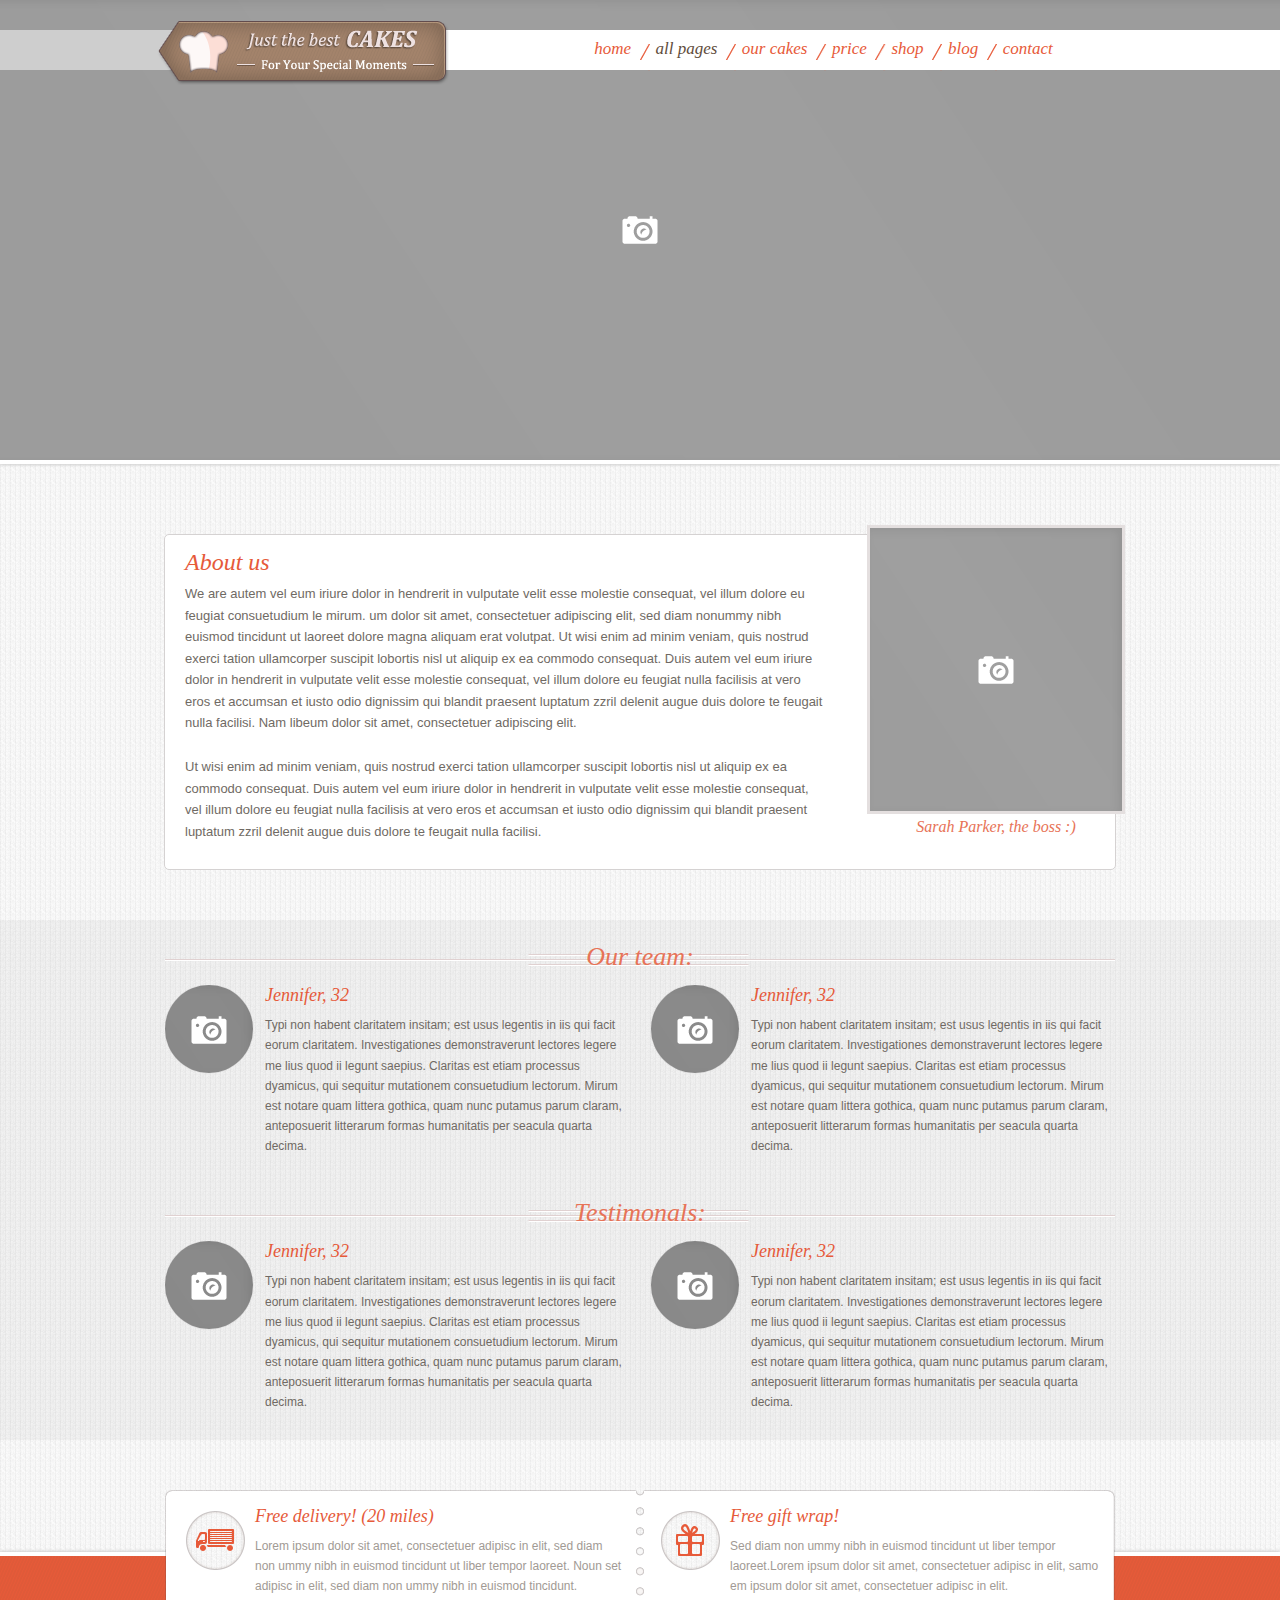
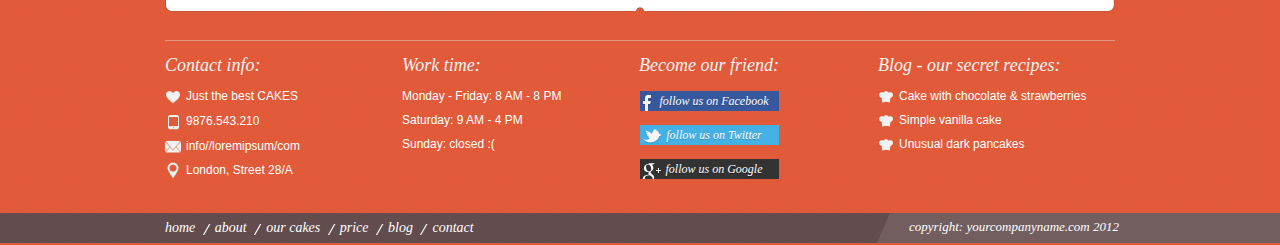
<file: web/resources/about.html>
<!doctype html>
<html lang="en">
	<head>
		<meta charset="utf-8">
		<title>About - Just the best Cakes</title>
		<meta name="description" content="">
		<meta name="keywords" content="">
		<meta name="HandheldFriendly" content="True">
		<meta name="MobileOptimized" content="320">
		<meta name="viewport" content="width=device-width">
		<script type="text/javascript" src="javascript/head.js"></script>
		<link rel="stylesheet" type="text/css" href="styles/screen.css" media="screen">
		<link rel="stylesheet" type="text/css" href="styles/print.css" media="print">
		<link rel="shortcut icon" href="favicon.ico" type="image/x-icon">
	</head>
	<body>
		<div id="root">
			<!-- Header start -->
			<header id="top" class="c">
				<h1><a href="./" accesskey="h">Just the best Cakes</a></h1>
				<nav id="skip">
					<ul>
						<li><a href="#nav" accesskey="n">Skip to navigation (n)</a></li>
						<li><a href="#content" accesskey="c">Skip to content (c)</a></li>
						<li><a href="#footer" accesskey="f">Skip to footer (f)</a></li>
					</ul>
				</nav>
				<!-- Navigation start -->
				<nav id="nav">
					<ul>
						<li><a href="index.html">Home</a></li>
						<li class="active"><a accesskey="1" href="#">All pages</a> <em>(1)</em>
							<ul>
								<li><a href="index.html">Home Default</a></li>
								<li><a href="our-cakes.html">our-cakes</a></li>
								<li><a href="prices.html">prices</a></li>
								<li><a href="shop-a.html">shop-a</a></li>
								<li><a href="shop-b.html">shop-b</a></li>
								<li><a href="product.html">product</a></li>
								<li><a href="login-register.html">login-register</a></li>
								<li><a href="cart.html">cart</a></li>
								<li><a href="blog.html">blog</a></li>
								<li><a href="blog-comments.html">blog-comments</a></li>
								<li><a href="about.html">about</a></li>
								<li><a href="contact.html">contact</a></li>
							</ul>
						</li>
						<li><a accesskey="2" href="our-cakes.html">Our cakes</a> <em>(2)</em></li>
						<li><a accesskey="3" href="prices.html">Price</a> <em>(3)</em></li>
						<li><a accesskey="4" href="shop-a.html">Shop</a> <em>(4)</em>
							<ul>
								<li><a href="shop-a.html">shop-a</a></li>
								<li><a href="shop-b.html">shop-b</a></li>
								<li><a href="product.html">product</a></li>
								<li><a href="cart.html">cart</a></li>
								<li><a href="checkout.html">checkout</a></li>
							</ul>
						</li>
						<li><a accesskey="5" href="blog.html">Blog</a> <em>(5)</em>
							<ul>
								<li><a href="blog-comments.html">Single post</a></li>
							</ul>
						</li>
						<li><a accesskey="6" href="contact.html">Contact</a> <em>(6)</em></li>
					</ul>
				</nav>
				<div id="featured">
					<div><figure><img src="temp/placeholder-o.png" alt="Placeholder" width="2000" height="460"></figure> <div><h2>Do you like our cakes?</h2> <p>Lorem ipsum dolor sit amet, consectetueommodo cequat. </p></div></div>
					<div><figure><img src="temp/placeholder-o-1.png" alt="Placeholder" width="2000" height="460"></figure> <div><h2>Do you like our cakes?</h2> <p>Lorem ipsum dolor sit amet, consectetueommodo cequat. </p></div></div>
					<div><figure><img src="temp/placeholder-o.png" alt="Placeholder" width="2000" height="460"></figure> <div><h2>Do you like our cakes?</h2> <p>Lorem ipsum dolor sit amet, consectetueommodo cequat. </p></div></div>
					<div><figure><img src="temp/placeholder-o-1.png" alt="Placeholder" width="2000" height="460"></figure> <div><h2>Do you like our cakes?</h2> <p>Lorem ipsum dolor sit amet, consectetueommodo cequat. </p></div>
				</div>
				</div>
			</header>                    
			<!-- Content area start -->
			<section id="content">
				<article class="module-a">
					<h2>About us</h2>
					<p>We are autem vel eum iriure dolor in hendrerit in vulputate velit esse molestie consequat, vel illum dolore eu feugiat consuetudium le mirum. um dolor sit amet, consectetuer adipiscing elit, sed diam nonummy nibh euismod tincidunt ut laoreet dolore magna aliquam erat volutpat. Ut wisi enim ad minim veniam, quis nostrud exerci tation ullamcorper suscipit lobortis nisl ut aliquip ex ea commodo consequat. Duis autem vel eum iriure dolor in hendrerit in vulputate velit esse molestie consequat, vel illum dolore eu feugiat nulla facilisis at vero eros et accumsan et iusto odio dignissim qui blandit praesent luptatum zzril delenit augue duis dolore te feugait nulla facilisi. Nam libeum dolor sit amet, consectetuer adipiscing elit. </p>
					<p>Ut wisi enim ad minim veniam, quis nostrud exerci tation ullamcorper suscipit lobortis nisl ut aliquip ex ea commodo consequat. Duis autem vel eum iriure dolor in hendrerit in vulputate velit esse molestie consequat, vel illum dolore eu feugiat nulla facilisis at vero eros et accumsan et iusto odio dignissim qui blandit praesent luptatum zzril delenit augue duis dolore te feugait nulla facilisi.</p>
					<figure class="image-a">
						<img src="temp/placeholder-a.png" alt="Placeholder" width="252" height="283">
						<figcaption>Sarah Parker, the boss :)</figcaption>
					</figure>
				</article>
				<div class="module-b">
					<h2>Our team:</h2>
					<article class="double-b">
						<div>
							<h3>Jennifer, 32</h3>
							<figure><img src="temp/placeholder-c.png" alt="Placeholder" width="88" height="88"></figure>
							<p>Typi non habent claritatem insitam; est usus legentis in iis qui facit eorum claritatem. Investigationes demonstraverunt lectores legere me lius quod ii legunt saepius. Claritas est etiam processus dyamicus, qui sequitur mutationem consuetudium lectorum. Mirum est notare quam littera gothica, quam nunc putamus parum claram, anteposuerit litterarum formas humanitatis per seacula quarta decima.</p>
						</div>
						<div>
							<h3>Jennifer, 32</h3>
							<figure><img src="temp/placeholder-c.png" alt="Placeholder" width="88" height="88"></figure>
							<p>Typi non habent claritatem insitam; est usus legentis in iis qui facit eorum claritatem. Investigationes demonstraverunt lectores legere me lius quod ii legunt saepius. Claritas est etiam processus dyamicus, qui sequitur mutationem consuetudium lectorum. Mirum est notare quam littera gothica, quam nunc putamus parum claram, anteposuerit litterarum formas humanitatis per seacula quarta decima.</p>
						</div>
					</article>
					<h2>Testimonals:</h2>
					<article class="double-b">
						<div>
							<h3>Jennifer, 32</h3>
							<figure><img src="temp/placeholder-c.png" alt="Placeholder" width="88" height="88"></figure>
							<p>Typi non habent claritatem insitam; est usus legentis in iis qui facit eorum claritatem. Investigationes demonstraverunt lectores legere me lius quod ii legunt saepius. Claritas est etiam processus dyamicus, qui sequitur mutationem consuetudium lectorum. Mirum est notare quam littera gothica, quam nunc putamus parum claram, anteposuerit litterarum formas humanitatis per seacula quarta decima.</p>
						</div>
						<div>
							<h3>Jennifer, 32</h3>
							<figure><img src="temp/placeholder-c.png" alt="Placeholder" width="88" height="88"></figure>
							<p>Typi non habent claritatem insitam; est usus legentis in iis qui facit eorum claritatem. Investigationes demonstraverunt lectores legere me lius quod ii legunt saepius. Claritas est etiam processus dyamicus, qui sequitur mutationem consuetudium lectorum. Mirum est notare quam littera gothica, quam nunc putamus parum claram, anteposuerit litterarum formas humanitatis per seacula quarta decima.</p>
						</div>
					</article>
				</div>
			</section>
			<!-- Content area end -->
			<!-- Footer starts -->
			<footer id="footer">
				<article class="double-a">
					<div>
						<h3>Free delivery! (20 miles)</h3>
						<figure><img src="images/icons/a.png" alt="Truck" width="59" height="59"></figure>
						<p>Lorem ipsum dolor sit amet, consectetuer adipisc in elit, sed diam non ummy nibh in euismod tincidunt ut liber tempor laoreet. Noun set adipisc in elit, sed diam non ummy nibh in euismod tincidunt.</p>
					</div>
					<div>
						<h3>Free gift wrap!</h3>
						<figure><img src="images/icons/b.png" alt="Gift" width="59" height="59"></figure>
						<p>Sed diam non ummy nibh in euismod tincidunt ut liber tempor laoreet.Lorem ipsum dolor sit amet, consectetuer adipisc in elit, samo em ipsum dolor sit amet, consectetuer adipisc in elit.</p>
					</div>
				</article>
				<article id="info">
					<div class="vcard">
						<h3>Contact info:</h3>
						<h4 class="fn org">Just the best CAKES</h4>
						<p class="tel">9876.543.210</p>
						<p><a class="email">info//loremipsum/com</a></p>
						<p class="adr"><span class="locality">London</span>, <span class="street-address">Street 28/A</span></p>
					</div>
					<div>
						<h3>Work time:</h3>
						<ul>
							<li>Monday - Friday: 8 AM - 8 PM</li>
							<li>Saturday: 9 AM - 4 PM</li>
							<li>Sunday: closed :(</li>
						</ul>
					</div>
					<div>
						<h3>Become our friend:</h3>
						<ul class="social-a">
							<li class="fb"><a rel="external" href="./">follow us on Facebook</a></li>
							<li class="tw"><a rel="external" href="./">follow us on Twitter</a></li>
							<li class="gp"><a rel="external" href="./">follow us on Google</a></li>
						</ul>
					</div>
					<div>
						<h3>Blog - our secret recipes:</h3>
						<ul class="list-a">
							<li><a href="./">Cake with chocolate &amp; strawberries</a></li>
							<li><a href="./">Simple vanilla cake</a></li>
							<li><a href="./">Unusual dark pancakes</a></li>
						</ul>
					</div>
				</article>
				<nav>
					<ul>
						<li><a href="index.html">Home</a></li>
						<li><a href="about.html">About</a></li>
						<li><a href="our-cakes.html">Our cakes</a></li>
						<li><a href="prices.html">Price</a></li>
						<li><a href="blog.html">Blog</a></li>
						<li><a href="blog.html">Contact</a></li>
					</ul>
					<p>copyright: <a href="./">yourcompanyname.com</a> <span class="date">2012</span></p>
				</nav>
			</footer>
		</div>
		<script src="http://maps.google.com/maps/api/js?sensor=false&amp;libraries=geometry&amp;language=en"></script>
		<script type="text/javascript">
			head.js('http://ajax.googleapis.com/ajax/libs/jquery/1.8.2/jquery.min.js','javascript/scripts.js','javascript/mobile.js')
		</script>
	</body>
</html>
</file>
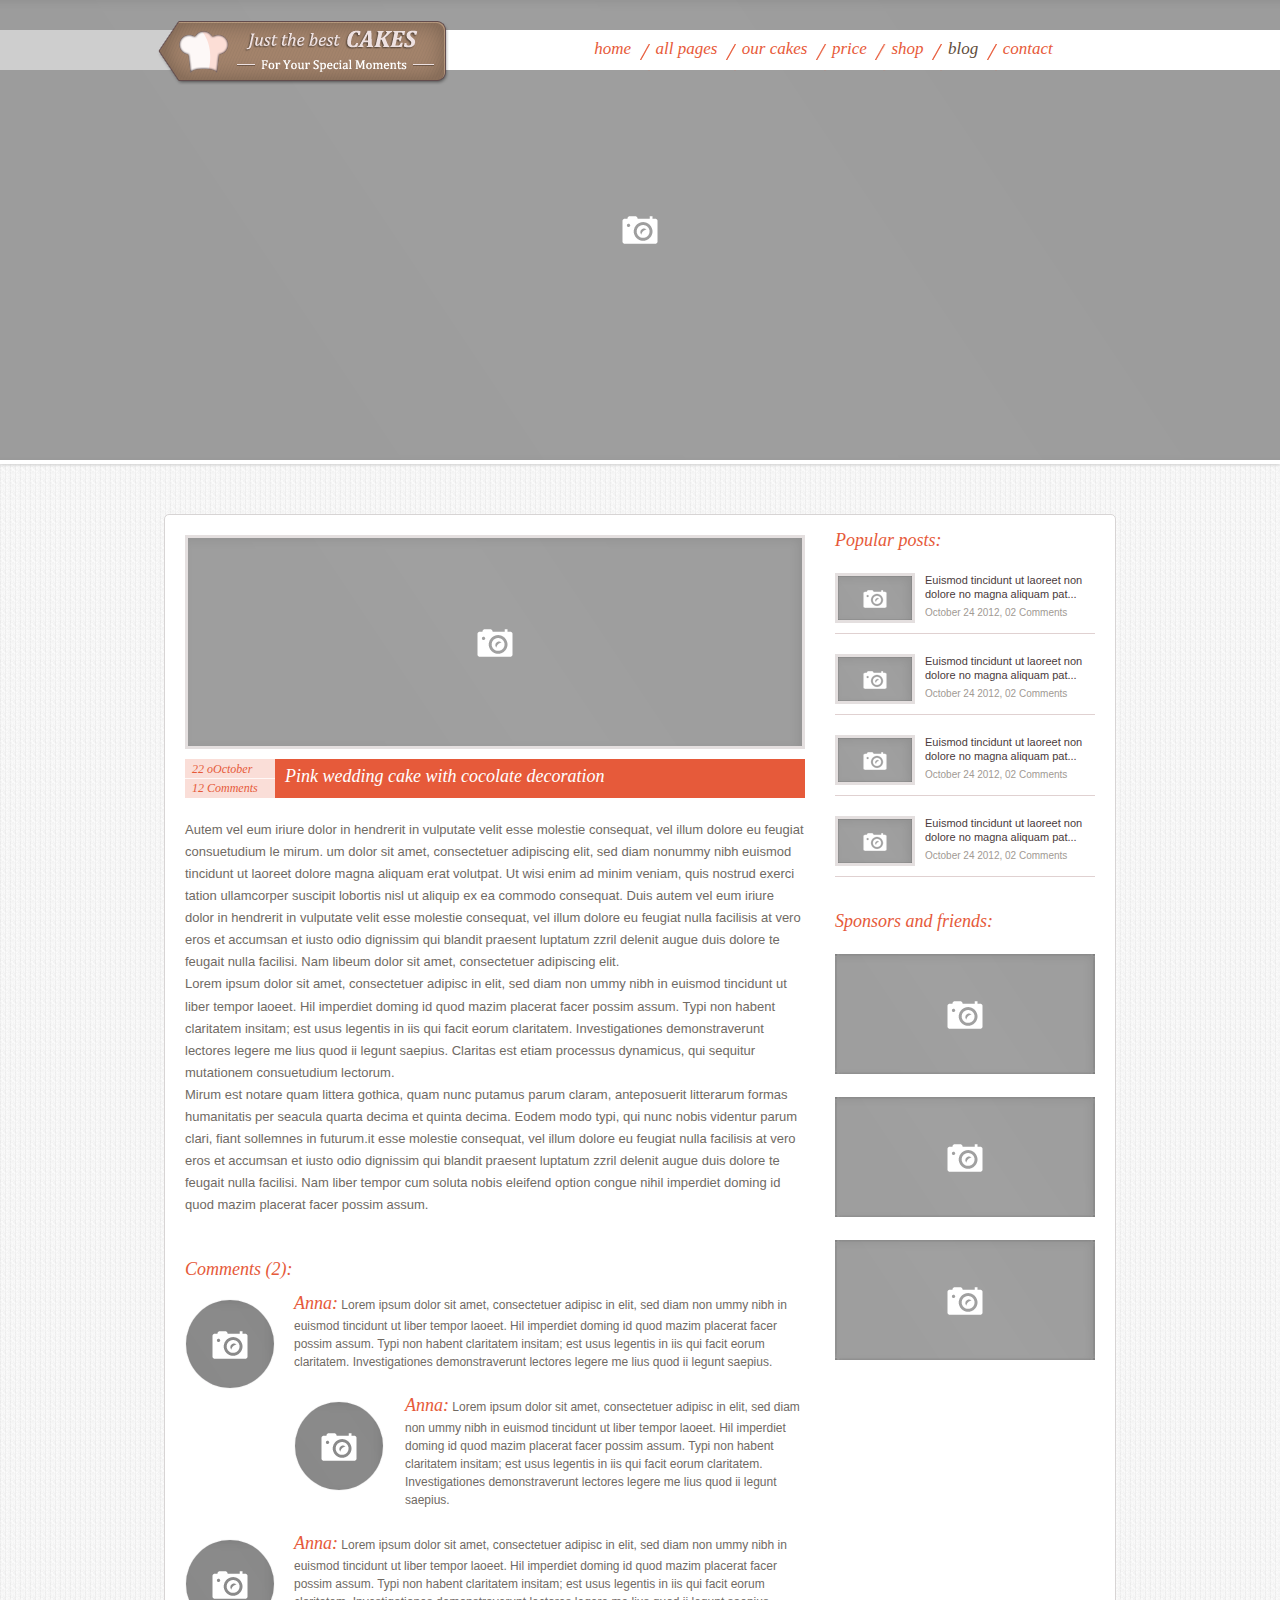
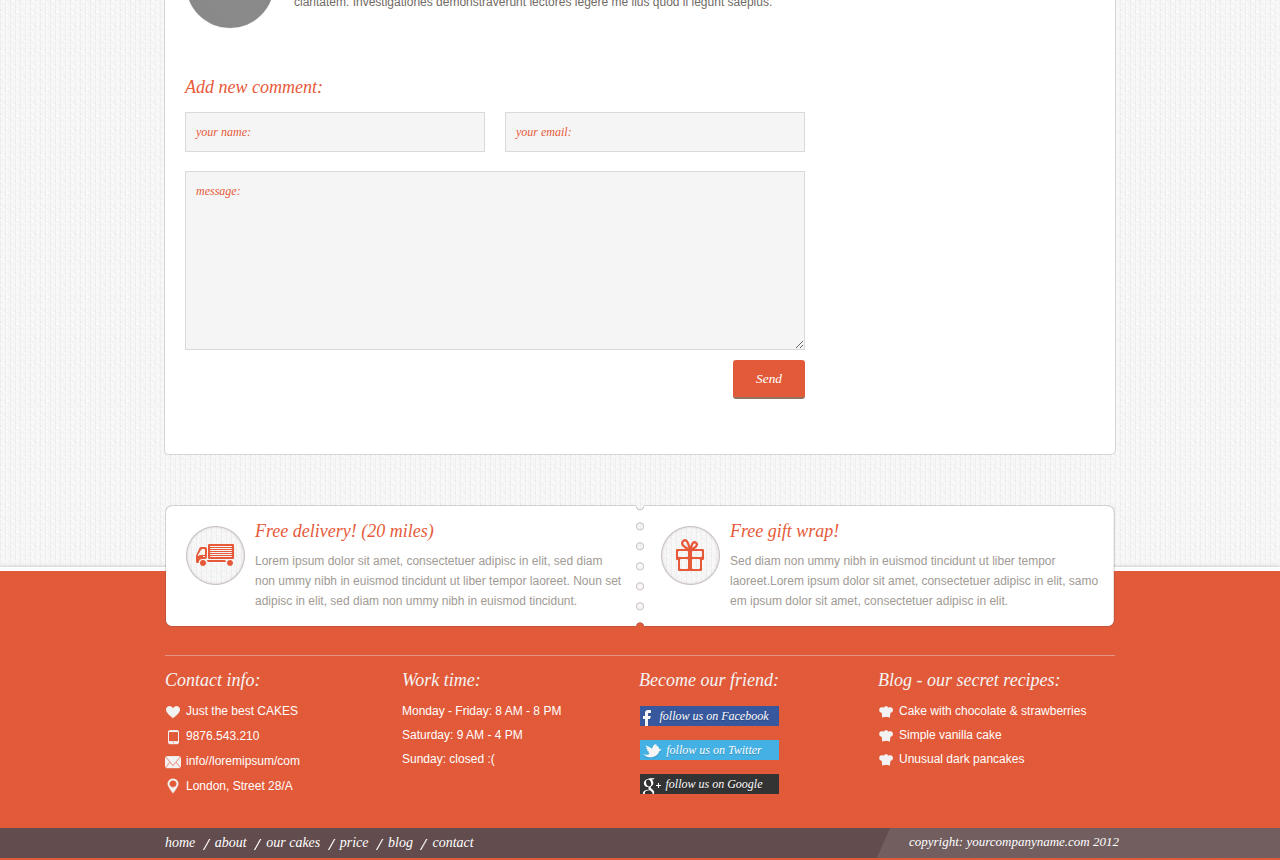
<file: web/resources/blog-comments.html>
<!doctype html>
<html lang="en">
	<head>
		<meta charset="utf-8">
		<title>Blog - Just the best Cakes</title>
		<meta name="description" content="">
		<meta name="keywords" content="">
		<meta name="HandheldFriendly" content="True">
		<meta name="MobileOptimized" content="320">
		<meta name="viewport" content="width=device-width">
		<script type="text/javascript" src="javascript/head.js"></script>
		<link rel="stylesheet" type="text/css" href="styles/screen.css" media="screen">
		<link rel="stylesheet" type="text/css" href="styles/print.css" media="print">
		<link rel="shortcut icon" href="favicon.ico" type="image/x-icon">
	</head>
	<body>
		<div id="root">
			<!-- Header start -->
			<header id="top" class="c">
				<h1><a href="./" accesskey="h">Just the best Cakes</a></h1>
				<nav id="skip">
					<ul>
						<li><a href="#nav" accesskey="n">Skip to navigation (n)</a></li>
						<li><a href="#content" accesskey="c">Skip to content (c)</a></li>
						<li><a href="#footer" accesskey="f">Skip to footer (f)</a></li>
					</ul>
				</nav>
				<!-- Navigation start -->
				<nav id="nav">
					<ul>
						<li><a href="index.html">Home</a></li>
						<li><a accesskey="1" href="#">All pages</a> <em>(1)</em>
							<ul>
								<li><a href="index.html">Home Default</a></li>
								<li><a href="our-cakes.html">our-cakes</a></li>
								<li><a href="prices.html">prices</a></li>
								<li><a href="shop-a.html">shop-a</a></li>
								<li><a href="shop-b.html">shop-b</a></li>
								<li><a href="product.html">product</a></li>
								<li><a href="login-register.html">login-register</a></li>
								<li><a href="cart.html">cart</a></li>
								<li><a href="blog.html">blog</a></li>
								<li><a href="blog-comments.html">blog-comments</a></li>
								<li><a href="about.html">about</a></li>
								<li><a href="contact.html">contact</a></li>
							</ul>
						</li>
						<li><a accesskey="2" href="our-cakes.html">Our cakes</a> <em>(2)</em></li>
						<li><a accesskey="3" href="prices.html">Price</a> <em>(3)</em></li>
						<li><a accesskey="4" href="shop-a.html">Shop</a> <em>(4)</em>
							<ul>
								<li><a href="shop-a.html">shop-a</a></li>
								<li><a href="shop-b.html">shop-b</a></li>
								<li><a href="product.html">product</a></li>
								<li><a href="cart.html">cart</a></li>
								<li><a href="checkout.html">checkout</a></li>
							</ul>
						</li>
						<li class="active"><a accesskey="5" href="blog.html">Blog</a> <em>(5)</em>
							<ul>
								<li><a href="blog-comments.html">Single post</a></li>
							</ul>
						</li>
						<li><a accesskey="6" href="contact.html">Contact</a> <em>(6)</em></li>
					</ul>
				</nav>
				<div id="featured">
					<div><figure><img src="temp/placeholder-o.png" alt="Placeholder" width="2000" height="460"></figure> <div><h2>Do you like our cakes?</h2> <p>Lorem ipsum dolor sit amet, consectetueommodo cequat. </p></div></div>
					<div><figure><img src="temp/placeholder-o-1.png" alt="Placeholder" width="2000" height="460"></figure> <div><h2>Do you like our cakes?</h2> <p>Lorem ipsum dolor sit amet, consectetueommodo cequat. </p></div></div>
					<div><figure><img src="temp/placeholder-o.png" alt="Placeholder" width="2000" height="460"></figure> <div><h2>Do you like our cakes?</h2> <p>Lorem ipsum dolor sit amet, consectetueommodo cequat. </p></div></div>
					<div><figure><img src="temp/placeholder-o-1.png" alt="Placeholder" width="2000" height="460"></figure> <div><h2>Do you like our cakes?</h2> <p>Lorem ipsum dolor sit amet, consectetueommodo cequat. </p></div></div>
				</div>
			</header>                    
			<!-- Content area start -->
			<section id="content">
				<div class="cols-a">
					<article class="news-a">
						<header>
							<figure><a href="./"><img src="temp/placeholder-f.png" alt="Placeholder" width="614" height="208"></a></figure>
							<ul>
								<li>22 oOctober</li>
								<li>12 Comments</li>
							</ul>
							<h2>Pink wedding cake with cocolate decoration</h2>
						</header>
						<p>Autem vel eum iriure dolor in hendrerit in vulputate velit esse molestie consequat, vel illum dolore eu feugiat consuetudium le mirum. um dolor sit amet, consectetuer adipiscing elit, sed diam nonummy nibh euismod tincidunt ut laoreet dolore magna aliquam erat volutpat. Ut wisi enim ad minim veniam, quis nostrud exerci tation ullamcorper suscipit lobortis nisl ut aliquip ex ea commodo consequat. Duis autem vel eum iriure dolor in hendrerit in vulputate velit esse molestie consequat, vel illum dolore eu feugiat nulla facilisis at vero eros et accumsan et iusto odio dignissim qui blandit praesent luptatum zzril delenit augue duis dolore te feugait nulla facilisi. Nam libeum dolor sit amet, consectetuer adipiscing elit.<br> Lorem ipsum dolor sit amet, consectetuer adipisc in elit, sed diam non ummy nibh in euismod tincidunt ut liber tempor laoeet. Hil imperdiet doming id quod mazim placerat facer possim assum. Typi non habent claritatem insitam; est usus legentis in iis qui facit eorum claritatem. Investigationes demonstraverunt lectores legere me lius quod ii legunt saepius. Claritas est etiam processus dynamicus, qui sequitur mutationem consuetudium lectorum.<br> Mirum est notare quam littera gothica, quam nunc putamus parum claram, anteposuerit litterarum formas humanitatis per seacula quarta decima et quinta decima. Eodem modo typi, qui nunc nobis videntur parum clari, fiant sollemnes in futurum.it esse molestie consequat, vel illum dolore eu feugiat nulla facilisis at vero eros et accumsan et iusto odio dignissim qui blandit praesent luptatum zzril delenit augue duis dolore te feugait nulla facilisi. Nam liber tempor cum soluta nobis eleifend option congue nihil imperdiet doming id quod mazim placerat facer possim assum. </p>
						<footer>
							<h3>Comments (2):</h3>
							<ul>
								<li><img src="temp/placeholder-c.png" alt="Placeholder" width="88" height="88"><span>Anna:</span> Lorem ipsum dolor sit amet, consectetuer adipisc in elit, sed diam non ummy nibh in euismod tincidunt ut liber tempor laoeet. Hil imperdiet doming id quod mazim placerat facer possim assum. Typi non habent claritatem insitam; est usus legentis in iis qui facit eorum claritatem. Investigationes demonstraverunt lectores legere me lius quod ii legunt saepius.
									<ul>
										<li><img src="temp/placeholder-c.png" alt="Placeholder" width="88" height="88"><span>Anna:</span> Lorem ipsum dolor sit amet, consectetuer adipisc in elit, sed diam non ummy nibh in euismod tincidunt ut liber tempor laoeet. Hil imperdiet doming id quod mazim placerat facer possim assum. Typi non habent claritatem insitam; est usus legentis in iis qui facit eorum claritatem. Investigationes demonstraverunt lectores legere me lius quod ii legunt saepius.</li>
									</ul>
								</li>
								<li><img src="temp/placeholder-c.png" alt="Placeholder" width="88" height="88"><span>Anna:</span> Lorem ipsum dolor sit amet, consectetuer adipisc in elit, sed diam non ummy nibh in euismod tincidunt ut liber tempor laoeet. Hil imperdiet doming id quod mazim placerat facer possim assum. Typi non habent claritatem insitam; est usus legentis in iis qui facit eorum claritatem. Investigationes demonstraverunt lectores legere me lius quod ii legunt saepius.</li>
							</ul>
							<form action="./" method="post" class="form-a">
								<fieldset>
									<legend>Add new comment:</legend>
									<p>
										<span>
											<label for="ca">Your name:</label>
											<input type="text" id="ca" name="ca" required>
										</span>
										<span>
											<label for="cb">Your email:</label>
											<input type="email" id="cb" name="cb" required>
										</span>
									</p>
									<p>
										<label for="cc">Message:</label>
										<textarea id="cc" name="cc" required></textarea>
									</p>
								<button type="submit">Send</button></p>
								</fieldset>
							</form>
						</footer>
					</article>
					<aside>
						<div class="news-b">
							<h3>Popular posts:</h3>
							<article>
								<figure><img src="temp/placeholder-g.png" alt="Placeholder" width="74" height="44"></figure>
								<p><a href="./">Euismod tincidunt ut laoreet non dolore no magna aliquam pat...</a></p>
								<p>October 24 2012, 02 Comments</p>
							</article>
							<article>
								<figure><img src="temp/placeholder-g.png" alt="Placeholder" width="74" height="44"></figure>
								<p><a href="./">Euismod tincidunt ut laoreet non dolore no magna aliquam pat...</a></p>
								<p>October 24 2012, 02 Comments</p>
							</article>
							<article>
								<figure><img src="temp/placeholder-g.png" alt="Placeholder" width="74" height="44"></figure>
								<p><a href="./">Euismod tincidunt ut laoreet non dolore no magna aliquam pat...</a></p>
								<p>October 24 2012, 02 Comments</p>
							</article>
							<article>
								<figure><img src="temp/placeholder-g.png" alt="Placeholder" width="74" height="44"></figure>
								<p><a href="./">Euismod tincidunt ut laoreet non dolore no magna aliquam pat...</a></p>
								<p>October 24 2012, 02 Comments</p>
							</article>
						</div>
						<h3>Sponsors and friends:</h3>
						<figure><a href="./" rel="external"><img src="temp/placeholder-h.png" alt="Placeholder" width="260" height="120"></a></figure>
						<figure><a href="./" rel="external"><img src="temp/placeholder-h.png" alt="Placeholder" width="260" height="120"></a></figure>
						<figure><a href="./" rel="external"><img src="temp/placeholder-h.png" alt="Placeholder" width="260" height="120"></a></figure>
					</aside>
				</div>
			</section>
			<!-- Content area end -->
			<!-- Footer starts -->
			<footer id="footer">
				<article class="double-a">
					<div>
						<h3>Free delivery! (20 miles)</h3>
						<figure><img src="images/icons/a.png" alt="Truck" width="59" height="59"></figure>
						<p>Lorem ipsum dolor sit amet, consectetuer adipisc in elit, sed diam non ummy nibh in euismod tincidunt ut liber tempor laoreet. Noun set adipisc in elit, sed diam non ummy nibh in euismod tincidunt.</p>
					</div>
					<div>
						<h3>Free gift wrap!</h3>
						<figure><img src="images/icons/b.png" alt="Gift" width="59" height="59"></figure>
						<p>Sed diam non ummy nibh in euismod tincidunt ut liber tempor laoreet.Lorem ipsum dolor sit amet, consectetuer adipisc in elit, samo em ipsum dolor sit amet, consectetuer adipisc in elit.</p>
					</div>
				</article>
				<article id="info">
					<div class="vcard">
						<h3>Contact info:</h3>
						<h4 class="fn org">Just the best CAKES</h4>
						<p class="tel">9876.543.210</p>
						<p><a class="email">info//loremipsum/com</a></p>
						<p class="adr"><span class="locality">London</span>, <span class="street-address">Street 28/A</span></p>
					</div>
					<div>
						<h3>Work time:</h3>
						<ul>
							<li>Monday - Friday: 8 AM - 8 PM</li>
							<li>Saturday: 9 AM - 4 PM</li>
							<li>Sunday: closed :(</li>
						</ul>
					</div>
					<div>
						<h3>Become our friend:</h3>
						<ul class="social-a">
							<li class="fb"><a rel="external" href="./">follow us on Facebook</a></li>
							<li class="tw"><a rel="external" href="./">follow us on Twitter</a></li>
							<li class="gp"><a rel="external" href="./">follow us on Google</a></li>
						</ul>
					</div>
					<div>
						<h3>Blog - our secret recipes:</h3>
						<ul class="list-a">
							<li><a href="./">Cake with chocolate &amp; strawberries</a></li>
							<li><a href="./">Simple vanilla cake</a></li>
							<li><a href="./">Unusual dark pancakes</a></li>
						</ul>
					</div>
				</article>
				<nav>
					<ul>
						<li><a href="./">Home</a></li>
						<li><a href="./">About</a></li>
						<li><a href="./">Our cakes</a></li>
						<li><a href="./">Price</a></li>
						<li><a href="./">Blog</a></li>
						<li><a href="./">Contact</a></li>
					</ul>
					<p>copyright: <a href="./">yourcompanyname.com</a> <span class="date">2012</span></p>
				</nav>
			</footer>
		</div>
		<script src="http://maps.google.com/maps/api/js?sensor=false&amp;libraries=geometry&amp;language=en"></script>
		<script type="text/javascript">
			head.js('http://ajax.googleapis.com/ajax/libs/jquery/1.8.2/jquery.min.js','javascript/scripts.js','javascript/mobile.js')
		</script>
	</body>
</html>
</file>
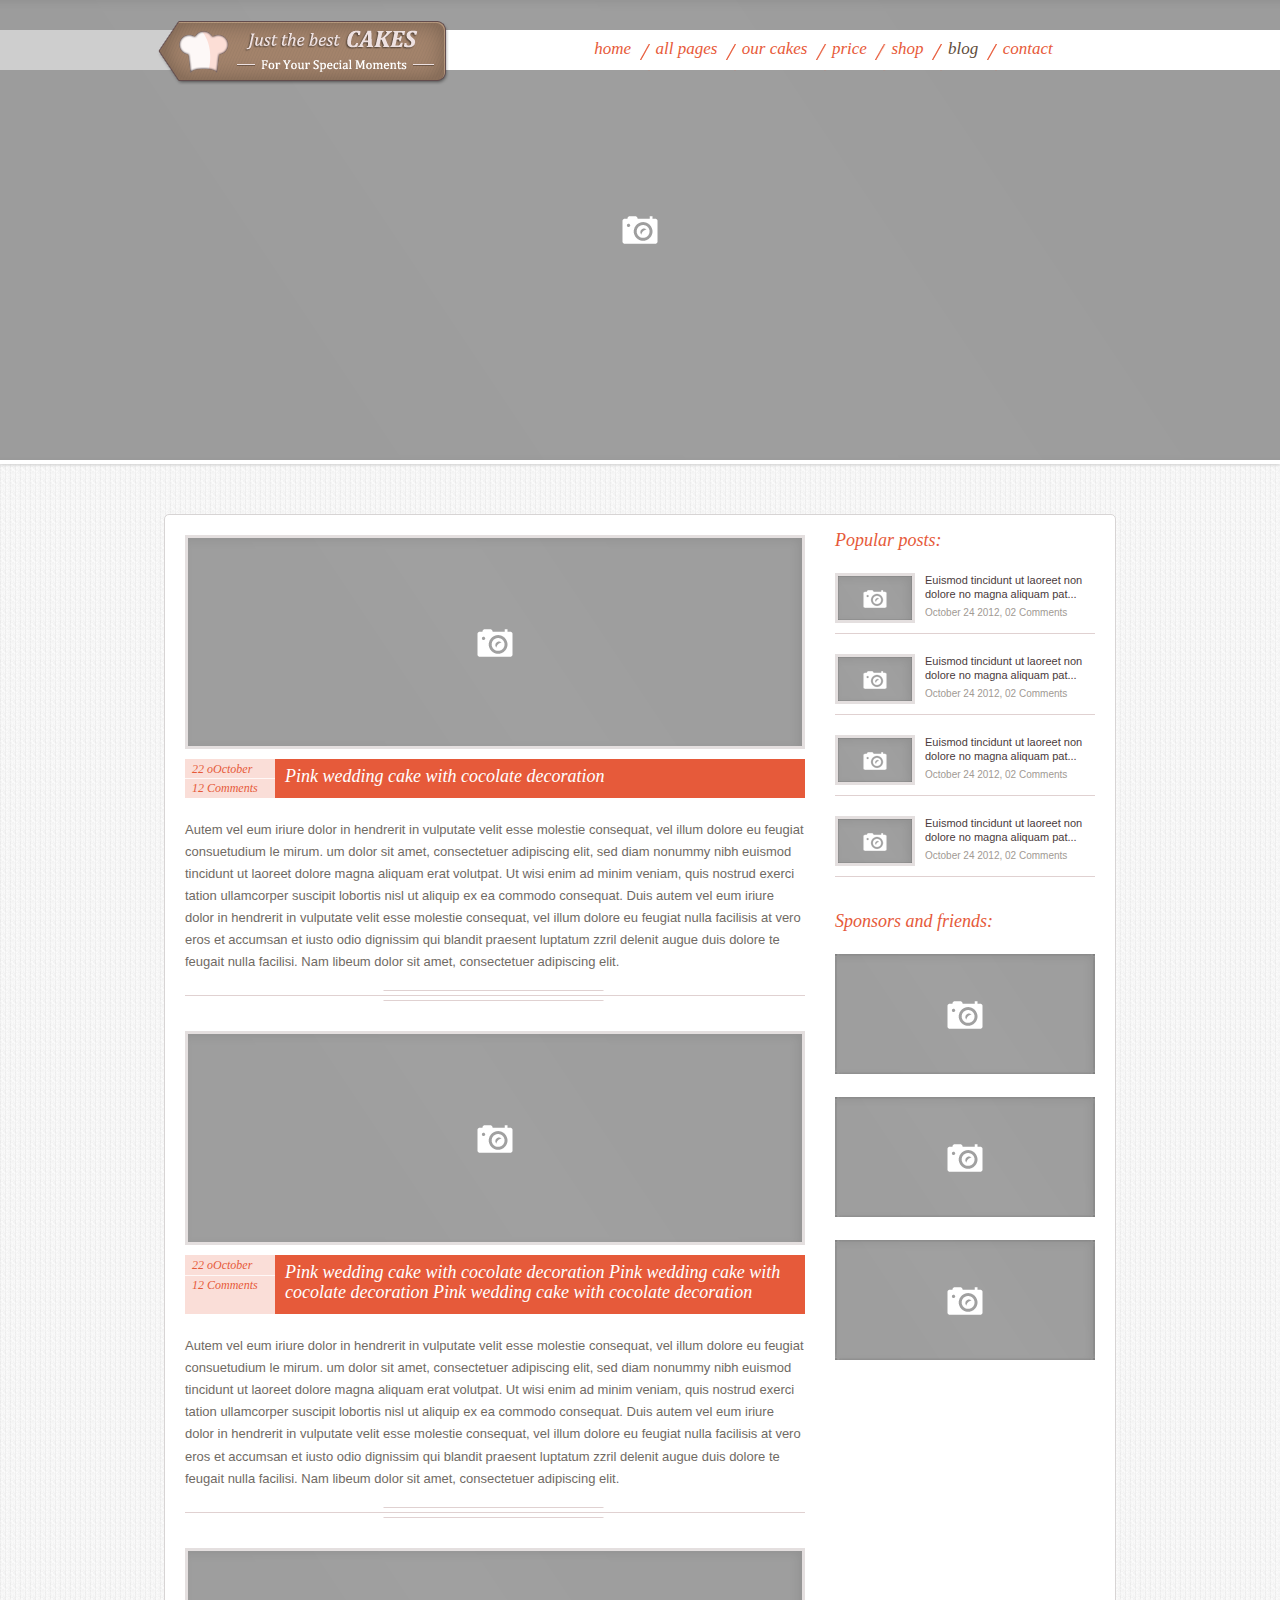
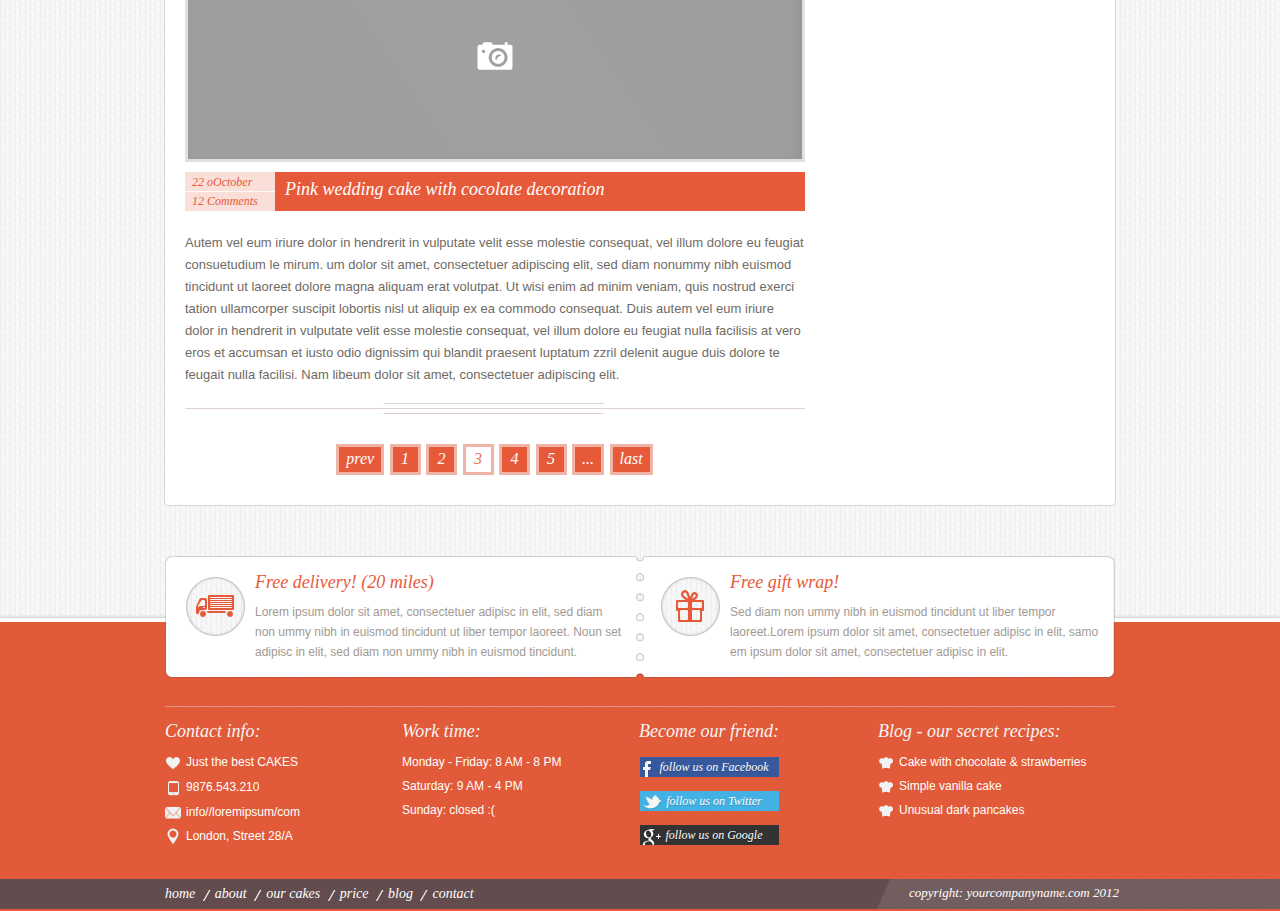
<file: web/resources/blog.html>
<!doctype html>
<html lang="en">
	<head>
		<meta charset="utf-8">
		<title>Blog - Just the best Cakes</title>
		<meta name="description" content="">
		<meta name="keywords" content="">
		<meta name="HandheldFriendly" content="True">
		<meta name="MobileOptimized" content="320">
		<meta name="viewport" content="width=device-width">
		<script type="text/javascript" src="javascript/head.js"></script>
		<link rel="stylesheet" type="text/css" href="styles/screen.css" media="screen">
		<link rel="stylesheet" type="text/css" href="styles/print.css" media="print">
		<link rel="shortcut icon" href="favicon.ico" type="image/x-icon">
	</head>
	<body>
		<div id="root">
			<!-- Header start -->
			<header id="top" class="c">
				<h1><a href="./" accesskey="h">Just the best Cakes</a></h1>
				<nav id="skip">
					<ul>
						<li><a href="#nav" accesskey="n">Skip to navigation (n)</a></li>
						<li><a href="#content" accesskey="c">Skip to content (c)</a></li>
						<li><a href="#footer" accesskey="f">Skip to footer (f)</a></li>
					</ul>
				</nav>
				<!-- Navigation start -->
				<nav id="nav">
					<ul>
						<li><a href="index.html">Home</a></li>
						<li><a accesskey="1" href="#">All pages</a> <em>(1)</em>
							<ul>
								<li><a href="index.html">Home Default</a></li>
								<li><a href="our-cakes.html">our-cakes</a></li>
								<li><a href="prices.html">prices</a></li>
								<li><a href="shop-a.html">shop-a</a></li>
								<li><a href="shop-b.html">shop-b</a></li>
								<li><a href="product.html">product</a></li>
								<li><a href="login-register.html">login-register</a></li>
								<li><a href="cart.html">cart</a></li>
								<li><a href="blog.html">blog</a></li>
								<li><a href="blog-comments.html">blog-comments</a></li>
								<li><a href="about.html">about</a></li>
								<li><a href="contact.html">contact</a></li>
							</ul>
						</li>
						<li><a accesskey="2" href="our-cakes.html">Our cakes</a> <em>(2)</em></li>
						<li><a accesskey="3" href="prices.html">Price</a> <em>(3)</em></li>
						<li><a accesskey="4" href="shop-a.html">Shop</a> <em>(4)</em>
							<ul>
								<li><a href="shop-a.html">shop-a</a></li>
								<li><a href="shop-b.html">shop-b</a></li>
								<li><a href="product.html">product</a></li>
								<li><a href="cart.html">cart</a></li>
								<li><a href="checkout.html">checkout</a></li>
							</ul>
						</li>
						<li class="active"><a accesskey="5" href="blog.html">Blog</a> <em>(5)</em>
							<ul>
								<li><a href="blog-comments.html">Single post</a></li>
							</ul>
						</li>
						<li><a accesskey="6" href="contact.html">Contact</a> <em>(6)</em></li>
					</ul>
				</nav>
				<div id="featured">
					<div><figure><img src="temp/placeholder-o.png" alt="Placeholder" width="2000" height="460"></figure> <div><h2>Do you like our cakes?</h2> <p>Lorem ipsum dolor sit amet, consectetueommodo cequat. </p></div></div>
					<div><figure><img src="temp/placeholder-o-1.png" alt="Placeholder" width="2000" height="460"></figure> <div><h2>Do you like our cakes?</h2> <p>Lorem ipsum dolor sit amet, consectetueommodo cequat. </p></div></div>
					<div><figure><img src="temp/placeholder-o.png" alt="Placeholder" width="2000" height="460"></figure> <div><h2>Do you like our cakes?</h2> <p>Lorem ipsum dolor sit amet, consectetueommodo cequat. </p></div></div>
					<div><figure><img src="temp/placeholder-o-1.png" alt="Placeholder" width="2000" height="460"></figure> <div><h2>Do you like our cakes?</h2> <p>Lorem ipsum dolor sit amet, consectetueommodo cequat. </p></div></div>
				</div>
			</header>                    
			<!-- Content area start -->
			<section id="content">
				<div class="cols-a">
					<div class="news-a">
						<article>
							<header>
								<figure><a href="./"><img src="temp/placeholder-f.png" alt="Placeholder" width="614" height="208"></a></figure>
								<ul>
									<li>22 oOctober</li>
									<li>12 Comments</li>
								</ul>
								<h2>Pink wedding cake with cocolate decoration</h2>
							</header>
							<p>Autem vel eum iriure dolor in hendrerit in vulputate velit esse molestie consequat, vel illum dolore eu feugiat consuetudium le mirum. um dolor sit amet, consectetuer adipiscing elit, sed diam nonummy nibh euismod tincidunt ut laoreet dolore magna aliquam erat volutpat. Ut wisi enim ad minim veniam, quis nostrud exerci tation ullamcorper suscipit lobortis nisl ut aliquip ex ea commodo consequat. Duis autem vel eum iriure dolor in hendrerit in vulputate velit esse molestie consequat, vel illum dolore eu feugiat nulla facilisis at vero eros et accumsan et iusto odio dignissim qui blandit praesent luptatum zzril delenit augue duis dolore te feugait nulla facilisi. Nam libeum dolor sit amet, consectetuer adipiscing elit. </p>
						</article>
						<article>
							<header>
								<figure><a href="./"><img src="temp/placeholder-f.png" alt="Placeholder" width="614" height="208"></a></figure>
								<ul>
									<li>22 oOctober</li>
									<li>12 Comments</li>
								</ul>
								<h2>Pink wedding cake with cocolate decoration Pink wedding cake with cocolate decoration Pink wedding cake with cocolate decoration</h2>
							</header>
							<p>Autem vel eum iriure dolor in hendrerit in vulputate velit esse molestie consequat, vel illum dolore eu feugiat consuetudium le mirum. um dolor sit amet, consectetuer adipiscing elit, sed diam nonummy nibh euismod tincidunt ut laoreet dolore magna aliquam erat volutpat. Ut wisi enim ad minim veniam, quis nostrud exerci tation ullamcorper suscipit lobortis nisl ut aliquip ex ea commodo consequat. Duis autem vel eum iriure dolor in hendrerit in vulputate velit esse molestie consequat, vel illum dolore eu feugiat nulla facilisis at vero eros et accumsan et iusto odio dignissim qui blandit praesent luptatum zzril delenit augue duis dolore te feugait nulla facilisi. Nam libeum dolor sit amet, consectetuer adipiscing elit. </p>
						</article>
						<article>
							<header>
								<figure><a href="./"><img src="temp/placeholder-f.png" alt="Placeholder" width="614" height="208"></a></figure>
								<ul>
									<li>22 oOctober</li>
									<li>12 Comments</li>
								</ul>
								<h2>Pink wedding cake with cocolate decoration</h2>
							</header>
							<p>Autem vel eum iriure dolor in hendrerit in vulputate velit esse molestie consequat, vel illum dolore eu feugiat consuetudium le mirum. um dolor sit amet, consectetuer adipiscing elit, sed diam nonummy nibh euismod tincidunt ut laoreet dolore magna aliquam erat volutpat. Ut wisi enim ad minim veniam, quis nostrud exerci tation ullamcorper suscipit lobortis nisl ut aliquip ex ea commodo consequat. Duis autem vel eum iriure dolor in hendrerit in vulputate velit esse molestie consequat, vel illum dolore eu feugiat nulla facilisis at vero eros et accumsan et iusto odio dignissim qui blandit praesent luptatum zzril delenit augue duis dolore te feugait nulla facilisi. Nam libeum dolor sit amet, consectetuer adipiscing elit. </p>
						</article>
						<ol class="pagination-a">
							<li><a href="./">Prev</a></li>
							<li><a href="./">1</a></li>
							<li><a href="./">2</a></li>
							<li class="active"><a href="./">3</a></li>
							<li><a href="./">4</a></li>
							<li><a href="./">5</a></li>
							<li><span>...</span></li>
							<li><a href="./">Last</a></li>
						</ol>
					</div>
					<aside>
						<div class="news-b">
							<h3>Popular posts:</h3>
							<article>
								<figure><img src="temp/placeholder-g.png" alt="Placeholder" width="74" height="44"></figure>
								<p><a href="./">Euismod tincidunt ut laoreet non dolore no magna aliquam pat...</a></p>
								<p>October 24 2012, 02 Comments</p>
							</article>
							<article>
								<figure><img src="temp/placeholder-g.png" alt="Placeholder" width="74" height="44"></figure>
								<p><a href="./">Euismod tincidunt ut laoreet non dolore no magna aliquam pat...</a></p>
								<p>October 24 2012, 02 Comments</p>
							</article>
							<article>
								<figure><img src="temp/placeholder-g.png" alt="Placeholder" width="74" height="44"></figure>
								<p><a href="./">Euismod tincidunt ut laoreet non dolore no magna aliquam pat...</a></p>
								<p>October 24 2012, 02 Comments</p>
							</article>
							<article>
								<figure><img src="temp/placeholder-g.png" alt="Placeholder" width="74" height="44"></figure>
								<p><a href="./">Euismod tincidunt ut laoreet non dolore no magna aliquam pat...</a></p>
								<p>October 24 2012, 02 Comments</p>
							</article>
						</div>
						<h3>Sponsors and friends:</h3>
						<figure><a href="./" rel="external"><img src="temp/placeholder-h.png" alt="Placeholder" width="260" height="120"></a></figure>
						<figure><a href="./" rel="external"><img src="temp/placeholder-h.png" alt="Placeholder" width="260" height="120"></a></figure>
						<figure><a href="./" rel="external"><img src="temp/placeholder-h.png" alt="Placeholder" width="260" height="120"></a></figure>
					</aside>
				</div>
			</section>
			<!-- Content area end -->
			<!-- Footer starts -->
			<footer id="footer">
				<article class="double-a">
					<div>
						<h3>Free delivery! (20 miles)</h3>
						<figure><img src="images/icons/a.png" alt="Truck" width="59" height="59"></figure>
						<p>Lorem ipsum dolor sit amet, consectetuer adipisc in elit, sed diam non ummy nibh in euismod tincidunt ut liber tempor laoreet. Noun set adipisc in elit, sed diam non ummy nibh in euismod tincidunt.</p>
					</div>
					<div>
						<h3>Free gift wrap!</h3>
						<figure><img src="images/icons/b.png" alt="Gift" width="59" height="59"></figure>
						<p>Sed diam non ummy nibh in euismod tincidunt ut liber tempor laoreet.Lorem ipsum dolor sit amet, consectetuer adipisc in elit, samo em ipsum dolor sit amet, consectetuer adipisc in elit.</p>
					</div>
				</article>
				<article id="info">
					<div class="vcard">
						<h3>Contact info:</h3>
						<h4 class="fn org">Just the best CAKES</h4>
						<p class="tel">9876.543.210</p>
						<p><a class="email">info//loremipsum/com</a></p>
						<p class="adr"><span class="locality">London</span>, <span class="street-address">Street 28/A</span></p>
					</div>
					<div>
						<h3>Work time:</h3>
						<ul>
							<li>Monday - Friday: 8 AM - 8 PM</li>
							<li>Saturday: 9 AM - 4 PM</li>
							<li>Sunday: closed :(</li>
						</ul>
					</div>
					<div>
						<h3>Become our friend:</h3>
						<ul class="social-a">
							<li class="fb"><a rel="external" href="./">follow us on Facebook</a></li>
							<li class="tw"><a rel="external" href="./">follow us on Twitter</a></li>
							<li class="gp"><a rel="external" href="./">follow us on Google</a></li>
						</ul>
					</div>
					<div>
						<h3>Blog - our secret recipes:</h3>
						<ul class="list-a">
							<li><a href="./">Cake with chocolate &amp; strawberries</a></li>
							<li><a href="./">Simple vanilla cake</a></li>
							<li><a href="./">Unusual dark pancakes</a></li>
						</ul>
					</div>
				</article>
				<nav>
					<ul>
						<li><a href="./">Home</a></li>
						<li><a href="./">About</a></li>
						<li><a href="./">Our cakes</a></li>
						<li><a href="./">Price</a></li>
						<li><a href="./">Blog</a></li>
						<li><a href="./">Contact</a></li>
					</ul>
					<p>copyright: <a href="./">yourcompanyname.com</a> <span class="date">2012</span></p>
				</nav>
			</footer>
		</div>
		<script src="http://maps.google.com/maps/api/js?sensor=false&amp;libraries=geometry&amp;language=en"></script>
		<script type="text/javascript">
			head.js('http://ajax.googleapis.com/ajax/libs/jquery/1.8.2/jquery.min.js','javascript/scripts.js','javascript/mobile.js')
		</script>
	</body>
</html>
</file>
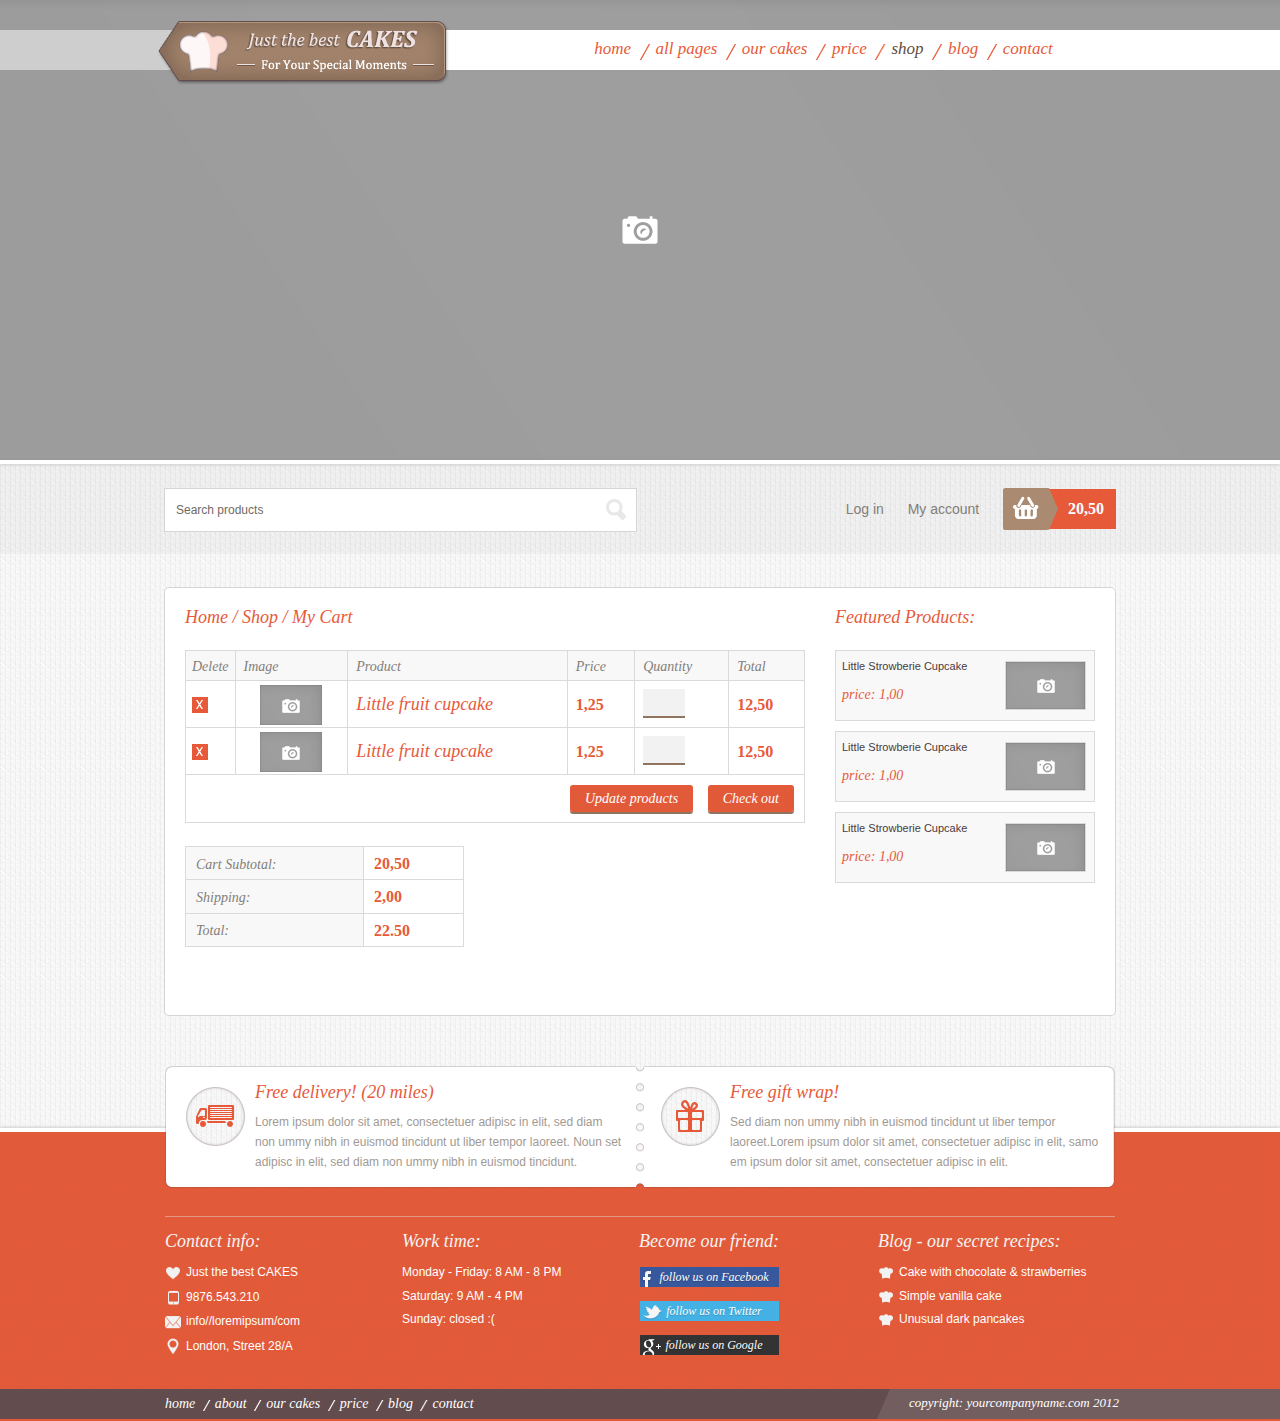
<file: web/resources/cart.html>
<!doctype html>
<html lang="en">
	<head>
		<meta charset="utf-8">
		<title>Cart - Just the best Cakes</title>
		<meta name="description" content="">
		<meta name="keywords" content="">
		<meta name="HandheldFriendly" content="True">
		<meta name="MobileOptimized" content="320">
		<meta name="viewport" content="width=device-width">
		<script type="text/javascript" src="javascript/head.js"></script>
		<link rel="stylesheet" type="text/css" href="styles/screen.css" media="screen">
		<link rel="stylesheet" type="text/css" href="styles/print.css" media="print">
		<link rel="shortcut icon" href="favicon.ico" type="image/x-icon">
	</head>
	<body>
		<div id="root">
			<!-- Header start -->
			<header id="top" class="c">
				<h1><a href="./" accesskey="h">Just the best Cakes</a></h1>
				<nav id="skip">
					<ul>
						<li><a href="#nav" accesskey="n">Skip to navigation (n)</a></li>
						<li><a href="#content" accesskey="c">Skip to content (c)</a></li>
						<li><a href="#footer" accesskey="f">Skip to footer (f)</a></li>
					</ul>
				</nav>
				<!-- Navigation start -->
				<nav id="nav">
					<ul>
						<li><a href="index.html">Home</a></li>
						<li><a accesskey="1" href="#">All pages</a> <em>(1)</em>
							<ul>
								<li><a href="index.html">Home Default</a></li>
								<li><a href="our-cakes.html">our-cakes</a></li>
								<li><a href="prices.html">prices</a></li>
								<li><a href="shop-a.html">shop-a</a></li>
								<li><a href="shop-b.html">shop-b</a></li>
								<li><a href="product.html">product</a></li>
								<li><a href="login-register.html">login-register</a></li>
								<li><a href="cart.html">cart</a></li>
								<li><a href="blog.html">blog</a></li>
								<li><a href="blog-comments.html">blog-comments</a></li>
								<li><a href="about.html">about</a></li>
								<li><a href="contact.html">contact</a></li>
							</ul>
						</li>
						<li><a accesskey="2" href="our-cakes.html">Our cakes</a> <em>(2)</em></li>
						<li><a accesskey="3" href="prices.html">Price</a> <em>(3)</em></li>
						<li class="active"><a accesskey="4" href="blog-comments.html">Shop</a> <em>(4)</em>
							<ul>
								<li><a href="shop-a.html">shop-a</a></li>
								<li><a href="shop-b.html">shop-b</a></li>
								<li><a href="product.html">product</a></li>
								<li><a href="cart.html">cart</a></li>
								<li><a href="checkout.html">checkout</a></li>
							</ul>
						</li>
						<li><a accesskey="5" href="blog.html">Blog</a> <em>(5)</em>
							<ul>
								<li><a href="blog-comments.html">Single post</a></li>
							</ul>
						</li>
						<li><a accesskey="6" href="contact.html">Contact</a> <em>(6)</em></li>
					</ul>
				</nav>
				<div id="featured">
					<div><figure><img src="temp/placeholder-o.png" alt="Placeholder" width="2000" height="460"></figure> <div><h2>Do you like our cakes?</h2> <p>Lorem ipsum dolor sit amet, consectetueommodo cequat. </p></div></div>
					<div><figure><img src="temp/placeholder-o-1.png" alt="Placeholder" width="2000" height="460"></figure> <div><h2>Do you like our cakes?</h2> <p>Lorem ipsum dolor sit amet, consectetueommodo cequat. </p></div></div>
					<div><figure><img src="temp/placeholder-o.png" alt="Placeholder" width="2000" height="460"></figure> <div><h2>Do you like our cakes?</h2> <p>Lorem ipsum dolor sit amet, consectetueommodo cequat. </p></div></div>
					<div><figure><img src="temp/placeholder-o-1.png" alt="Placeholder" width="2000" height="460"></figure> <div><h2>Do you like our cakes?</h2> <p>Lorem ipsum dolor sit amet, consectetueommodo cequat. </p></div></div>
				</div>
			</header>  
			<nav id="cart">
				<ul>
					<li><a href="./">Log in</a></li>
					<li><a href="./">My account</a></li>
					<li class="a"><a href="./">20,50</a></li>
				</ul>
				<form action="./" method="post" id="search">
					<fieldset>
						<legend>Search</legend>
						<p>
							<label for="sa">Search products</label>
							<input type="text" id="sa" name="sa" required>
							<button type="submit">Submit</button>
						</p>
					</fieldset>
				</form>
			</nav>                  
			<!-- Content area start -->
			<section id="content">
				<div class="cols-a">
					<form action="./" method="post">
						<fieldset>
							<h2 class="header-b">Home / Shop / My Cart</h2>
							<table class="table-b">
								<tr>                    	                                                    	        	           
									<th scope="col">Delete</th>
									<th scope="col">Image</th>
									<th scope="col">Product</th>
									<th scope="col">Price</th>
									<th scope="col">Quantity</th>
									<th scope="col">Total</th>
								</tr>
								<tr>
									<td class="close"><a href="./">Delete</a></td>
									<td><img src="temp/placeholder-m.png" alt="Placeholder" width="62" height="40"></td>
									<td><a href="./">Little fruit cupcake</a></td>
									<td class="price">1,25</td>
									<td class="input-a"><input type="text" id="qtya" name="qtya" required></td>
									<td class="price">12,50</td>
								</tr>
								<tr>
									<td class="close"><a href="./">Delete</a></td>
									<td><img src="temp/placeholder-m-1.png" alt="Placeholder" width="62" height="40"></td>
									<td><a href="./">Little fruit cupcake</a></td>
									<td class="price">1,25</td>
									<td class="input-a"><input type="text" id="qtyb" name="qtyb" required></td>
									<td class="price">12,50</td>
								</tr>
								<tr>
									<td colspan="6" class="a">
										<a href="./">Update products</a>
										<button type="submit">Check out</button>
									</td>
								</tr>
							</table>
							<table class="table-c">
								<tr>
									<th scope="row">Cart Subtotal:</th>
									<td class="price">20,50</td>
								</tr>
								<tr>
									<th scope="row">Shipping:</th>
									<td class="price">2,00</td>
								</tr>
								<tr>
									<th scope="row">Total:</th>
									<td class="price">22.50</td>
								</tr>
							</table>
						</fieldset>
					</form>
					<aside>
						<h3>Featured Products:</h3>
						<ul class="list-d">
							<li><a href="./">Little Strowberie Cupcake <span>price: 1,00</span> <img src="temp/placeholder-j-1.png" alt="Placeholder" width="79" height="47"></a></li>
							<li><a href="./">Little Strowberie Cupcake <span>price: 1,00</span> <img src="temp/placeholder-j.png" alt="Placeholder" width="79" height="47"></a></li>
							<li><a href="./">Little Strowberie Cupcake <span>price: 1,00</span> <img src="temp/placeholder-j-1.png" alt="Placeholder" width="79" height="47"></a></li>
						</ul>
					</aside>
				</div>
			</section>
			<!-- Content area end -->
			<!-- Footer starts -->
			<footer id="footer">
				<article class="double-a">
					<div>
						<h3>Free delivery! (20 miles)</h3>
						<figure><img src="images/icons/a.png" alt="Truck" width="59" height="59"></figure>
						<p>Lorem ipsum dolor sit amet, consectetuer adipisc in elit, sed diam non ummy nibh in euismod tincidunt ut liber tempor laoreet. Noun set adipisc in elit, sed diam non ummy nibh in euismod tincidunt.</p>
					</div>
					<div>
						<h3>Free gift wrap!</h3>
						<figure><img src="images/icons/b.png" alt="Gift" width="59" height="59"></figure>
						<p>Sed diam non ummy nibh in euismod tincidunt ut liber tempor laoreet.Lorem ipsum dolor sit amet, consectetuer adipisc in elit, samo em ipsum dolor sit amet, consectetuer adipisc in elit.</p>
					</div>
				</article>
				<article id="info">
					<div class="vcard">
						<h3>Contact info:</h3>
						<h4 class="fn org">Just the best CAKES</h4>
						<p class="tel">9876.543.210</p>
						<p><a class="email">info//loremipsum/com</a></p>
						<p class="adr"><span class="locality">London</span>, <span class="street-address">Street 28/A</span></p>
					</div>
					<div>
						<h3>Work time:</h3>
						<ul>
							<li>Monday - Friday: 8 AM - 8 PM</li>
							<li>Saturday: 9 AM - 4 PM</li>
							<li>Sunday: closed :(</li>
						</ul>
					</div>
					<div>
						<h3>Become our friend:</h3>
						<ul class="social-a">
							<li class="fb"><a rel="external" href="./">follow us on Facebook</a></li>
							<li class="tw"><a rel="external" href="./">follow us on Twitter</a></li>
							<li class="gp"><a rel="external" href="./">follow us on Google</a></li>
						</ul>
					</div>
					<div>
						<h3>Blog - our secret recipes:</h3>
						<ul class="list-a">
							<li><a href="./">Cake with chocolate &amp; strawberries</a></li>
							<li><a href="./">Simple vanilla cake</a></li>
							<li><a href="./">Unusual dark pancakes</a></li>
						</ul>
					</div>
				</article>
				<nav>
					<ul>
						<li><a href="./">Home</a></li>
						<li><a href="./">About</a></li>
						<li><a href="./">Our cakes</a></li>
						<li><a href="./">Price</a></li>
						<li><a href="./">Blog</a></li>
						<li><a href="./">Contact</a></li>
					</ul>
					<p>copyright: <a href="./">yourcompanyname.com</a> <span class="date">2012</span></p>
				</nav>
			</footer>
		</div>
		<script src="http://maps.google.com/maps/api/js?sensor=false&amp;libraries=geometry&amp;language=en"></script>
		<script type="text/javascript">
			head.js('http://ajax.googleapis.com/ajax/libs/jquery/1.8.2/jquery.min.js','javascript/scripts.js','javascript/mobile.js')
		</script>
	</body>
</html>
</file>
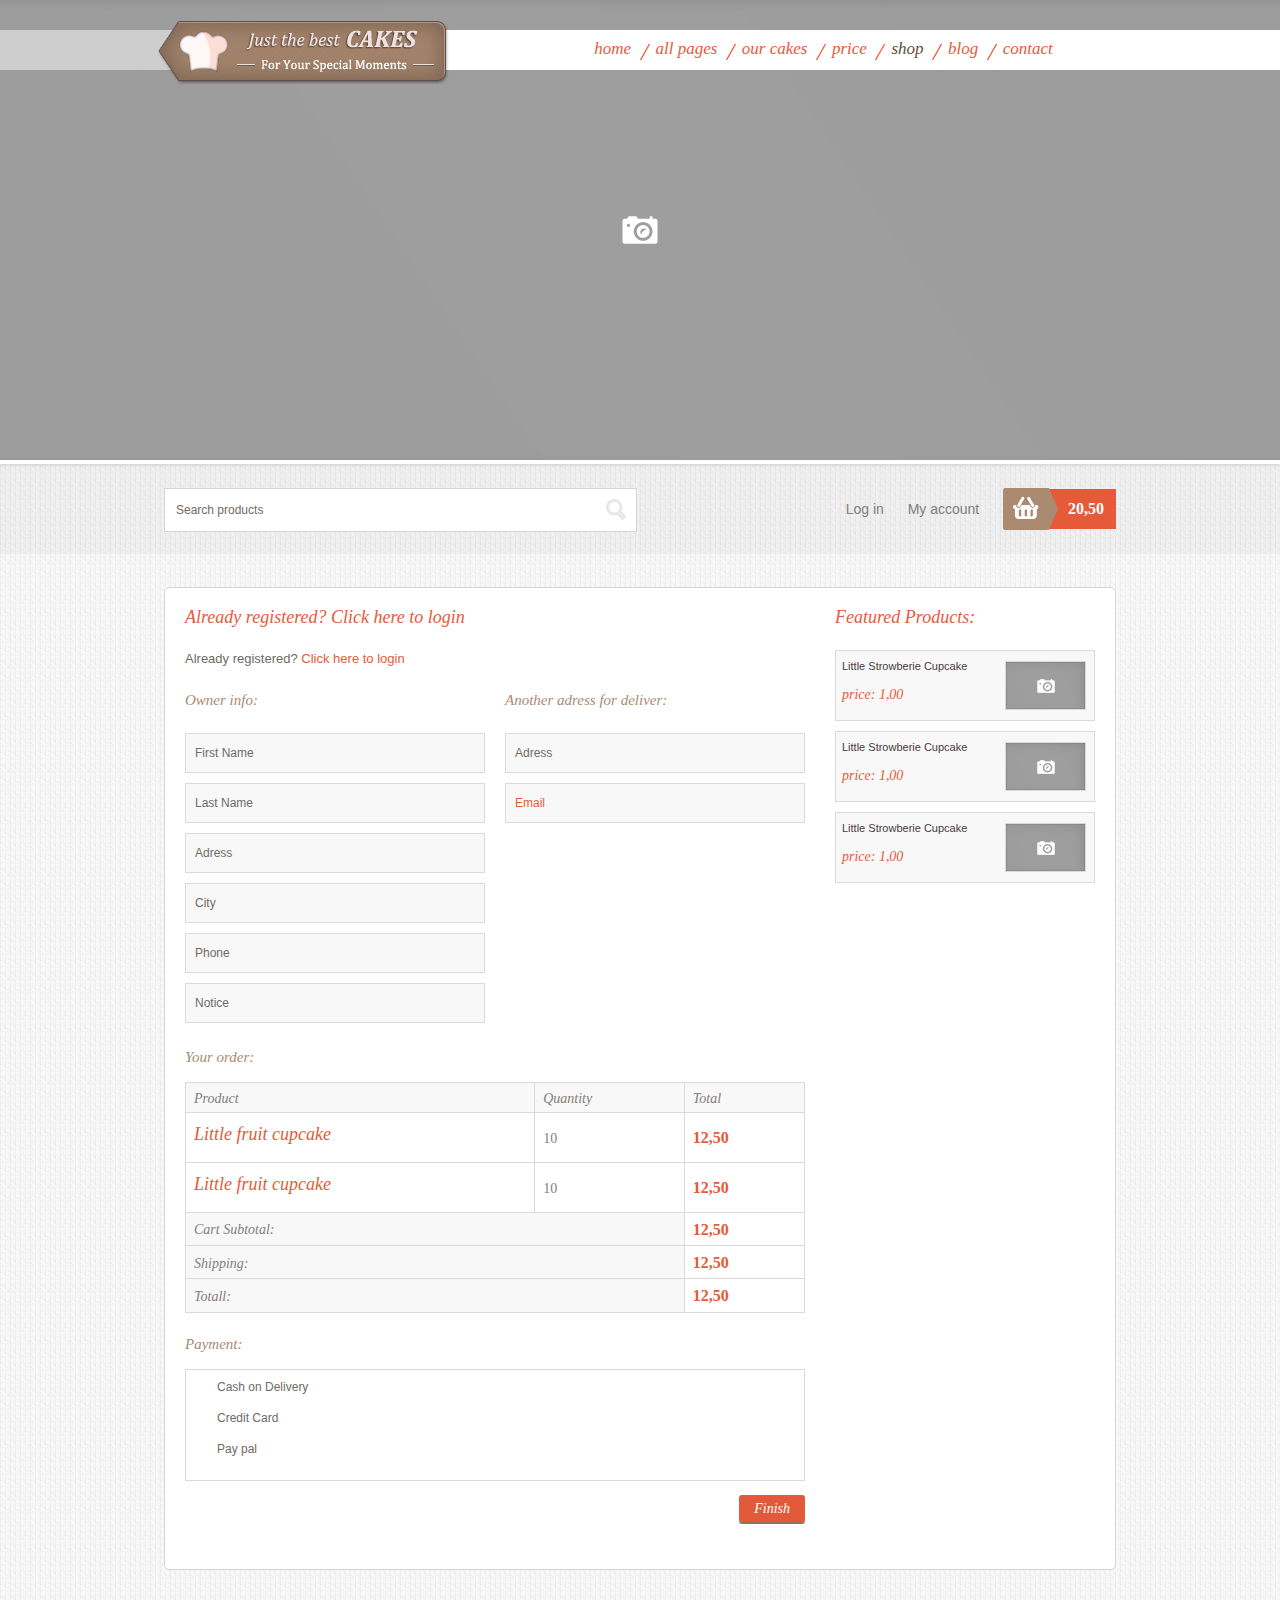
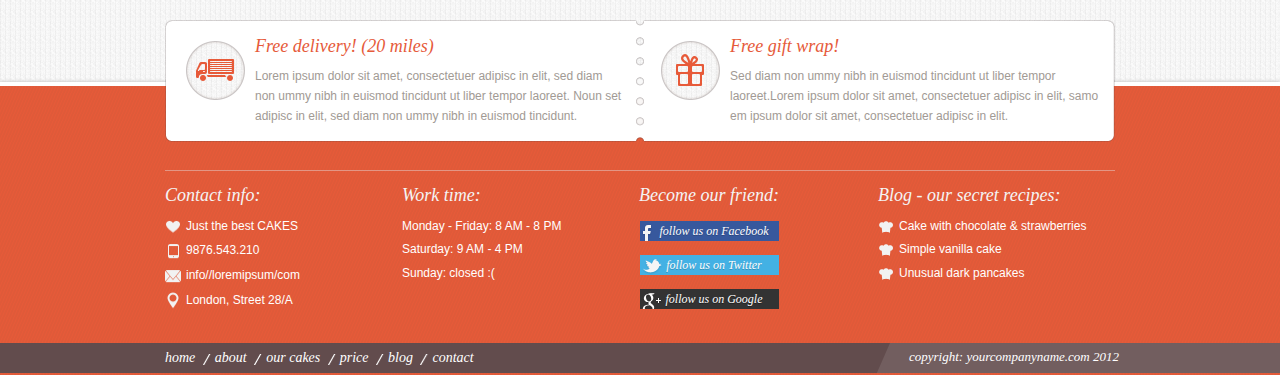
<file: web/resources/checkout.html>
<!doctype html>
<html lang="en">
	<head>
		<meta charset="utf-8">
		<title>Checkout - Just the best Cakes</title>
		<meta name="description" content="">
		<meta name="keywords" content="">
		<meta name="HandheldFriendly" content="True">
		<meta name="MobileOptimized" content="320">
		<meta name="viewport" content="width=device-width">
		<script type="text/javascript" src="javascript/head.js"></script>
		<link rel="stylesheet" type="text/css" href="styles/screen.css" media="screen">
		<link rel="stylesheet" type="text/css" href="styles/print.css" media="print">
		<link rel="shortcut icon" href="favicon.ico" type="image/x-icon">
	</head>
	<body>
		<div id="root">
			<!-- Header start -->
			<header id="top" class="c">
				<h1><a href="./" accesskey="h">Just the best Cakes</a></h1>
				<nav id="skip">
					<ul>
						<li><a href="#nav" accesskey="n">Skip to navigation (n)</a></li>
						<li><a href="#content" accesskey="c">Skip to content (c)</a></li>
						<li><a href="#footer" accesskey="f">Skip to footer (f)</a></li>
					</ul>
				</nav>
				<!-- Navigation start -->
				<nav id="nav">
					<ul>
						<li><a href="index.html">Home</a></li>
						<li><a accesskey="1" href="#">All pages</a> <em>(1)</em>
							<ul>
								<li><a href="index.html">Home Default</a></li>
								<li><a href="our-cakes.html">our-cakes</a></li>
								<li><a href="prices.html">prices</a></li>
								<li><a href="shop-a.html">shop-a</a></li>
								<li><a href="shop-b.html">shop-b</a></li>
								<li><a href="product.html">product</a></li>
								<li><a href="login-register.html">login-register</a></li>
								<li><a href="cart.html">cart</a></li>
								<li><a href="blog.html">blog</a></li>
								<li><a href="blog-comments.html">blog-comments</a></li>
								<li><a href="about.html">about</a></li>
								<li><a href="contact.html">contact</a></li>
							</ul>
						</li>
						<li><a accesskey="2" href="our-cakes.html">Our cakes</a> <em>(2)</em></li>
						<li><a accesskey="3" href="prices.html">Price</a> <em>(3)</em></li>
						<li class="active"><a accesskey="4" href="blog-comments.html">Shop</a> <em>(4)</em>
							<ul>
								<li><a href="shop-a.html">shop-a</a></li>
								<li><a href="shop-b.html">shop-b</a></li>
								<li><a href="product.html">product</a></li>
								<li><a href="cart.html">cart</a></li>
								<li><a href="checkout.html">checkout</a></li>
							</ul>
						</li>
						<li><a accesskey="5" href="blog.html">Blog</a> <em>(5)</em>
							<ul>
								<li><a href="blog-comments.html">Single post</a></li>
							</ul>
						</li>
						<li><a accesskey="6" href="contact.html">Contact</a> <em>(6)</em></li>
					</ul>
				</nav>
				<div id="featured">
					<div><figure><img src="temp/placeholder-o.png" alt="Placeholder" width="2000" height="460"></figure> <div><h2>Do you like our cakes?</h2> <p>Lorem ipsum dolor sit amet, consectetueommodo cequat. </p></div></div>
					<div><figure><img src="temp/placeholder-o-1.png" alt="Placeholder" width="2000" height="460"></figure> <div><h2>Do you like our cakes?</h2> <p>Lorem ipsum dolor sit amet, consectetueommodo cequat. </p></div></div>
					<div><figure><img src="temp/placeholder-o.png" alt="Placeholder" width="2000" height="460"></figure> <div><h2>Do you like our cakes?</h2> <p>Lorem ipsum dolor sit amet, consectetueommodo cequat. </p></div></div>
					<div><figure><img src="temp/placeholder-o-1.png" alt="Placeholder" width="2000" height="460"></figure> <div><h2>Do you like our cakes?</h2> <p>Lorem ipsum dolor sit amet, consectetueommodo cequat. </p></div></div>
				</div>
			</header>  
			<nav id="cart">
				<ul>
					<li><a href="./">Log in</a></li>
					<li><a href="./">My account</a></li>
					<li class="a"><a href="./">20,50</a></li>
				</ul>
				<form action="./" method="post" id="search">
					<fieldset>
						<legend>Search</legend>
						<p>
							<label for="sa">Search products</label>
							<input type="text" id="sa" name="sa" required>
							<button type="submit">Submit</button>
						</p>
					</fieldset>
				</form>
			</nav>                  
			<!-- Content area start -->
			<section id="content">
				<div class="cols-a">
					<div>
						<h3 class="mb-a">Already registered? Click here to login</h3>
						<p>Already registered? <a href="./">Click here to login</a></p>
						<form action="./" method="post" class="form-b">
							<fieldset>
								<div class="double-c">
									<div>
										<h3>Owner info:</h3>
										<p>
											<label for="fba">First Name</label>
											<input type="text" id="fba" name="fba" required>
										</p>
										<p>
											<label for="fbb">Last Name</label>
											<input type="text" id="fbb" name="fbb" required>
										</p>
										<p>
											<label for="fbc">Adress</label>
											<input type="text" id="fbc" name="fbc" required>
										</p>
										<p>
											<label for="fbd">City</label>
											<input type="text" id="fbd" name="fbd" required>
										</p>
										<p>
											<label for="fbe">Phone</label>
											<input type="tel" id="fbe" name="fbe" required>
										</p>
										<p>
											<label for="fbf">Notice</label>
											<input type="text" id="fbf" name="fbf">
										</p>
									</div>
									<div>
										<h3>Another adress for deliver:</h3>
										<p>
											<label for="fbg">Adress</label>
											<input type="text" id="fbg" name="fbg" required>
										</p>
										<p class="error">
											<label for="fbh">Email</label>
											<input type="text" id="fbh" name="fbh" required>
										</p>
									</div>
								</div>
								<h3>Your order:</h3>
								<table class="table-a">
									<tr> 	                                                                                                         	            
										<th scope="col">Product</th>
										<th scope="col">Quantity</th>
										<th scope="col">Total</th>
									</tr>
									<tr>
										<td><a href="./">Little fruit cupcake</a></td>
										<td>10</td>
										<td class="price">12,50</td>
									</tr>
									<tr>
										<td><a href="./">Little fruit cupcake</a></td>
										<td>10</td>
										<td class="price">12,50</td>
									</tr>
									<tr>
										<th scope="row" colspan="2">Cart Subtotal:</th>
										<td class="price">12,50</td>
									</tr>
									<tr>
										<th scope="row" colspan="2">Shipping:</th>
										<td class="price">12,50</td>
									</tr>
									<tr>
										<th scope="row" colspan="2">Totall:</th>
										<td class="price">12,50</td>
									</tr>
								</table>
								<h3>Payment:</h3>
								<ul class="check-a">
									<li><label for="caa"><input type="radio" id="caa" name="caa"> Cash on Delivery</label> </li>
									<li><label for="cab"><input type="radio" id="cab" name="caa"> Credit Card</label> </li>
									<li><label for="cac"><input type="radio" id="cac" name="caa"> Pay pal</label> </li>
								</ul>
								<p class="submit"><button type="submit">Finish</button></p>
							</fieldset>
						</form>
					</div>
					<aside>
						<h3>Featured Products:</h3>
						<ul class="list-d">
							<li><a href="./">Little Strowberie Cupcake <span>price: 1,00</span> <img src="temp/placeholder-j.png" alt="Placeholder" width="79" height="47"></a></li>
							<li><a href="./">Little Strowberie Cupcake <span>price: 1,00</span> <img src="temp/placeholder-j-1.png" alt="Placeholder" width="79" height="47"></a></li>
							<li><a href="./">Little Strowberie Cupcake <span>price: 1,00</span> <img src="temp/placeholder-j.png" alt="Placeholder" width="79" height="47"></a></li>
						</ul>
					</aside>
				</div>
			</section>
			<!-- Content area end -->
			<!-- Footer starts -->
			<footer id="footer">
				<article class="double-a">
					<div>
						<h3>Free delivery! (20 miles)</h3>
						<figure><img src="images/icons/a.png" alt="Truck" width="59" height="59"></figure>
						<p>Lorem ipsum dolor sit amet, consectetuer adipisc in elit, sed diam non ummy nibh in euismod tincidunt ut liber tempor laoreet. Noun set adipisc in elit, sed diam non ummy nibh in euismod tincidunt.</p>
					</div>
					<div>
						<h3>Free gift wrap!</h3>
						<figure><img src="images/icons/b.png" alt="Gift" width="59" height="59"></figure>
						<p>Sed diam non ummy nibh in euismod tincidunt ut liber tempor laoreet.Lorem ipsum dolor sit amet, consectetuer adipisc in elit, samo em ipsum dolor sit amet, consectetuer adipisc in elit.</p>
					</div>
				</article>
				<article id="info">
					<div class="vcard">
						<h3>Contact info:</h3>
						<h4 class="fn org">Just the best CAKES</h4>
						<p class="tel">9876.543.210</p>
						<p><a class="email">info//loremipsum/com</a></p>
						<p class="adr"><span class="locality">London</span>, <span class="street-address">Street 28/A</span></p>
					</div>
					<div>
						<h3>Work time:</h3>
						<ul>
							<li>Monday - Friday: 8 AM - 8 PM</li>
							<li>Saturday: 9 AM - 4 PM</li>
							<li>Sunday: closed :(</li>
						</ul>
					</div>
					<div>
						<h3>Become our friend:</h3>
						<ul class="social-a">
							<li class="fb"><a rel="external" href="./">follow us on Facebook</a></li>
							<li class="tw"><a rel="external" href="./">follow us on Twitter</a></li>
							<li class="gp"><a rel="external" href="./">follow us on Google</a></li>
						</ul>
					</div>
					<div>
						<h3>Blog - our secret recipes:</h3>
						<ul class="list-a">
							<li><a href="./">Cake with chocolate &amp; strawberries</a></li>
							<li><a href="./">Simple vanilla cake</a></li>
							<li><a href="./">Unusual dark pancakes</a></li>
						</ul>
					</div>
				</article>
				<nav>
					<ul>
						<li><a href="./">Home</a></li>
						<li><a href="./">About</a></li>
						<li><a href="./">Our cakes</a></li>
						<li><a href="./">Price</a></li>
						<li><a href="./">Blog</a></li>
						<li><a href="./">Contact</a></li>
					</ul>
					<p>copyright: <a href="./">yourcompanyname.com</a> <span class="date">2012</span></p>
				</nav>
			</footer>
		</div>
		<script src="http://maps.google.com/maps/api/js?sensor=false&amp;libraries=geometry&amp;language=en"></script>
		<script type="text/javascript">
			head.js('http://ajax.googleapis.com/ajax/libs/jquery/1.8.2/jquery.min.js','javascript/scripts.js','javascript/mobile.js')
		</script>
	</body>
</html>
</file>
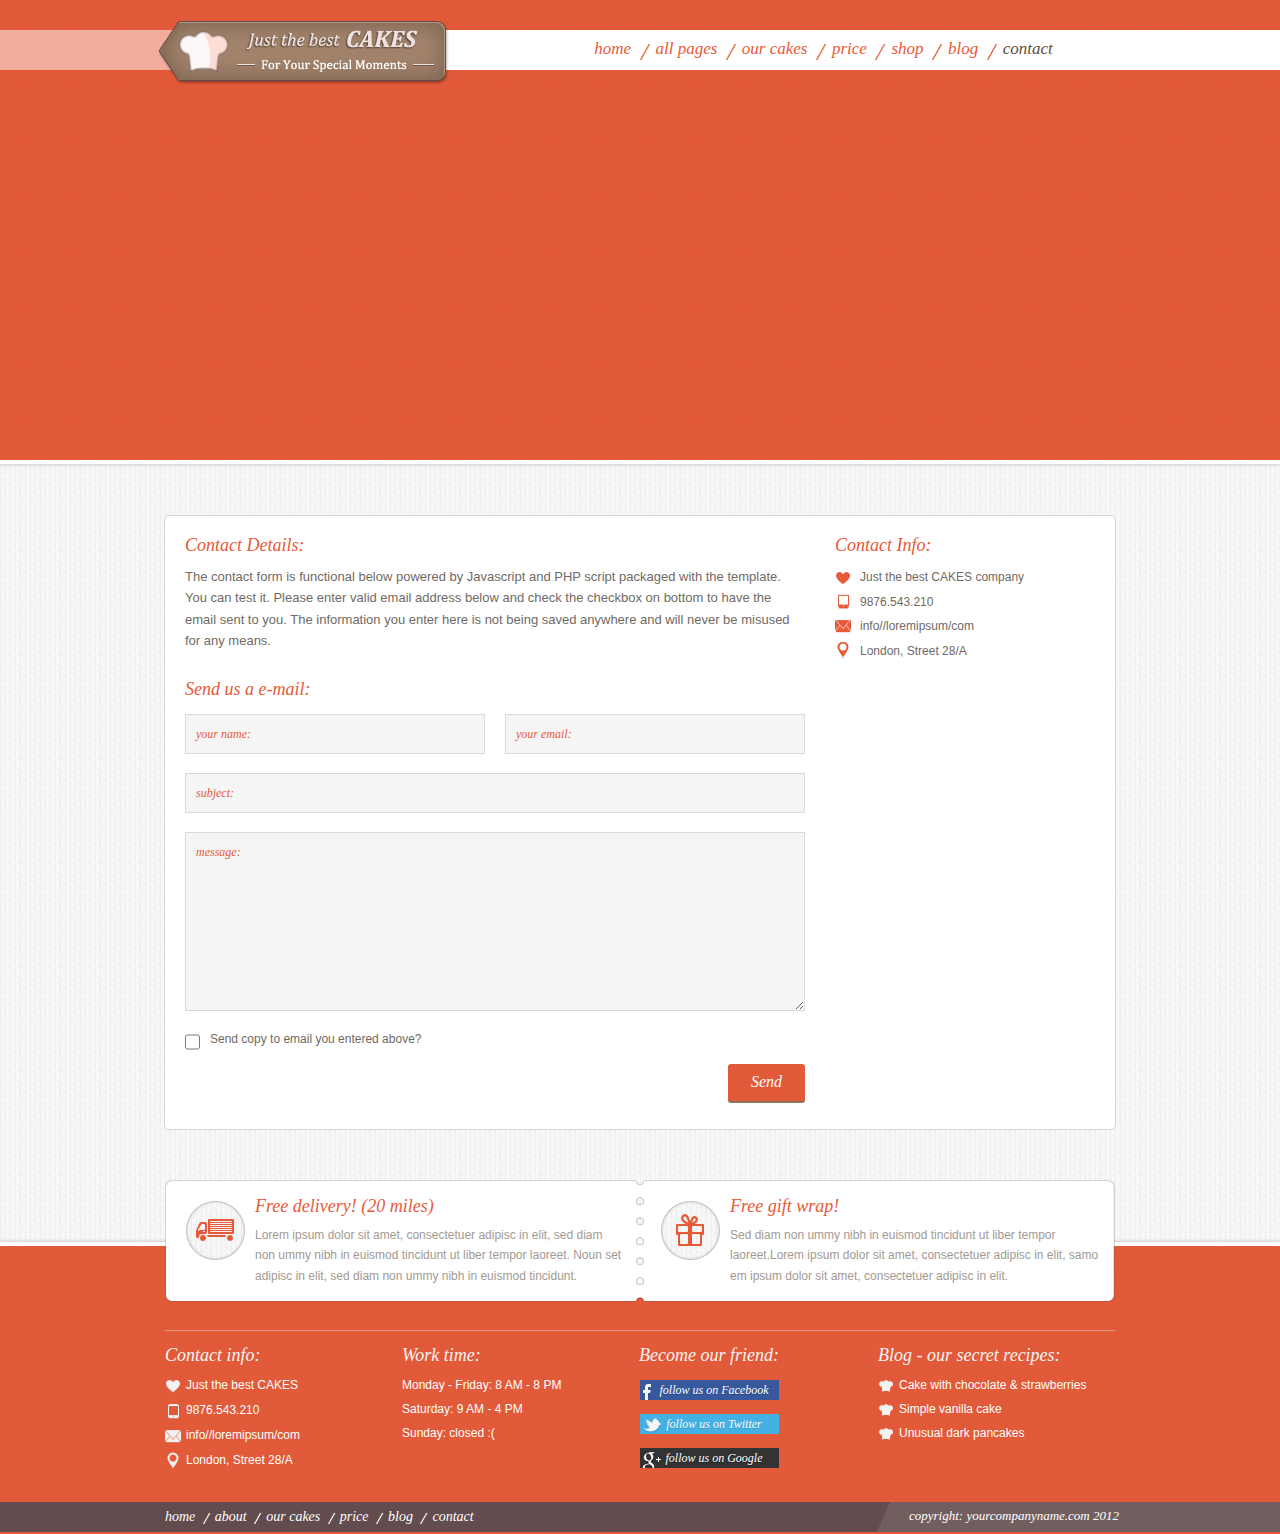
<file: web/resources/contact.html>
<!doctype html>
<html lang="en">
	<head>
		<meta charset="utf-8">
		<title>Contact - Just the best Cakes</title>
		<meta name="description" content="">
		<meta name="keywords" content="">
		<meta name="HandheldFriendly" content="True">
		<meta name="MobileOptimized" content="320">
		<meta name="viewport" content="width=device-width">
		<script type="text/javascript" src="javascript/head.js"></script>
		<link rel="stylesheet" type="text/css" href="styles/screen.css" media="screen">
		<link rel="stylesheet" type="text/css" href="styles/print.css" media="print">
		<link rel="shortcut icon" href="favicon.ico" type="image/x-icon">
	</head>
	<body>
		<div id="root">
			<!-- Header start -->
			<header id="contact" class="a">
				<h1><a href="./" accesskey="h">Just the best Cakes</a></h1>
				<nav id="skip">
					<ul>
						<li><a href="#nav" accesskey="n">Skip to navigation (n)</a></li>
						<li><a href="#content" accesskey="c">Skip to content (c)</a></li>
						<li><a href="#footer" accesskey="f">Skip to footer (f)</a></li>
					</ul>
				</nav>
				<!-- Navigation start -->
				<nav id="nav">
					<ul>
						<li><a href="index.html">Home</a></li>
						<li><a accesskey="1" href="#">All pages</a> <em>(1)</em>
							<ul>
								<li><a href="index.html">Home Default</a></li>
								<li><a href="our-cakes.html">our-cakes</a></li>
								<li><a href="prices.html">prices</a></li>
								<li><a href="shop-a.html">shop-a</a></li>
								<li><a href="shop-b.html">shop-b</a></li>
								<li><a href="product.html">product</a></li>
								<li><a href="login-register.html">login-register</a></li>
								<li><a href="cart.html">cart</a></li>
								<li><a href="blog.html">blog</a></li>
								<li><a href="blog-comments.html">blog-comments</a></li>
								<li><a href="about.html">about</a></li>
								<li><a href="contact.html">contact</a></li>
							</ul>
						</li>
						<li><a accesskey="2" href="our-cakes.html">Our cakes</a> <em>(2)</em></li>
						<li><a accesskey="3" href="prices.html">Price</a> <em>(3)</em></li>
						<li><a accesskey="4" href="shop-a.html">Shop</a> <em>(4)</em>
							<ul>
								<li><a href="shop-a.html">shop-a</a></li>
								<li><a href="shop-b.html">shop-b</a></li>
								<li><a href="product.html">product</a></li>
								<li><a href="cart.html">cart</a></li>
								<li><a href="checkout.html">checkout</a></li>
							</ul>
						</li>
						<li><a accesskey="5" href="blog.html">Blog</a> <em>(5)</em>
							<ul>
								<li><a href="blog-comments.html">Single post</a></li>
							</ul>
						</li>
						<li class="active"><a accesskey="6" href="contact.html">Contact</a> <em>(6)</em></li>
					</ul>
				</nav>
				<div id="featured">
					<div><figure><img src="temp/placeholder-bb.png" alt="Placeholder" width="850" height="460"></figure></div>
					<div><figure><img src="temp/placeholder-ba.png" alt="Placeholder" width="850" height="460"></figure></div>
					<div><figure><img src="temp/placeholder-bb.png" alt="Placeholder" width="850" height="460"></figure></div>
					<div><figure><img src="temp/placeholder-ba.png" alt="Placeholder" width="850" height="460"></figure></div>
					<div><figure><img src="temp/placeholder-bb.png" alt="Placeholder" width="850" height="460"></figure></div>
				</div>
			</header>                    
			<!-- Content area start -->
			<section id="content">
				<div class="cols-a">
					<article>
						<h3>Contact Details:</h3>
						<p>The contact form is functional below powered by Javascript and PHP script packaged with the template. You can test it. Please enter valid email address below and check the checkbox on bottom to have the email sent to you. The information you enter here is not being saved anywhere and will never be misused for any means.</p>
						
						<div id="alert">
								<div class="message"></div>
						</div>
						
						<form onSubmit="return submitForm();" action="" method="post" class="form-a" name="homefrm1" id="homefrm1">
						   <input type="hidden"  name="event" value="start" />
							<fieldset>
								<legend>Send us a e-mail:</legend>
								<p>
									<span>
										<label for="ca">Your name:</label>
										<input type="text" id="ca" name="name" required>
									</span>
									<span>
										<label for="cb">Your email:</label>
										<input type="text" id="cb" name="email" required>
									</span>
								</p>
								<p>
									<label for="cd">Subject:</label>
									<input name="subject" type="text" id="cd" required>
								</p>
								<p>
									<label for="cc">Message:</label>
									<textarea id="cc" name="msg" required></textarea>
								</p>
								<p class="contact-check"> <input type="checkbox" name="copyemail_check" />Send copy to email you entered above?</p>
								<p><button type="submit">Send</button></p>
							</fieldset>
						</form>
					</article>
					<aside class="vcard">
						<h3>Contact Info:</h3>
						<h4 class="fn org">Just the best CAKES company</h4>
						<p class="tel">9876.543.210</p>
						<p><a class="email">info//loremipsum/com</a></p>
						<p class="adr"><span class="locality">London</span>, <span class="street-address">Street 28/A</span></p>
					</aside>
				</div>
			</section>
			<!-- Content area end -->
			<!-- Footer starts -->
			<footer id="footer">
				<article class="double-a">
					<div>
						<h3>Free delivery! (20 miles)</h3>
						<figure><img src="images/icons/a.png" alt="Truck" width="59" height="59"></figure>
						<p>Lorem ipsum dolor sit amet, consectetuer adipisc in elit, sed diam non ummy nibh in euismod tincidunt ut liber tempor laoreet. Noun set adipisc in elit, sed diam non ummy nibh in euismod tincidunt.</p>
					</div>
					<div>
						<h3>Free gift wrap!</h3>
						<figure><img src="images/icons/b.png" alt="Gift" width="59" height="59"></figure>
						<p>Sed diam non ummy nibh in euismod tincidunt ut liber tempor laoreet.Lorem ipsum dolor sit amet, consectetuer adipisc in elit, samo em ipsum dolor sit amet, consectetuer adipisc in elit.</p>
					</div>
				</article>
				<article id="info">
					<div class="vcard">
						<h3>Contact info:</h3>
						<h4 class="fn org">Just the best CAKES</h4>
						<p class="tel">9876.543.210</p>
						<p><a class="email">info//loremipsum/com</a></p>
						<p class="adr"><span class="locality">London</span>, <span class="street-address">Street 28/A</span></p>
					</div>
					<div>
						<h3>Work time:</h3>
						<ul>
							<li>Monday - Friday: 8 AM - 8 PM</li>
							<li>Saturday: 9 AM - 4 PM</li>
							<li>Sunday: closed :(</li>
						</ul>
					</div>
					<div>
						<h3>Become our friend:</h3>
						<ul class="social-a">
							<li class="fb"><a rel="external" href="./">follow us on Facebook</a></li>
							<li class="tw"><a rel="external" href="./">follow us on Twitter</a></li>
							<li class="gp"><a rel="external" href="./">follow us on Google</a></li>
						</ul>
					</div>
					<div>
						<h3>Blog - our secret recipes:</h3>
						<ul class="list-a">
							<li><a href="./">Cake with chocolate &amp; strawberries</a></li>
							<li><a href="./">Simple vanilla cake</a></li>
							<li><a href="./">Unusual dark pancakes</a></li>
						</ul>
					</div>
				</article>
				<nav>
					<ul>
						<li><a href="./">Home</a></li>
						<li><a href="./">About</a></li>
						<li><a href="./">Our cakes</a></li>
						<li><a href="./">Price</a></li>
						<li><a href="./">Blog</a></li>
						<li><a href="./">Contact</a></li>
					</ul>
					<p>copyright: <a href="./">yourcompanyname.com</a> <span class="date">2012</span></p>
				</nav>
			</footer>
		</div>
		<script src="http://maps.google.com/maps/api/js?sensor=false&amp;libraries=geometry&amp;language=en"></script>
		<script type="text/javascript">
			head.js('http://ajax.googleapis.com/ajax/libs/jquery/1.8.2/jquery.min.js','javascript/scripts.js','javascript/mobile.js')
		</script>
		<script type="text/javascript">
		function submitForm() {
				$.ajax({type:'POST', url:'email-action.php', data:$('#homefrm1').serialize(), success: function(response) {
					$('#alert').find('.message').html(response);										
				}});				
				return false;
			}		
	  </script>
		
	</body>
</html>
</file>
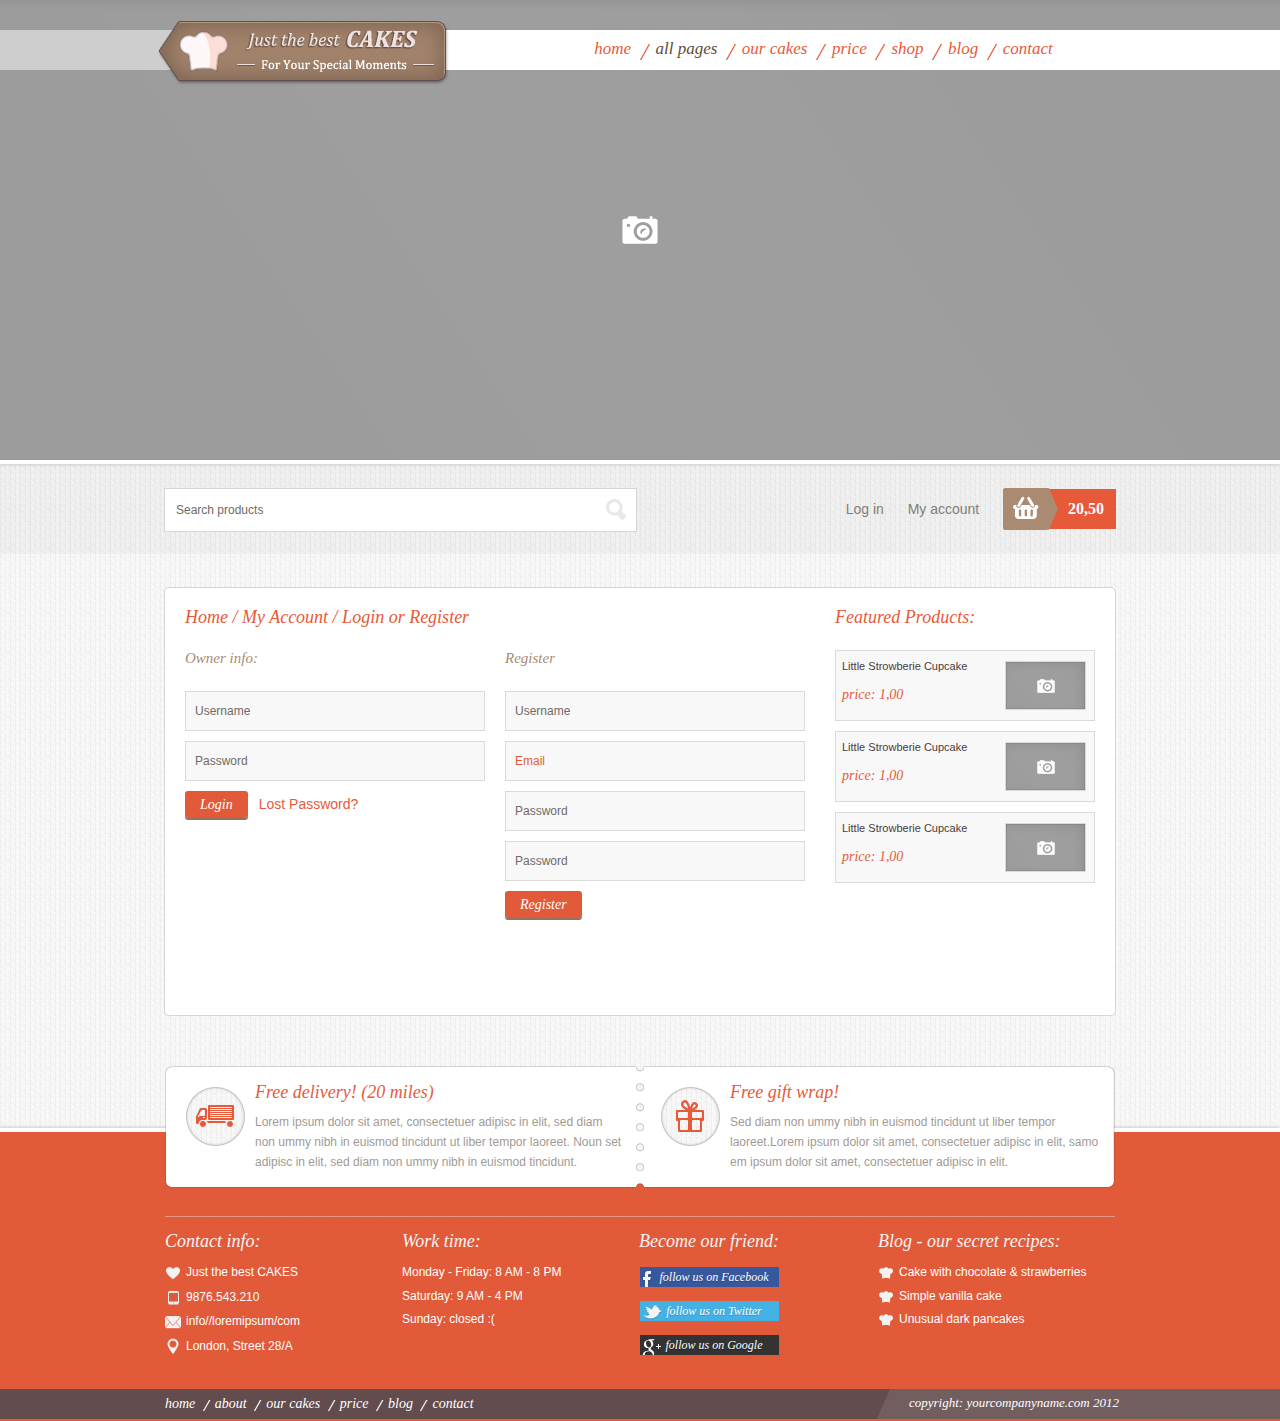
<file: web/resources/login-register.html>
<!doctype html>
<html lang="en">
	<head>
		<meta charset="utf-8">
		<title>Login/register - Just the best Cakes</title>
		<meta name="description" content="">
		<meta name="keywords" content="">
		<meta name="HandheldFriendly" content="True">
		<meta name="MobileOptimized" content="320">
		<meta name="viewport" content="width=device-width">
		<script type="text/javascript" src="javascript/head.js"></script>
		<link rel="stylesheet" type="text/css" href="styles/screen.css" media="screen">
		<link rel="stylesheet" type="text/css" href="styles/print.css" media="print">
		<link rel="shortcut icon" href="favicon.ico" type="image/x-icon">
	</head>
	<body>
		<div id="root">
			<!-- Header start -->
			<header id="top" class="c">
				<h1><a href="./" accesskey="h">Just the best Cakes</a></h1>
				<nav id="skip">
					<ul>
						<li><a href="#nav" accesskey="n">Skip to navigation (n)</a></li>
						<li><a href="#content" accesskey="c">Skip to content (c)</a></li>
						<li><a href="#footer" accesskey="f">Skip to footer (f)</a></li>
					</ul>
				</nav>
				<!-- Navigation start -->
				<nav id="nav">
					<ul>
						<li><a href="index.html">Home</a></li>
						<li class="active"><a accesskey="1" href="#">All pages</a> <em>(1)</em>
							<ul>
								<li><a href="index.html">Home Default</a></li>
								<li><a href="our-cakes.html">our-cakes</a></li>
								<li><a href="prices.html">prices</a></li>
								<li><a href="shop-a.html">shop-a</a></li>
								<li><a href="shop-b.html">shop-b</a></li>
								<li><a href="product.html">product</a></li>
								<li><a href="login-register.html">login-register</a></li>
								<li><a href="cart.html">cart</a></li>
								<li><a href="blog.html">blog</a></li>
								<li><a href="blog-comments.html">blog-comments</a></li>
								<li><a href="about.html">about</a></li>
								<li><a href="contact.html">contact</a></li>
							</ul>
						</li>
						<li><a accesskey="2" href="our-cakes.html">Our cakes</a> <em>(2)</em></li>
						<li><a accesskey="3" href="prices.html">Price</a> <em>(3)</em></li>
						<li><a accesskey="4" href="shop-a.html">Shop</a> <em>(4)</em>
							<ul>
								<li><a href="shop-a.html">shop-a</a></li>
								<li><a href="shop-b.html">shop-b</a></li>
								<li><a href="product.html">product</a></li>
								<li><a href="cart.html">cart</a></li>
								<li><a href="checkout.html">checkout</a></li>
							</ul>
						</li>
						<li><a accesskey="5" href="blog.html">Blog</a> <em>(5)</em>
							<ul>
								<li><a href="blog-comments.html">Single post</a></li>
							</ul>
						</li>
						<li><a accesskey="6" href="contact.html">Contact</a> <em>(6)</em></li>
					</ul>
				</nav>
				<div id="featured">
					<div><figure><img src="temp/placeholder-o.png" alt="Placeholder" width="2000" height="460"></figure> <div><h2>Do you like our cakes?</h2> <p>Lorem ipsum dolor sit amet, consectetueommodo cequat. </p></div></div>
					<div><figure><img src="temp/placeholder-o-1.png" alt="Placeholder" width="2000" height="460"></figure> <div><h2>Do you like our cakes?</h2> <p>Lorem ipsum dolor sit amet, consectetueommodo cequat. </p></div></div>
					<div><figure><img src="temp/placeholder-o.png" alt="Placeholder" width="2000" height="460"></figure> <div><h2>Do you like our cakes?</h2> <p>Lorem ipsum dolor sit amet, consectetueommodo cequat. </p></div></div>
					<div><figure><img src="temp/placeholder-o-1.png" alt="Placeholder" width="2000" height="460"></figure> <div><h2>Do you like our cakes?</h2> <p>Lorem ipsum dolor sit amet, consectetueommodo cequat. </p></div></div>
				</div>
			</header>  
			<nav id="cart">
				<ul>
					<li><a href="./">Log in</a></li>
					<li><a href="./">My account</a></li>
					<li class="a"><a href="./">20,50</a></li>
				</ul>
				<form action="./" method="post" id="search">
					<fieldset>
						<legend>Search</legend>
						<p>
							<label for="sa">Search products</label>
							<input type="text" id="sa" name="sa" required>
							<button type="submit">Submit</button>
						</p>
					</fieldset>
				</form>
			</nav>                  
			<!-- Content area start -->
			<section id="content">
				<div class="cols-a">
					<div>
						<h3>Home / My Account / Login or Register</h3>
						<div class="double-c">
							<form action="./" method="post" class="form-b">
								<fieldset>
									<legend>Owner info:</legend>
									<p>
										<label for="fba">Username</label>
										<input type="text" id="fba" name="fba" required>
									</p>
									<p>
										<label for="fbb">Password</label>
										<input type="password" id="fbb" name="fbb" required>
									</p>
									<p class="submit">
										<button type="submit">Login</button>
										<a href="./">Lost Password?</a>
									</p>
								</fieldset>
							</form>
							<form action="./" method="post" class="form-b">
								<fieldset>
									<legend>Register</legend>
									<p>
										<label for="fbc">Username</label>
										<input type="text" id="fbc" name="fbc" required>
									</p>
									<p class="error">
										<label for="fbd">Email</label>
										<input type="email" id="fbd" name="fbd" required>
									</p>
									<p>
										<label for="fbe">Password</label>
										<input type="password" id="fbe" name="fbe" required>
									</p>
									<p>
										<label for="fbf">Password</label>
										<input type="password" id="fbf" name="fbf" required>
									</p>
									<p class="submit">
										<button type="submit">Register</button>
									</p>
								</fieldset>
							</form>
						</div>
					</div>
					<aside>
						<h3>Featured Products:</h3>
						<ul class="list-d">
							<li><a href="./">Little Strowberie Cupcake <span>price: 1,00</span> <img src="temp/placeholder-j.png" alt="Placeholder" width="79" height="47"></a></li>
							<li><a href="./">Little Strowberie Cupcake <span>price: 1,00</span> <img src="temp/placeholder-j-1.png" alt="Placeholder" width="79" height="47"></a></li>
							<li><a href="./">Little Strowberie Cupcake <span>price: 1,00</span> <img src="temp/placeholder-j.png" alt="Placeholder" width="79" height="47"></a></li>
						</ul>
					</aside>
				</div>
			</section>
			<!-- Content area end -->
			<!-- Footer starts -->
			<footer id="footer">
				<article class="double-a">
					<div>
						<h3>Free delivery! (20 miles)</h3>
						<figure><img src="images/icons/a.png" alt="Truck" width="59" height="59"></figure>
						<p>Lorem ipsum dolor sit amet, consectetuer adipisc in elit, sed diam non ummy nibh in euismod tincidunt ut liber tempor laoreet. Noun set adipisc in elit, sed diam non ummy nibh in euismod tincidunt.</p>
					</div>
					<div>
						<h3>Free gift wrap!</h3>
						<figure><img src="images/icons/b.png" alt="Gift" width="59" height="59"></figure>
						<p>Sed diam non ummy nibh in euismod tincidunt ut liber tempor laoreet.Lorem ipsum dolor sit amet, consectetuer adipisc in elit, samo em ipsum dolor sit amet, consectetuer adipisc in elit.</p>
					</div>
				</article>
				<article id="info">
					<div class="vcard">
						<h3>Contact info:</h3>
						<h4 class="fn org">Just the best CAKES</h4>
						<p class="tel">9876.543.210</p>
						<p><a class="email">info//loremipsum/com</a></p>
						<p class="adr"><span class="locality">London</span>, <span class="street-address">Street 28/A</span></p>
					</div>
					<div>
						<h3>Work time:</h3>
						<ul>
							<li>Monday - Friday: 8 AM - 8 PM</li>
							<li>Saturday: 9 AM - 4 PM</li>
							<li>Sunday: closed :(</li>
						</ul>
					</div>
					<div>
						<h3>Become our friend:</h3>
						<ul class="social-a">
							<li class="fb"><a rel="external" href="./">follow us on Facebook</a></li>
							<li class="tw"><a rel="external" href="./">follow us on Twitter</a></li>
							<li class="gp"><a rel="external" href="./">follow us on Google</a></li>
						</ul>
					</div>
					<div>
						<h3>Blog - our secret recipes:</h3>
						<ul class="list-a">
							<li><a href="./">Cake with chocolate &amp; strawberries</a></li>
							<li><a href="./">Simple vanilla cake</a></li>
							<li><a href="./">Unusual dark pancakes</a></li>
						</ul>
					</div>
				</article>
				<nav>
					<ul>
						<li><a href="./">Home</a></li>
						<li><a href="./">About</a></li>
						<li><a href="./">Our cakes</a></li>
						<li><a href="./">Price</a></li>
						<li><a href="./">Blog</a></li>
						<li><a href="./">Contact</a></li>
					</ul>
					<p>copyright: <a href="./">yourcompanyname.com</a> <span class="date">2012</span></p>
				</nav>
			</footer>
		</div>
		<script src="http://maps.google.com/maps/api/js?sensor=false&amp;libraries=geometry&amp;language=en"></script>
		<script type="text/javascript">
			head.js('http://ajax.googleapis.com/ajax/libs/jquery/1.8.2/jquery.min.js','javascript/scripts.js','javascript/mobile.js')
		</script>
	</body>
</html>
</file>
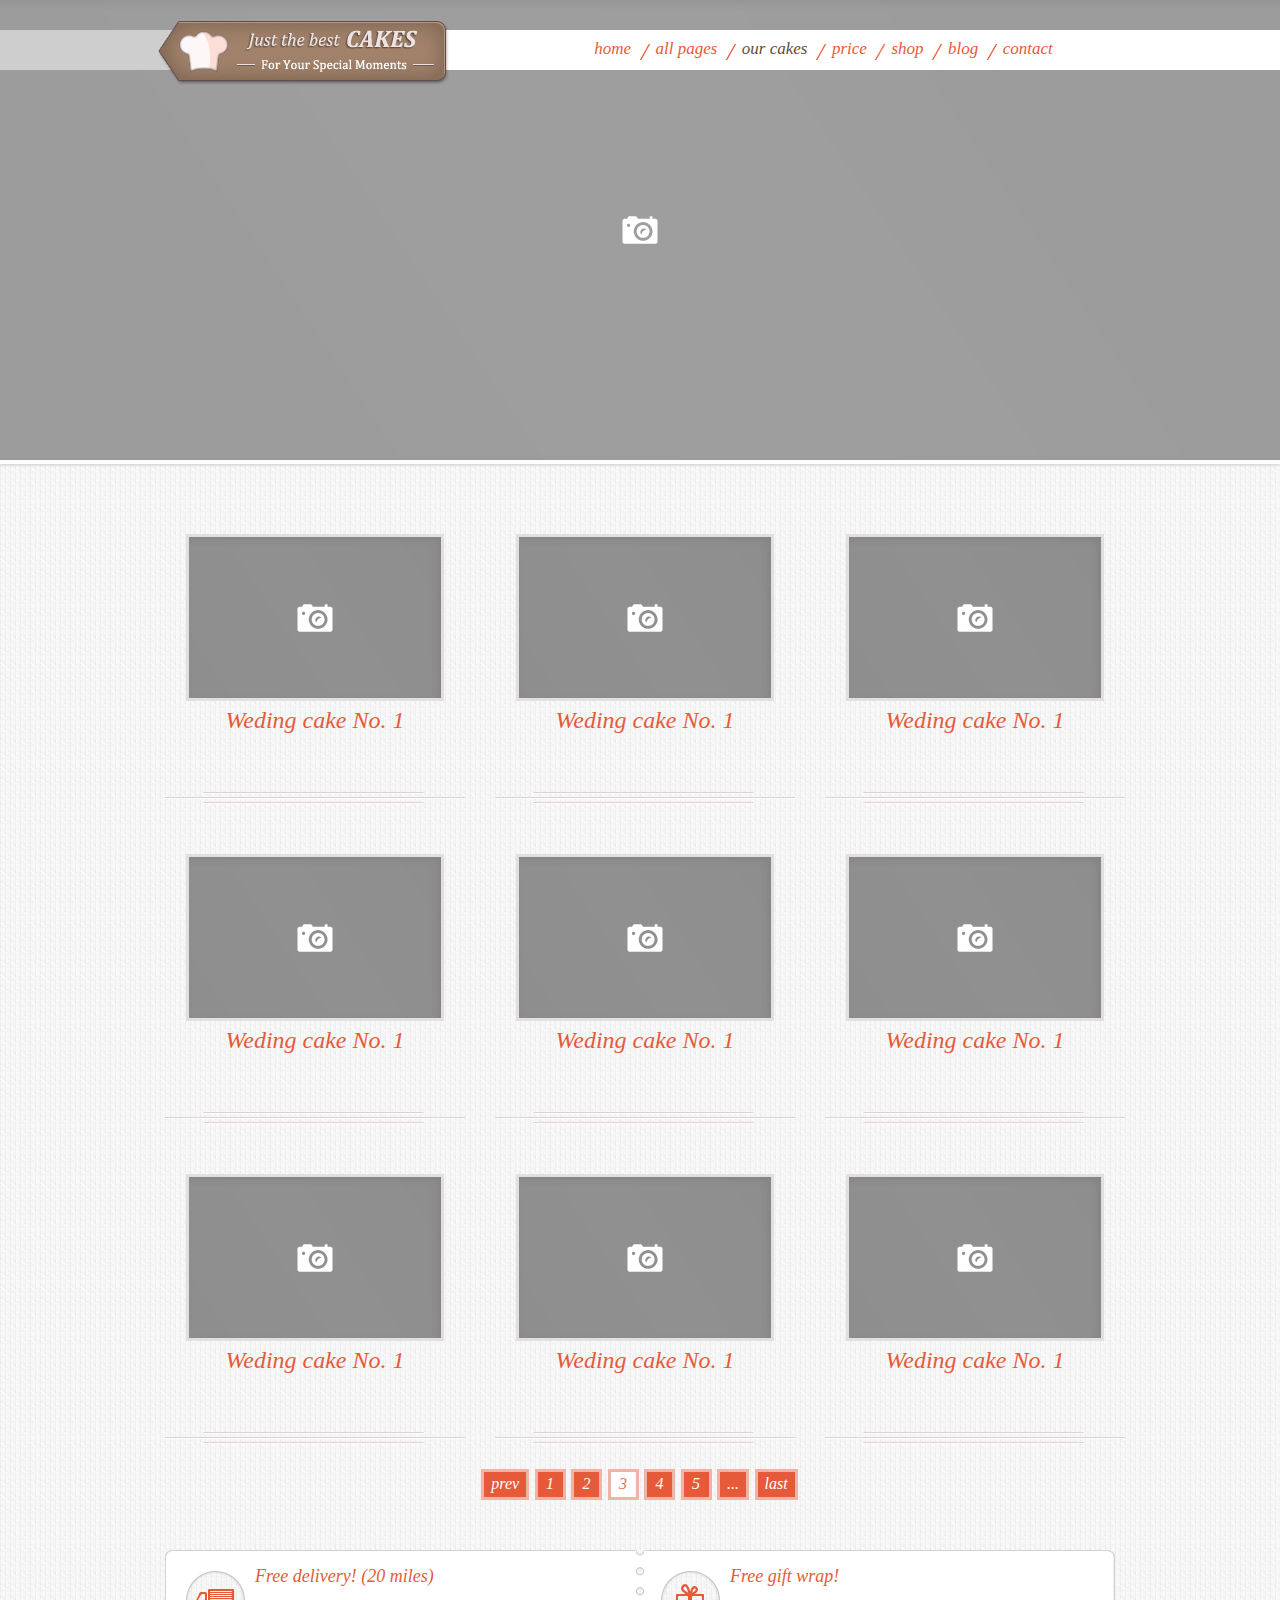
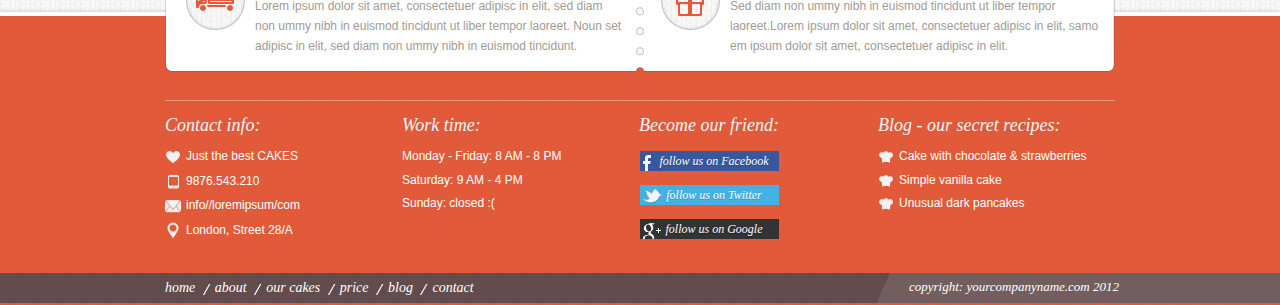
<file: web/resources/our-cakes.html>
<!doctype html>
<html lang="en">
	<head>
		<meta charset="utf-8">
		<title>Our cakes - Just the best Cakes</title>
		<meta name="description" content="">
		<meta name="keywords" content="">
		<meta name="HandheldFriendly" content="True">
		<meta name="MobileOptimized" content="320">
		<meta name="viewport" content="width=device-width">
		<script type="text/javascript" src="javascript/head.js"></script>
		<link rel="stylesheet" type="text/css" href="styles/screen.css" media="screen">
		<link rel="stylesheet" type="text/css" href="styles/print.css" media="print">
		<link rel="shortcut icon" href="favicon.ico" type="image/x-icon">
	</head>
	<body>
		<div id="root">
			<!-- Header start -->
			<header id="top" class="c">
				<h1><a href="./" accesskey="h">Just the best Cakes</a></h1>
				<nav id="skip">
					<ul>
						<li><a href="#nav" accesskey="n">Skip to navigation (n)</a></li>
						<li><a href="#content" accesskey="c">Skip to content (c)</a></li>
						<li><a href="#footer" accesskey="f">Skip to footer (f)</a></li>
					</ul>
				</nav>
				<!-- Navigation start -->
				<nav id="nav">
					<ul>
						<li><a href="index.html">Home</a></li>
						<li><a accesskey="1" href="#">All pages</a> <em>(1)</em>
							<ul>
								<li><a href="index.html">Home Default</a></li>
								<li><a href="our-cakes.html">our-cakes</a></li>
								<li><a href="prices.html">prices</a></li>
								<li><a href="shop-a.html">shop-a</a></li>
								<li><a href="shop-b.html">shop-b</a></li>
								<li><a href="product.html">product</a></li>
								<li><a href="login-register.html">login-register</a></li>
								<li><a href="cart.html">cart</a></li>
								<li><a href="blog.html">blog</a></li>
								<li><a href="blog-comments.html">blog-comments</a></li>
								<li><a href="about.html">about</a></li>
								<li><a href="contact.html">contact</a></li>
							</ul>
						</li>
						<li class="active"><a accesskey="2" href="our-cakes.html">Our cakes</a> <em>(2)</em></li>
						<li><a accesskey="3" href="prices.html">Price</a> <em>(3)</em></li>
						<li><a accesskey="4" href="shop-a.html">Shop</a> <em>(4)</em>
							<ul>
								<li><a href="shop-a.html">shop-a</a></li>
								<li><a href="shop-b.html">shop-b</a></li>
								<li><a href="product.html">product</a></li>
								<li><a href="cart.html">cart</a></li>
								<li><a href="checkout.html">checkout</a></li>
							</ul>
						</li>
						<li><a accesskey="5" href="blog.html">Blog</a> <em>(5)</em>
							<ul>
								<li><a href="blog-comments.html">Single post</a></li>
							</ul>
						</li>
						<li><a accesskey="6" href="contact.html">Contact</a> <em>(6)</em></li>
					</ul>
				</nav>
				<div id="featured">
					<div><figure><img src="temp/placeholder-o.png" alt="Placeholder" width="2000" height="460"></figure> <div><h2>Do you like our cakes?</h2> <p>Lorem ipsum dolor sit amet, consectetueommodo cequat. </p></div></div>
					<div><figure><img src="temp/placeholder-o-1.png" alt="Placeholder" width="2000" height="460"></figure> <div><h2>Do you like our cakes?</h2> <p>Lorem ipsum dolor sit amet, consectetueommodo cequat. </p></div></div>
					<div><figure><img src="temp/placeholder-o.png" alt="Placeholder" width="2000" height="460"></figure> <div><h2>Do you like our cakes?</h2> <p>Lorem ipsum dolor sit amet, consectetueommodo cequat. </p></div></div>
					<div><figure><img src="temp/placeholder-o-1.png" alt="Placeholder" width="2000" height="460"></figure> <div><h2>Do you like our cakes?</h2> <p>Lorem ipsum dolor sit amet, consectetueommodo cequat. </p></div></div>
				</div>
			</header>                    
			<!-- Content area start -->
			<article id="content">
				<ul class="gallery-a">
					<li><a href="temp/a.html"><img src="temp/placeholder-d.png" alt="Placeholder" width="252" height="161"> Weding cake No. 1</a></li>
					<li><a href="temp/a.html"><img src="temp/placeholder-d.png" alt="Placeholder" width="252" height="161"> Weding cake No. 1</a></li>
					<li><a href="temp/a.html"><img src="temp/placeholder-d.png" alt="Placeholder" width="252" height="161"> Weding cake No. 1</a></li>
					<li><a href="temp/a.html"><img src="temp/placeholder-d.png" alt="Placeholder" width="252" height="161"> Weding cake No. 1</a></li>
					<li><a href="temp/a.html"><img src="temp/placeholder-d.png" alt="Placeholder" width="252" height="161"> Weding cake No. 1</a></li>
					<li><a href="temp/a.html"><img src="temp/placeholder-d.png" alt="Placeholder" width="252" height="161"> Weding cake No. 1</a></li>
					<li><a href="temp/a.html"><img src="temp/placeholder-d.png" alt="Placeholder" width="252" height="161"> Weding cake No. 1</a></li>
					<li><a href="temp/a.html"><img src="temp/placeholder-d.png" alt="Placeholder" width="252" height="161"> Weding cake No. 1</a></li>
					<li><a href="temp/a.html"><img src="temp/placeholder-d.png" alt="Placeholder" width="252" height="161"> Weding cake No. 1</a></li>
				</ul>
				<ol class="pagination-a">
					<li><a href="./">Prev</a></li>
					<li><a href="./">1</a></li>
					<li><a href="./">2</a></li>
					<li class="active"><a href="./">3</a></li>
					<li><a href="./">4</a></li>
					<li><a href="./">5</a></li>
					<li><span>...</span></li>
					<li><a href="./">Last</a></li>
				</ol>
			</article>
			<!-- Content area end -->
			<!-- Footer starts -->
			<footer id="footer">
				<article class="double-a">
					<div>
						<h3>Free delivery! (20 miles)</h3>
						<figure><img src="images/icons/a.png" alt="Truck" width="59" height="59"></figure>
						<p>Lorem ipsum dolor sit amet, consectetuer adipisc in elit, sed diam non ummy nibh in euismod tincidunt ut liber tempor laoreet. Noun set adipisc in elit, sed diam non ummy nibh in euismod tincidunt.</p>
					</div>
					<div>
						<h3>Free gift wrap!</h3>
						<figure><img src="images/icons/b.png" alt="Gift" width="59" height="59"></figure>
						<p>Sed diam non ummy nibh in euismod tincidunt ut liber tempor laoreet.Lorem ipsum dolor sit amet, consectetuer adipisc in elit, samo em ipsum dolor sit amet, consectetuer adipisc in elit.</p>
					</div>
				</article>
				<article id="info">
					<div class="vcard">
						<h3>Contact info:</h3>
						<h4 class="fn org">Just the best CAKES</h4>
						<p class="tel">9876.543.210</p>
						<p><a class="email">info//loremipsum/com</a></p>
						<p class="adr"><span class="locality">London</span>, <span class="street-address">Street 28/A</span></p>
					</div>
					<div>
						<h3>Work time:</h3>
						<ul>
							<li>Monday - Friday: 8 AM - 8 PM</li>
							<li>Saturday: 9 AM - 4 PM</li>
							<li>Sunday: closed :(</li>
						</ul>
					</div>
					<div>
						<h3>Become our friend:</h3>
						<ul class="social-a">
							<li class="fb"><a rel="external" href="./">follow us on Facebook</a></li>
							<li class="tw"><a rel="external" href="./">follow us on Twitter</a></li>
							<li class="gp"><a rel="external" href="./">follow us on Google</a></li>
						</ul>
					</div>
					<div>
						<h3>Blog - our secret recipes:</h3>
						<ul class="list-a">
							<li><a href="./">Cake with chocolate &amp; strawberries</a></li>
							<li><a href="./">Simple vanilla cake</a></li>
							<li><a href="./">Unusual dark pancakes</a></li>
						</ul>
					</div>
				</article>
				<nav>
					<ul>
						<li><a href="./">Home</a></li>
						<li><a href="./">About</a></li>
						<li><a href="./">Our cakes</a></li>
						<li><a href="./">Price</a></li>
						<li><a href="./">Blog</a></li>
						<li><a href="./">Contact</a></li>
					</ul>
					<p>copyright: <a href="./">yourcompanyname.com</a> <span class="date">2012</span></p>
				</nav>
			</footer>
		</div>
		<script src="http://maps.google.com/maps/api/js?sensor=false&amp;libraries=geometry&amp;language=en"></script>
		<script type="text/javascript">
			head.js('http://ajax.googleapis.com/ajax/libs/jquery/1.8.2/jquery.min.js','javascript/scripts.js','javascript/mobile.js')
		</script>
	</body>
</html>
</file>
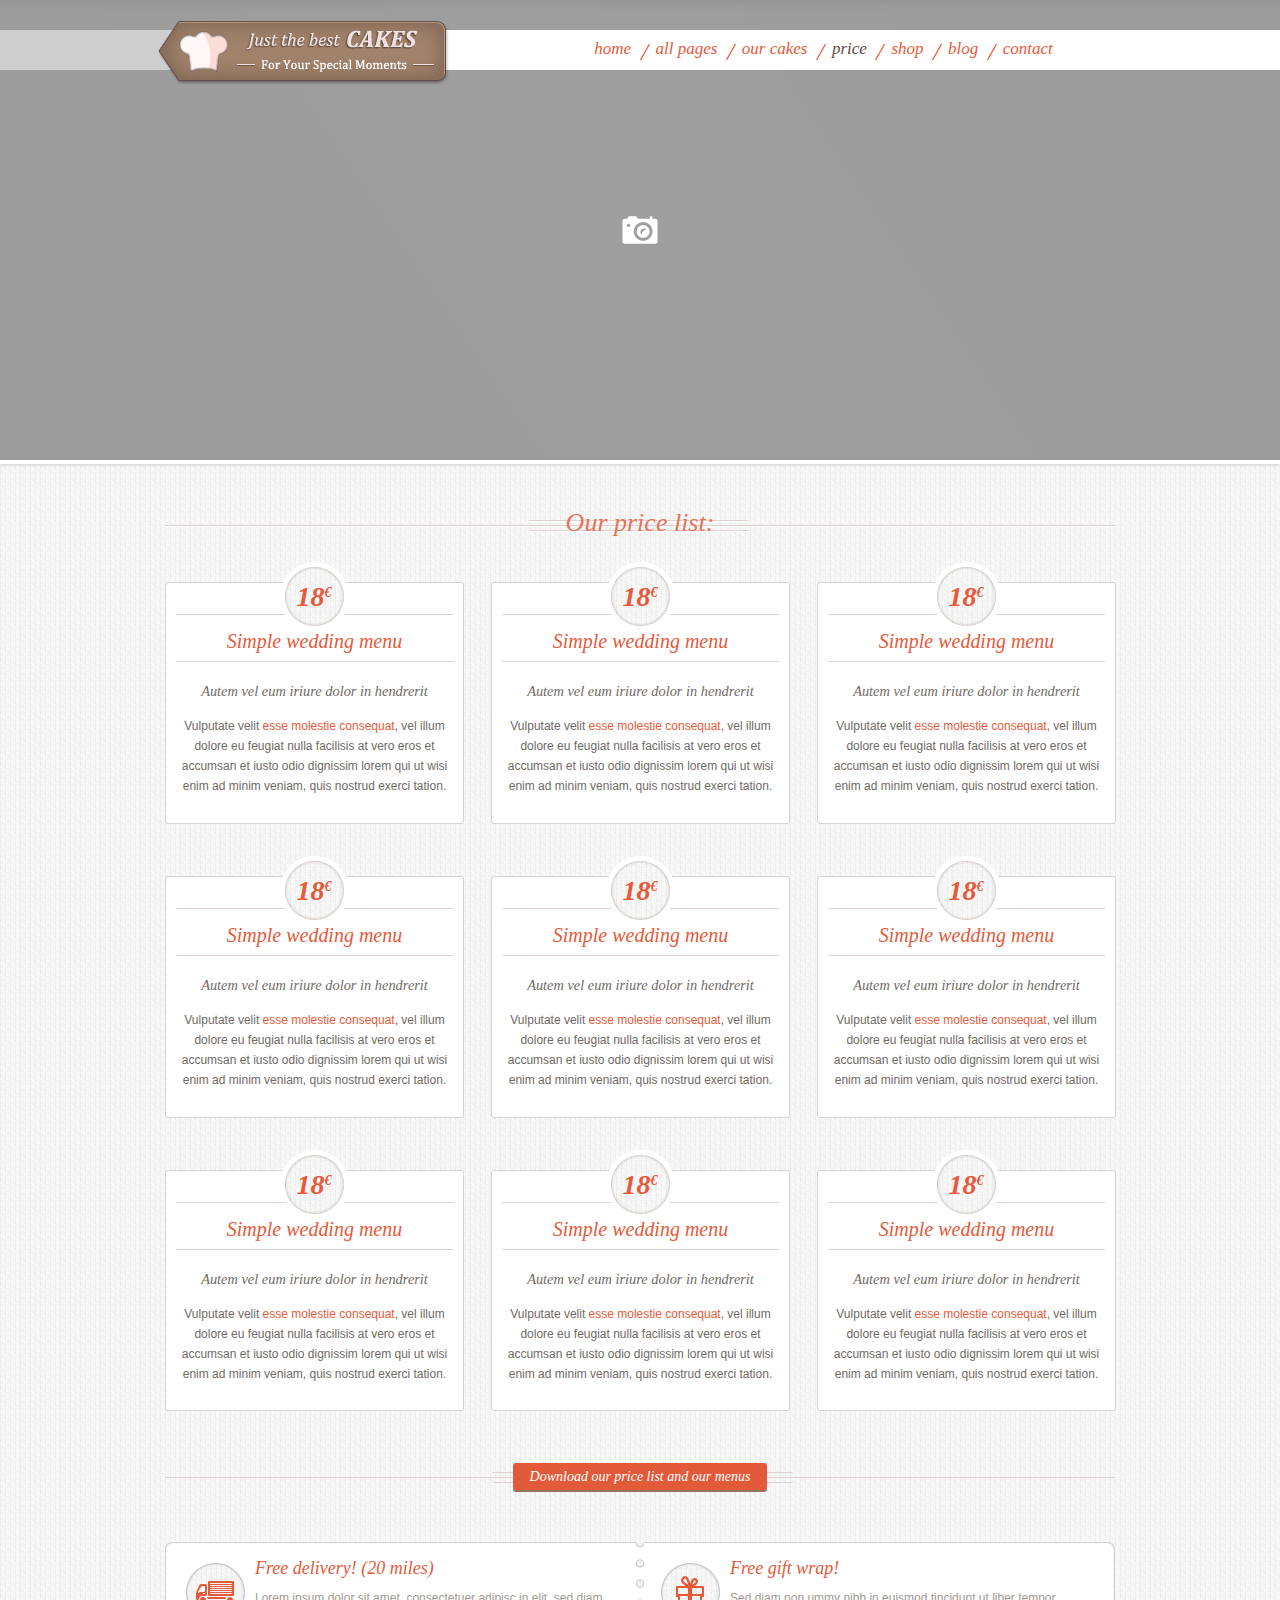
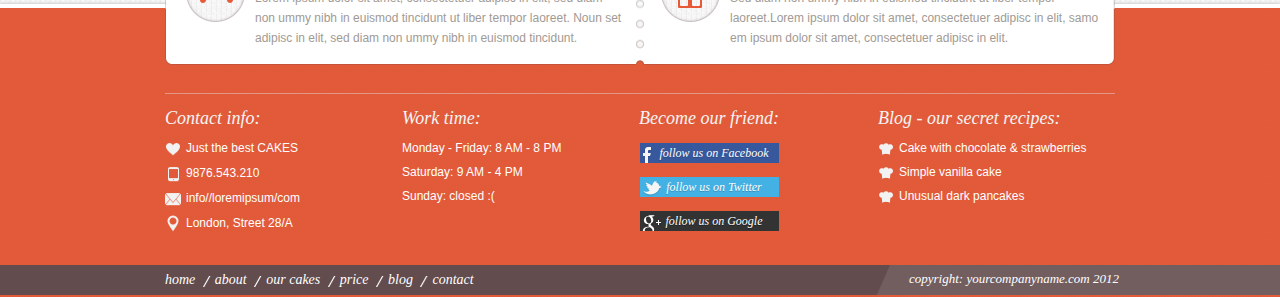
<file: web/resources/prices.html>
<!doctype html>
<html lang="en">
	<head>
		<meta charset="utf-8">
		<title>Prices - Just the best Cakes</title>
		<meta name="description" content="">
		<meta name="keywords" content="">
		<meta name="HandheldFriendly" content="True">
		<meta name="MobileOptimized" content="320">
		<meta name="viewport" content="width=device-width">
		<script type="text/javascript" src="javascript/head.js"></script>
		<link rel="stylesheet" type="text/css" href="styles/screen.css" media="screen">
		<link rel="stylesheet" type="text/css" href="styles/print.css" media="print">
		<link rel="shortcut icon" href="favicon.ico" type="image/x-icon">
	</head>
	<body>
		<div id="root">
			<!-- Header start -->
			<header id="top" class="c">
				<h1><a href="./" accesskey="h">Just the best Cakes</a></h1>
				<nav id="skip">
					<ul>
						<li><a href="#nav" accesskey="n">Skip to navigation (n)</a></li>
						<li><a href="#content" accesskey="c">Skip to content (c)</a></li>
						<li><a href="#footer" accesskey="f">Skip to footer (f)</a></li>
					</ul>
				</nav>
				<!-- Navigation start -->
				<nav id="nav">
					<ul>
						<li><a href="index.html">Home</a></li>
						<li><a accesskey="1" href="#">All pages</a> <em>(1)</em>
							<ul>
								<li><a href="index.html">Home Default</a></li>
								<li><a href="our-cakes.html">our-cakes</a></li>
								<li><a href="prices.html">prices</a></li>
								<li><a href="shop-a.html">shop-a</a></li>
								<li><a href="shop-b.html">shop-b</a></li>
								<li><a href="product.html">product</a></li>
								<li><a href="login-register.html">login-register</a></li>
								<li><a href="cart.html">cart</a></li>
								<li><a href="blog.html">blog</a></li>
								<li><a href="blog-comments.html">blog-comments</a></li>
								<li><a href="about.html">about</a></li>
								<li><a href="contact.html">contact</a></li>
							</ul>
						</li>
						<li><a accesskey="2" href="our-cakes.html">Our cakes</a> <em>(2)</em></li>
						<li class="active"><a accesskey="3" href="prices.html">Price</a> <em>(3)</em></li>
						<li><a accesskey="4" href="shop-a.html">Shop</a> <em>(4)</em>
							<ul>
								<li><a href="shop-a.html">shop-a</a></li>
								<li><a href="shop-b.html">shop-b</a></li>
								<li><a href="product.html">product</a></li>
								<li><a href="cart.html">cart</a></li>
								<li><a href="checkout.html">checkout</a></li>
							</ul>
						</li>
						<li><a accesskey="5" href="blog.html">Blog</a> <em>(5)</em>
							<ul>
								<li><a href="blog-comments.html">Single post</a></li>
							</ul>
						</li>
						<li><a accesskey="6" href="contact.html">Contact</a> <em>(6)</em></li>
					</ul>
				</nav>
				<div id="featured">
					<div><figure><img src="temp/placeholder-o.png" alt="Placeholder" width="2000" height="460"></figure> <div><h2>Do you like our cakes?</h2> <p>Lorem ipsum dolor sit amet, consectetueommodo cequat. </p></div></div>
					<div><figure><img src="temp/placeholder-o-1.png" alt="Placeholder" width="2000" height="460"></figure> <div><h2>Do you like our cakes?</h2> <p>Lorem ipsum dolor sit amet, consectetueommodo cequat. </p></div></div>
					<div><figure><img src="temp/placeholder-o.png" alt="Placeholder" width="2000" height="460"></figure> <div><h2>Do you like our cakes?</h2> <p>Lorem ipsum dolor sit amet, consectetueommodo cequat. </p></div></div>
					<div><figure><img src="temp/placeholder-o-1.png" alt="Placeholder" width="2000" height="460"></figure> <div><h2>Do you like our cakes?</h2> <p>Lorem ipsum dolor sit amet, consectetueommodo cequat. </p></div></div>
				</div>
			</header>                    
			<!-- Content area start -->
			<article id="content">
				<h2 class="header-a">Our price list:</h2>
				<ul class="gallery-b">
					<li><span class="strong">Simple wedding menu</span> <span class="price">18<span>€</span> <span>per person</span></span> <span class="i">Autem vel eum iriure dolor in hendrerit</span> Vulputate velit <a href="./">esse molestie consequat</a>, vel illum dolore eu feugiat nulla facilisis at vero eros et accumsan et iusto odio dignissim lorem qui ut wisi enim ad minim veniam, quis nostrud exerci tation.</li>
					<li><span class="strong">Simple wedding menu</span> <span class="price">18<span>€</span> <span>per person</span></span> <span class="i">Autem vel eum iriure dolor in hendrerit</span> Vulputate velit <a href="./">esse molestie consequat</a>, vel illum dolore eu feugiat nulla facilisis at vero eros et accumsan et iusto odio dignissim lorem qui ut wisi enim ad minim veniam, quis nostrud exerci tation.</li>
					<li><span class="strong">Simple wedding menu</span> <span class="price">18<span>€</span> <span>per person</span></span> <span class="i">Autem vel eum iriure dolor in hendrerit</span> Vulputate velit <a href="./">esse molestie consequat</a>, vel illum dolore eu feugiat nulla facilisis at vero eros et accumsan et iusto odio dignissim lorem qui ut wisi enim ad minim veniam, quis nostrud exerci tation.</li>
					<li><span class="strong">Simple wedding menu</span> <span class="price">18<span>€</span> <span>per person</span></span> <span class="i">Autem vel eum iriure dolor in hendrerit</span> Vulputate velit <a href="./">esse molestie consequat</a>, vel illum dolore eu feugiat nulla facilisis at vero eros et accumsan et iusto odio dignissim lorem qui ut wisi enim ad minim veniam, quis nostrud exerci tation.</li>
					<li><span class="strong">Simple wedding menu</span> <span class="price">18<span>€</span> <span>per person</span></span> <span class="i">Autem vel eum iriure dolor in hendrerit</span> Vulputate velit <a href="./">esse molestie consequat</a>, vel illum dolore eu feugiat nulla facilisis at vero eros et accumsan et iusto odio dignissim lorem qui ut wisi enim ad minim veniam, quis nostrud exerci tation.</li>
					<li><span class="strong">Simple wedding menu</span> <span class="price">18<span>€</span> <span>per person</span></span> <span class="i">Autem vel eum iriure dolor in hendrerit</span> Vulputate velit <a href="./">esse molestie consequat</a>, vel illum dolore eu feugiat nulla facilisis at vero eros et accumsan et iusto odio dignissim lorem qui ut wisi enim ad minim veniam, quis nostrud exerci tation.</li>
					<li><span class="strong">Simple wedding menu</span> <span class="price">18<span>€</span> <span>per person</span></span> <span class="i">Autem vel eum iriure dolor in hendrerit</span> Vulputate velit <a href="./">esse molestie consequat</a>, vel illum dolore eu feugiat nulla facilisis at vero eros et accumsan et iusto odio dignissim lorem qui ut wisi enim ad minim veniam, quis nostrud exerci tation.</li>
					<li><span class="strong">Simple wedding menu</span> <span class="price">18<span>€</span> <span>per person</span></span> <span class="i">Autem vel eum iriure dolor in hendrerit</span> Vulputate velit <a href="./">esse molestie consequat</a>, vel illum dolore eu feugiat nulla facilisis at vero eros et accumsan et iusto odio dignissim lorem qui ut wisi enim ad minim veniam, quis nostrud exerci tation.</li>
					<li><span class="strong">Simple wedding menu</span> <span class="price">18<span>€</span> <span>per person</span></span> <span class="i">Autem vel eum iriure dolor in hendrerit</span> Vulputate velit <a href="./">esse molestie consequat</a>, vel illum dolore eu feugiat nulla facilisis at vero eros et accumsan et iusto odio dignissim lorem qui ut wisi enim ad minim veniam, quis nostrud exerci tation.</li>
				</ul>
				<p class="link-a"><a href="./">Download our price list and our menus</a></p>
			</article>
			<!-- Content area end -->
			<!-- Footer starts -->
			<footer id="footer">
				<article class="double-a">
					<div>
						<h3>Free delivery! (20 miles)</h3>
						<figure><img src="images/icons/a.png" alt="Truck" width="59" height="59"></figure>
						<p>Lorem ipsum dolor sit amet, consectetuer adipisc in elit, sed diam non ummy nibh in euismod tincidunt ut liber tempor laoreet. Noun set adipisc in elit, sed diam non ummy nibh in euismod tincidunt.</p>
					</div>
					<div>
						<h3>Free gift wrap!</h3>
						<figure><img src="images/icons/b.png" alt="Gift" width="59" height="59"></figure>
						<p>Sed diam non ummy nibh in euismod tincidunt ut liber tempor laoreet.Lorem ipsum dolor sit amet, consectetuer adipisc in elit, samo em ipsum dolor sit amet, consectetuer adipisc in elit.</p>
					</div>
				</article>
				<article id="info">
					<div class="vcard">
						<h3>Contact info:</h3>
						<h4 class="fn org">Just the best CAKES</h4>
						<p class="tel">9876.543.210</p>
						<p><a class="email">info//loremipsum/com</a></p>
						<p class="adr"><span class="locality">London</span>, <span class="street-address">Street 28/A</span></p>
					</div>
					<div>
						<h3>Work time:</h3>
						<ul>
							<li>Monday - Friday: 8 AM - 8 PM</li>
							<li>Saturday: 9 AM - 4 PM</li>
							<li>Sunday: closed :(</li>
						</ul>
					</div>
					<div>
						<h3>Become our friend:</h3>
						<ul class="social-a">
							<li class="fb"><a rel="external" href="./">follow us on Facebook</a></li>
							<li class="tw"><a rel="external" href="./">follow us on Twitter</a></li>
							<li class="gp"><a rel="external" href="./">follow us on Google</a></li>
						</ul>
					</div>
					<div>
						<h3>Blog - our secret recipes:</h3>
						<ul class="list-a">
							<li><a href="./">Cake with chocolate &amp; strawberries</a></li>
							<li><a href="./">Simple vanilla cake</a></li>
							<li><a href="./">Unusual dark pancakes</a></li>
						</ul>
					</div>
				</article>
				<nav>
					<ul>
						<li><a href="./">Home</a></li>
						<li><a href="./">About</a></li>
						<li><a href="./">Our cakes</a></li>
						<li><a href="./">Price</a></li>
						<li><a href="./">Blog</a></li>
						<li><a href="./">Contact</a></li>
					</ul>
					<p>copyright: <a href="./">yourcompanyname.com</a> <span class="date">2012</span></p>
				</nav>
			</footer>
		</div>
		<script src="http://maps.google.com/maps/api/js?sensor=false&amp;libraries=geometry&amp;language=en"></script>
		<script type="text/javascript">
			head.js('http://ajax.googleapis.com/ajax/libs/jquery/1.8.2/jquery.min.js','javascript/scripts.js','javascript/mobile.js')
		</script>
	</body>
</html>
</file>
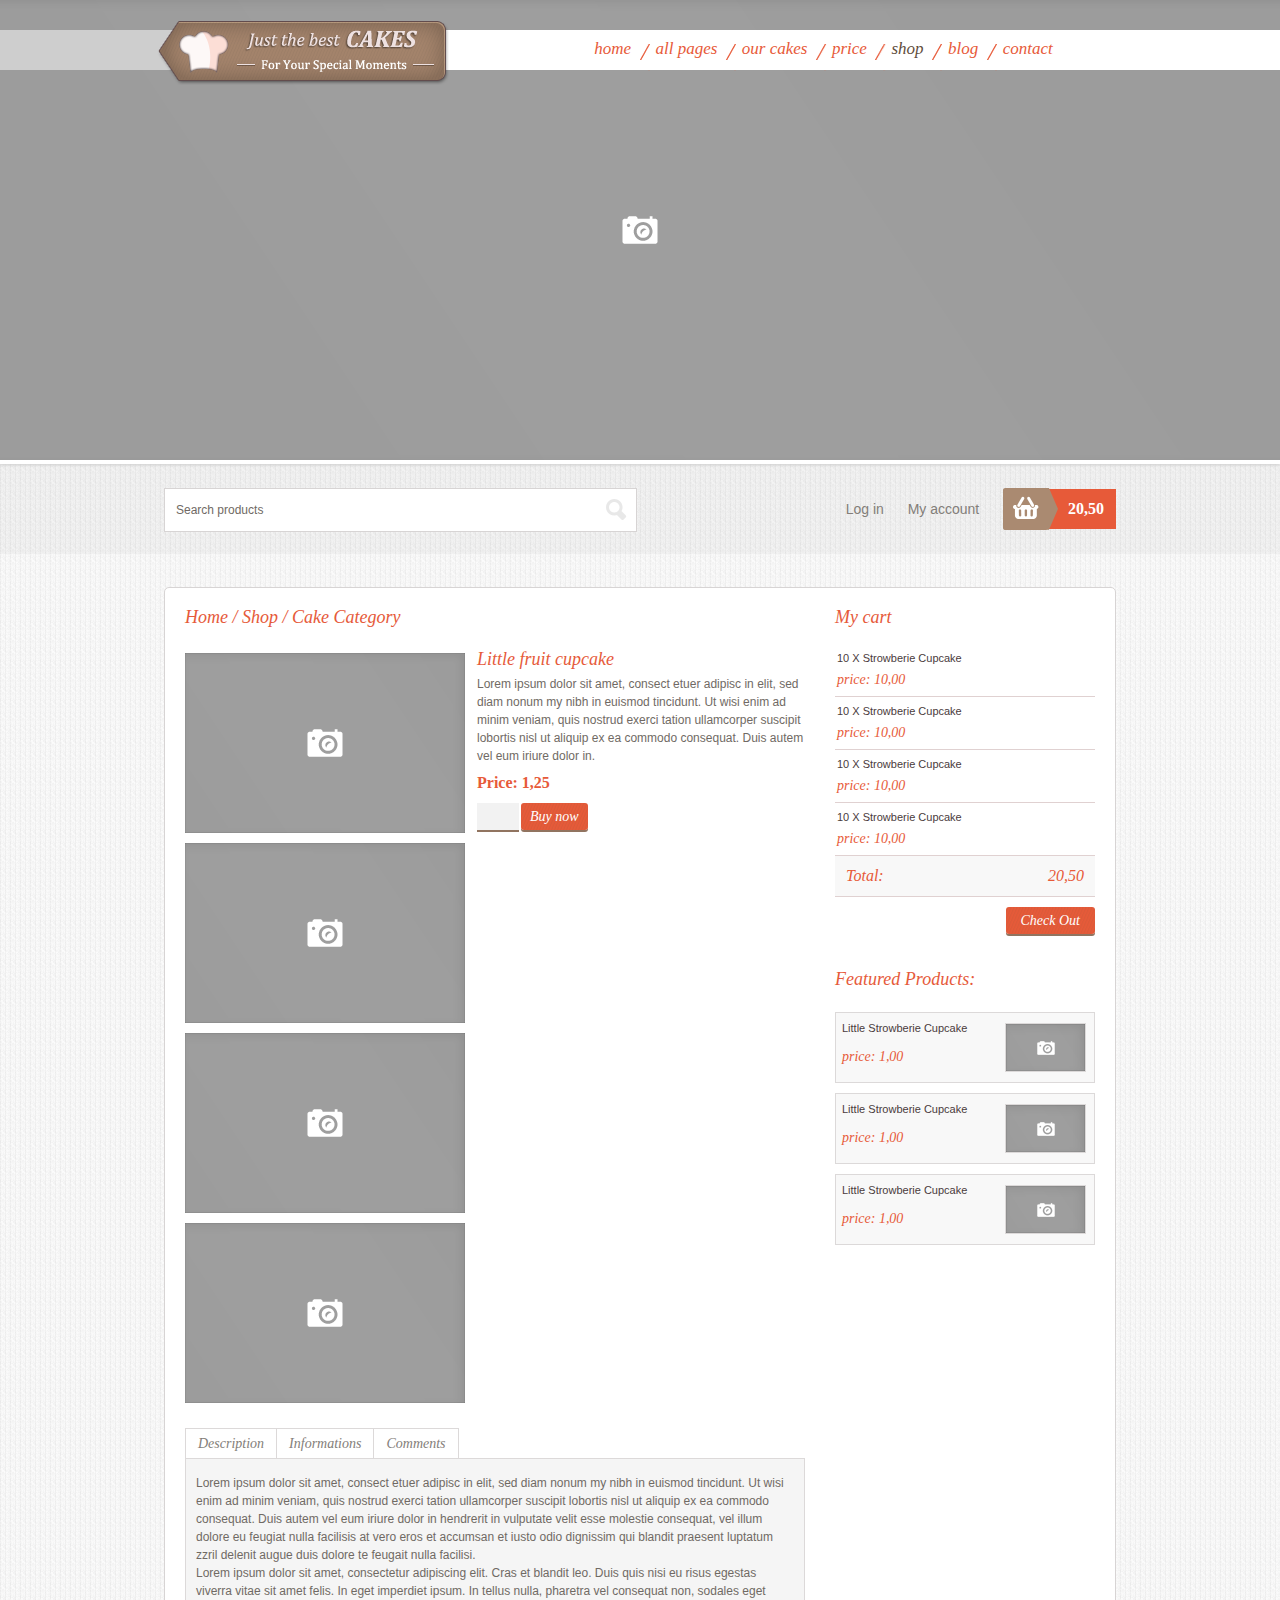
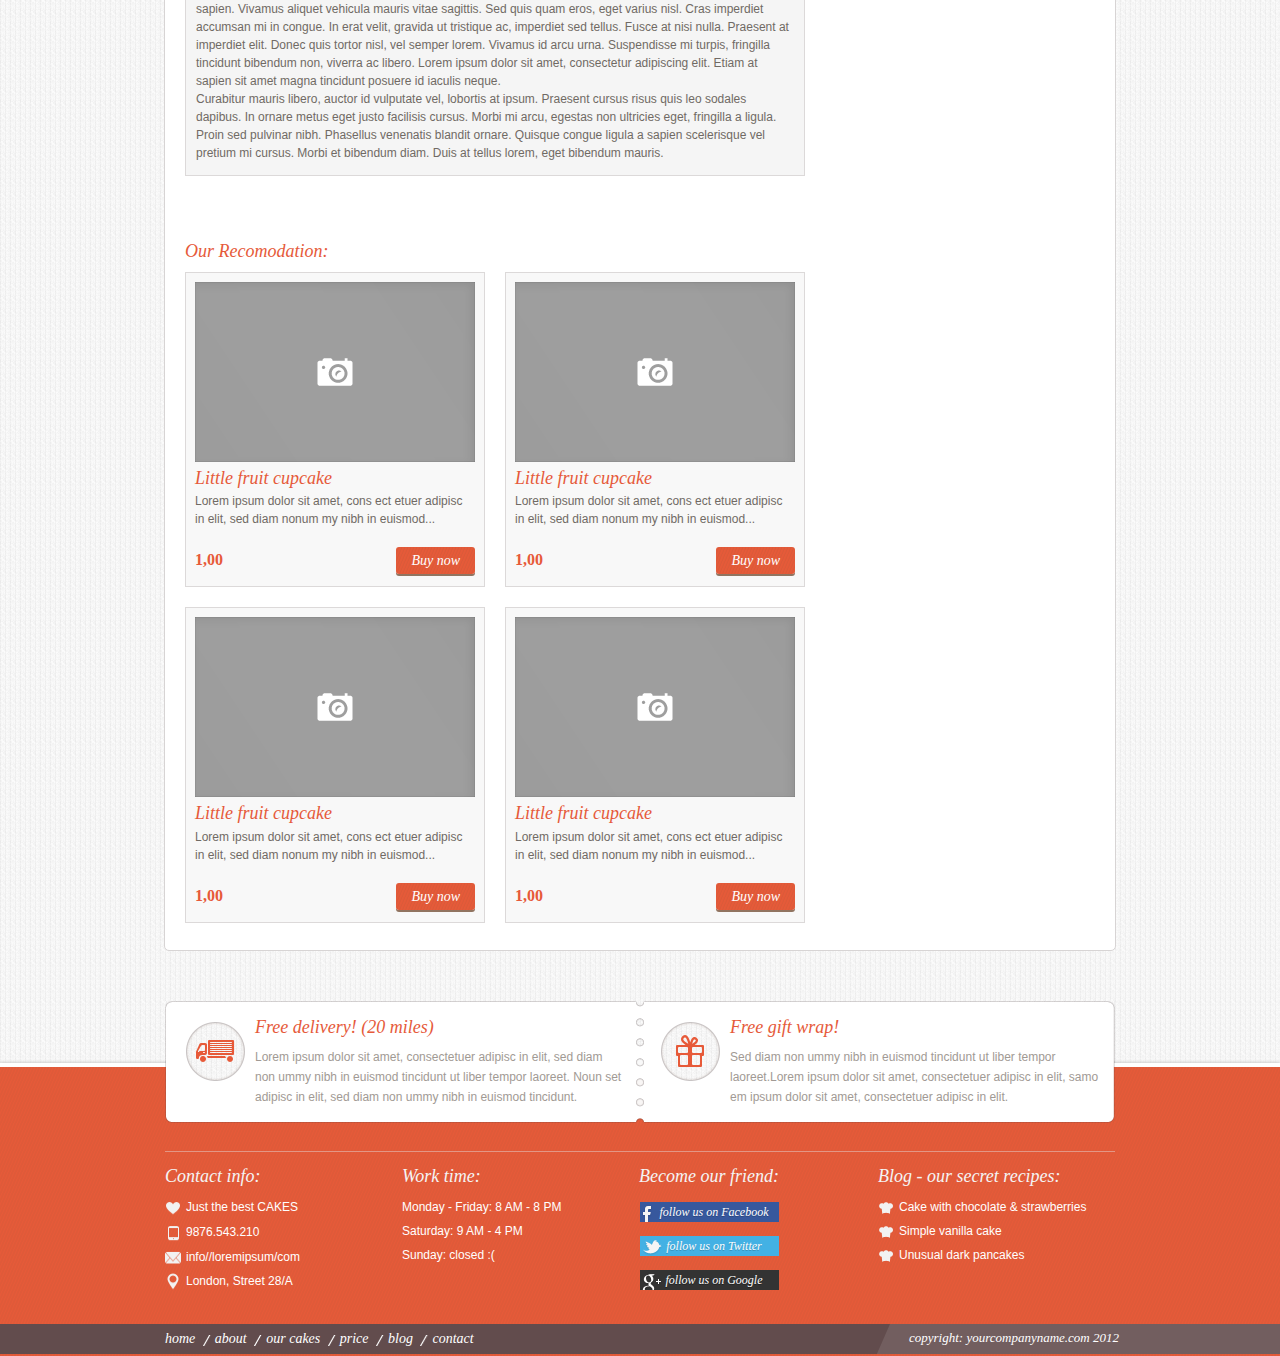
<file: web/resources/product.html>
<!doctype html>
<html lang="en">
	<head>
		<meta charset="utf-8">
		<title>Product - Just the best Cakes</title>
		<meta name="description" content="">
		<meta name="keywords" content="">
		<meta name="HandheldFriendly" content="True">
		<meta name="MobileOptimized" content="320">
		<meta name="viewport" content="width=device-width">
		<script type="text/javascript" src="javascript/head.js"></script>
		<link rel="stylesheet" type="text/css" href="styles/screen.css" media="screen">
		<link rel="stylesheet" type="text/css" href="styles/print.css" media="print">
		<link rel="shortcut icon" href="favicon.ico" type="image/x-icon">
	</head>
	<body>
		<div id="root">
			<!-- Header start -->
			<header id="top" class="c">
				<h1><a href="./" accesskey="h">Just the best Cakes</a></h1>
				<nav id="skip">
					<ul>
						<li><a href="#nav" accesskey="n">Skip to navigation (n)</a></li>
						<li><a href="#content" accesskey="c">Skip to content (c)</a></li>
						<li><a href="#footer" accesskey="f">Skip to footer (f)</a></li>
					</ul>
				</nav>
				<!-- Navigation start -->
				<nav id="nav">
					<ul>
						<li><a href="index.html">Home</a></li>
						<li><a accesskey="1" href="#">All pages</a> <em>(1)</em>
							<ul>
								<li><a href="index.html">Home Default</a></li>
								<li><a href="our-cakes.html">our-cakes</a></li>
								<li><a href="prices.html">prices</a></li>
								<li><a href="shop-a.html">shop-a</a></li>
								<li><a href="shop-b.html">shop-b</a></li>
								<li><a href="product.html">product</a></li>
								<li><a href="login-register.html">login-register</a></li>
								<li><a href="cart.html">cart</a></li>
								<li><a href="blog.html">blog</a></li>
								<li><a href="blog-comments.html">blog-comments</a></li>
								<li><a href="about.html">about</a></li>
								<li><a href="contact.html">contact</a></li>
							</ul>
						</li>
						<li><a accesskey="2" href="our-cakes.html">Our cakes</a> <em>(2)</em></li>
						<li><a accesskey="3" href="prices.html">Price</a> <em>(3)</em></li>
						<li class="active"><a accesskey="4" href="blog-comments.html">Shop</a> <em>(4)</em>
							<ul>
								<li><a href="shop-a.html">shop-a</a></li>
								<li><a href="shop-b.html">shop-b</a></li>
								<li><a href="product.html">product</a></li>
								<li><a href="cart.html">cart</a></li>
								<li><a href="checkout.html">checkout</a></li>
							</ul>
						</li>
						<li><a accesskey="5" href="blog.html">Blog</a> <em>(5)</em>
							<ul>
								<li><a href="blog-comments.html">Single post</a></li>
							</ul>
						</li>
						<li><a accesskey="6" href="contact.html">Contact</a> <em>(6)</em></li>
					</ul>
				</nav>
				<div id="featured">
					<div><figure><img src="temp/placeholder-o.png" alt="Placeholder" width="2000" height="460"></figure> <div><h2>Do you like our cakes?</h2> <p>Lorem ipsum dolor sit amet, consectetueommodo cequat. </p></div></div>
					<div><figure><img src="temp/placeholder-o-1.png" alt="Placeholder" width="2000" height="460"></figure> <div><h2>Do you like our cakes?</h2> <p>Lorem ipsum dolor sit amet, consectetueommodo cequat. </p></div></div>
					<div><figure><img src="temp/placeholder-o.png" alt="Placeholder" width="2000" height="460"></figure> <div><h2>Do you like our cakes?</h2> <p>Lorem ipsum dolor sit amet, consectetueommodo cequat. </p></div></div>
					<div><figure><img src="temp/placeholder-o-1.png" alt="Placeholder" width="2000" height="460"></figure> <div><h2>Do you like our cakes?</h2> <p>Lorem ipsum dolor sit amet, consectetueommodo cequat. </p></div></div>
				</div>
			</header>  
			<nav id="cart">
				<ul>
					<li><a href="./">Log in</a></li>
					<li><a href="./">My account</a></li>
					<li class="a"><a href="./">20,50</a></li>
				</ul>
				<form action="./" method="post" id="search">
					<fieldset>
						<legend>Search</legend>
						<p>
							<label for="sa">Search products</label>
							<input type="text" id="sa" name="sa" required>
							<button type="submit">Submit</button>
						</p>
					</fieldset>
				</form>
			</nav>                  
			<!-- Content area start -->
			<section id="content">
				<div class="cols-a">
					<article>
						<h2 class="header-b">Home / Shop / Cake Category</h2>	
						<div class="product-a">
							<div>
								<h3>Little fruit cupcake</h3>
								<p>Lorem ipsum dolor sit amet, consect etuer adipisc in elit, sed diam nonum my nibh in euismod tincidunt. Ut wisi enim ad minim veniam, quis nostrud exerci tation ullamcorper suscipit lobortis nisl ut aliquip ex ea commodo consequat. Duis autem vel eum iriure dolor in.</p>
								<p class="price-a">Price: 1,25</p>
								<form action="./" method="post" class="form-c">
									<fieldset>
										<legend>Buy form</legend>
										<p>
											<label for="fca">Choose amount</label>
											<input type="text" id="fca" name="fca" required>
											<button type="submit">Buy now</button>
										</p>
									</fieldset>
								</form>
							</div>
							<aside>
								<figure>
									<img src="temp/placeholder-k.png" alt="Placeholder" width="280" height="180">
									<img src="temp/placeholder-k-1.png" alt="Placeholder" width="280" height="180">
									<img src="temp/placeholder-k.png" alt="Placeholder" width="280" height="180">
									<img src="temp/placeholder-k-1.png" alt="Placeholder" width="280" height="180">
								</figure>
							</aside>
						</div>
						<div class="tabs-a">
							<ul>
								<li>Description</li>
								<li>Informations</li>
								<li>Comments</li>
							</ul>
						    <div>
								<div>
									<p>Lorem ipsum dolor sit amet, consect etuer adipisc in elit, sed diam nonum my nibh in euismod tincidunt. Ut wisi enim ad minim veniam, quis nostrud exerci tation ullamcorper suscipit lobortis nisl ut aliquip ex ea commodo consequat. Duis autem vel eum iriure dolor in hendrerit in vulputate velit esse molestie consequat, vel illum dolore eu feugiat nulla facilisis at vero eros et accumsan et iusto odio dignissim qui blandit praesent luptatum zzril delenit augue duis dolore te feugait nulla facilisi.</p>
								</div>
								<div>
									<p>Lorem ipsum dolor sit amet, consectetur adipiscing elit. Cras et blandit leo. Duis quis nisi eu risus egestas viverra vitae sit amet felis. In eget imperdiet ipsum. In tellus nulla, pharetra vel consequat non, sodales eget sapien. Vivamus aliquet vehicula mauris vitae sagittis. Sed quis quam eros, eget varius nisl. Cras imperdiet accumsan mi in congue. In erat velit, gravida ut tristique ac, imperdiet sed tellus. Fusce at nisi nulla. Praesent at imperdiet elit. Donec quis tortor nisl, vel semper lorem. Vivamus id arcu urna. Suspendisse mi turpis, fringilla tincidunt bibendum non, viverra ac libero. Lorem ipsum dolor sit amet, consectetur adipiscing elit. Etiam at sapien sit amet magna tincidunt posuere id iaculis neque. </p>
								</div>
								<div>
									<p>Curabitur mauris libero, auctor id vulputate vel, lobortis at ipsum. Praesent cursus risus quis leo sodales dapibus. In ornare metus eget justo facilisis cursus. Morbi mi arcu, egestas non ultricies eget, fringilla a ligula. Proin sed pulvinar nibh. Phasellus venenatis blandit ornare. Quisque congue ligula a sapien scelerisque vel pretium mi cursus. Morbi et bibendum diam. Duis at tellus lorem, eget bibendum mauris. </p>
								</div>
							</div>       
						</div>
						<h3>Our Recomodation:</h3>
						<div class="news-c">
							<article>
								<figure><img src="temp/placeholder-k.png" alt="Placeholder" width="280" height="180"></figure>
								<h3>Little fruit cupcake</h3>
								<p>Lorem ipsum dolor sit amet, cons ect etuer adipisc in elit, sed diam nonum my nibh in euismod...</p>
								<p class="price">1,00</p>
								<p class="link-b"><a href="./">Buy now</a></p>
							</article>
							<article>
								<figure><img src="temp/placeholder-k-1.png" alt="Placeholder" width="280" height="180"></figure>
								<h3>Little fruit cupcake</h3>
								<p>Lorem ipsum dolor sit amet, cons ect etuer adipisc in elit, sed diam nonum my nibh in euismod...</p>
								<p class="price">1,00</p>
								<p class="link-b"><a href="./">Buy now</a></p>
							</article>
							<article>
								<figure><img src="temp/placeholder-k.png" alt="Placeholder" width="280" height="180"></figure>
								<h3>Little fruit cupcake</h3>
								<p>Lorem ipsum dolor sit amet, cons ect etuer adipisc in elit, sed diam nonum my nibh in euismod...</p>
								<p class="price">1,00</p>
								<p class="link-b"><a href="./">Buy now</a></p>
							</article>
							<article>
								<figure><img src="temp/placeholder-k-1.png" alt="Placeholder" width="280" height="180"></figure>
								<h3>Little fruit cupcake</h3>
								<p>Lorem ipsum dolor sit amet, cons ect etuer adipisc in elit, sed diam nonum my nibh in euismod...</p>
								<p class="price">1,00</p>
								<p class="link-b"><a href="./">Buy now</a></p>
							</article>
						</div>
					</article>
					<aside>
						<h3>My cart</h3>
						<ul class="list-c">
							<li><a href="./">10 X Strowberie Cupcake <span>price: 10,00</span></a></li>
							<li><a href="./">10 X Strowberie Cupcake <span>price: 10,00</span></a></li>
							<li><a href="./">10 X Strowberie Cupcake <span>price: 10,00</span></a></li>
							<li><a href="./">10 X Strowberie Cupcake <span>price: 10,00</span></a></li>
							<li class="a">Total: <span>20,50</span></li>
						</ul>
						<p class="link-b"><a href="./">Check Out</a></p>
						<h3>Featured Products:</h3>
						<ul class="list-d">
							<li><a href="./">Little Strowberie Cupcake <span>price: 1,00</span> <img src="temp/placeholder-j.png" alt="Placeholder" width="79" height="47"></a></li>
							<li><a href="./">Little Strowberie Cupcake <span>price: 1,00</span> <img src="temp/placeholder-j-1.png" alt="Placeholder" width="79" height="47"></a></li>
							<li><a href="./">Little Strowberie Cupcake <span>price: 1,00</span> <img src="temp/placeholder-j.png" alt="Placeholder" width="79" height="47"></a></li>
						</ul>
					</aside>
				</div>
			</section>
			<!-- Content area end -->
			<!-- Footer starts -->
			<footer id="footer">
				<article class="double-a">
					<div>
						<h3>Free delivery! (20 miles)</h3>
						<figure><img src="images/icons/a.png" alt="Truck" width="59" height="59"></figure>
						<p>Lorem ipsum dolor sit amet, consectetuer adipisc in elit, sed diam non ummy nibh in euismod tincidunt ut liber tempor laoreet. Noun set adipisc in elit, sed diam non ummy nibh in euismod tincidunt.</p>
					</div>
					<div>
						<h3>Free gift wrap!</h3>
						<figure><img src="images/icons/b.png" alt="Gift" width="59" height="59"></figure>
						<p>Sed diam non ummy nibh in euismod tincidunt ut liber tempor laoreet.Lorem ipsum dolor sit amet, consectetuer adipisc in elit, samo em ipsum dolor sit amet, consectetuer adipisc in elit.</p>
					</div>
				</article>
				<article id="info">
					<div class="vcard">
						<h3>Contact info:</h3>
						<h4 class="fn org">Just the best CAKES</h4>
						<p class="tel">9876.543.210</p>
						<p><a class="email">info//loremipsum/com</a></p>
						<p class="adr"><span class="locality">London</span>, <span class="street-address">Street 28/A</span></p>
					</div>
					<div>
						<h3>Work time:</h3>
						<ul>
							<li>Monday - Friday: 8 AM - 8 PM</li>
							<li>Saturday: 9 AM - 4 PM</li>
							<li>Sunday: closed :(</li>
						</ul>
					</div>
					<div>
						<h3>Become our friend:</h3>
						<ul class="social-a">
							<li class="fb"><a rel="external" href="./">follow us on Facebook</a></li>
							<li class="tw"><a rel="external" href="./">follow us on Twitter</a></li>
							<li class="gp"><a rel="external" href="./">follow us on Google</a></li>
						</ul>
					</div>
					<div>
						<h3>Blog - our secret recipes:</h3>
						<ul class="list-a">
							<li><a href="./">Cake with chocolate &amp; strawberries</a></li>
							<li><a href="./">Simple vanilla cake</a></li>
							<li><a href="./">Unusual dark pancakes</a></li>
						</ul>
					</div>
				</article>
				<nav>
					<ul>
						<li><a href="./">Home</a></li>
						<li><a href="./">About</a></li>
						<li><a href="./">Our cakes</a></li>
						<li><a href="./">Price</a></li>
						<li><a href="./">Blog</a></li>
						<li><a href="./">Contact</a></li>
					</ul>
					<p>copyright: <a href="./">yourcompanyname.com</a> <span class="date">2012</span></p>
				</nav>
			</footer>
		</div>
		<script src="http://maps.google.com/maps/api/js?sensor=false&amp;libraries=geometry&amp;language=en"></script>
		<script type="text/javascript">
			head.js('http://ajax.googleapis.com/ajax/libs/jquery/1.8.2/jquery.min.js','javascript/scripts.js','javascript/mobile.js')
		</script>
	</body>
</html>
</file>
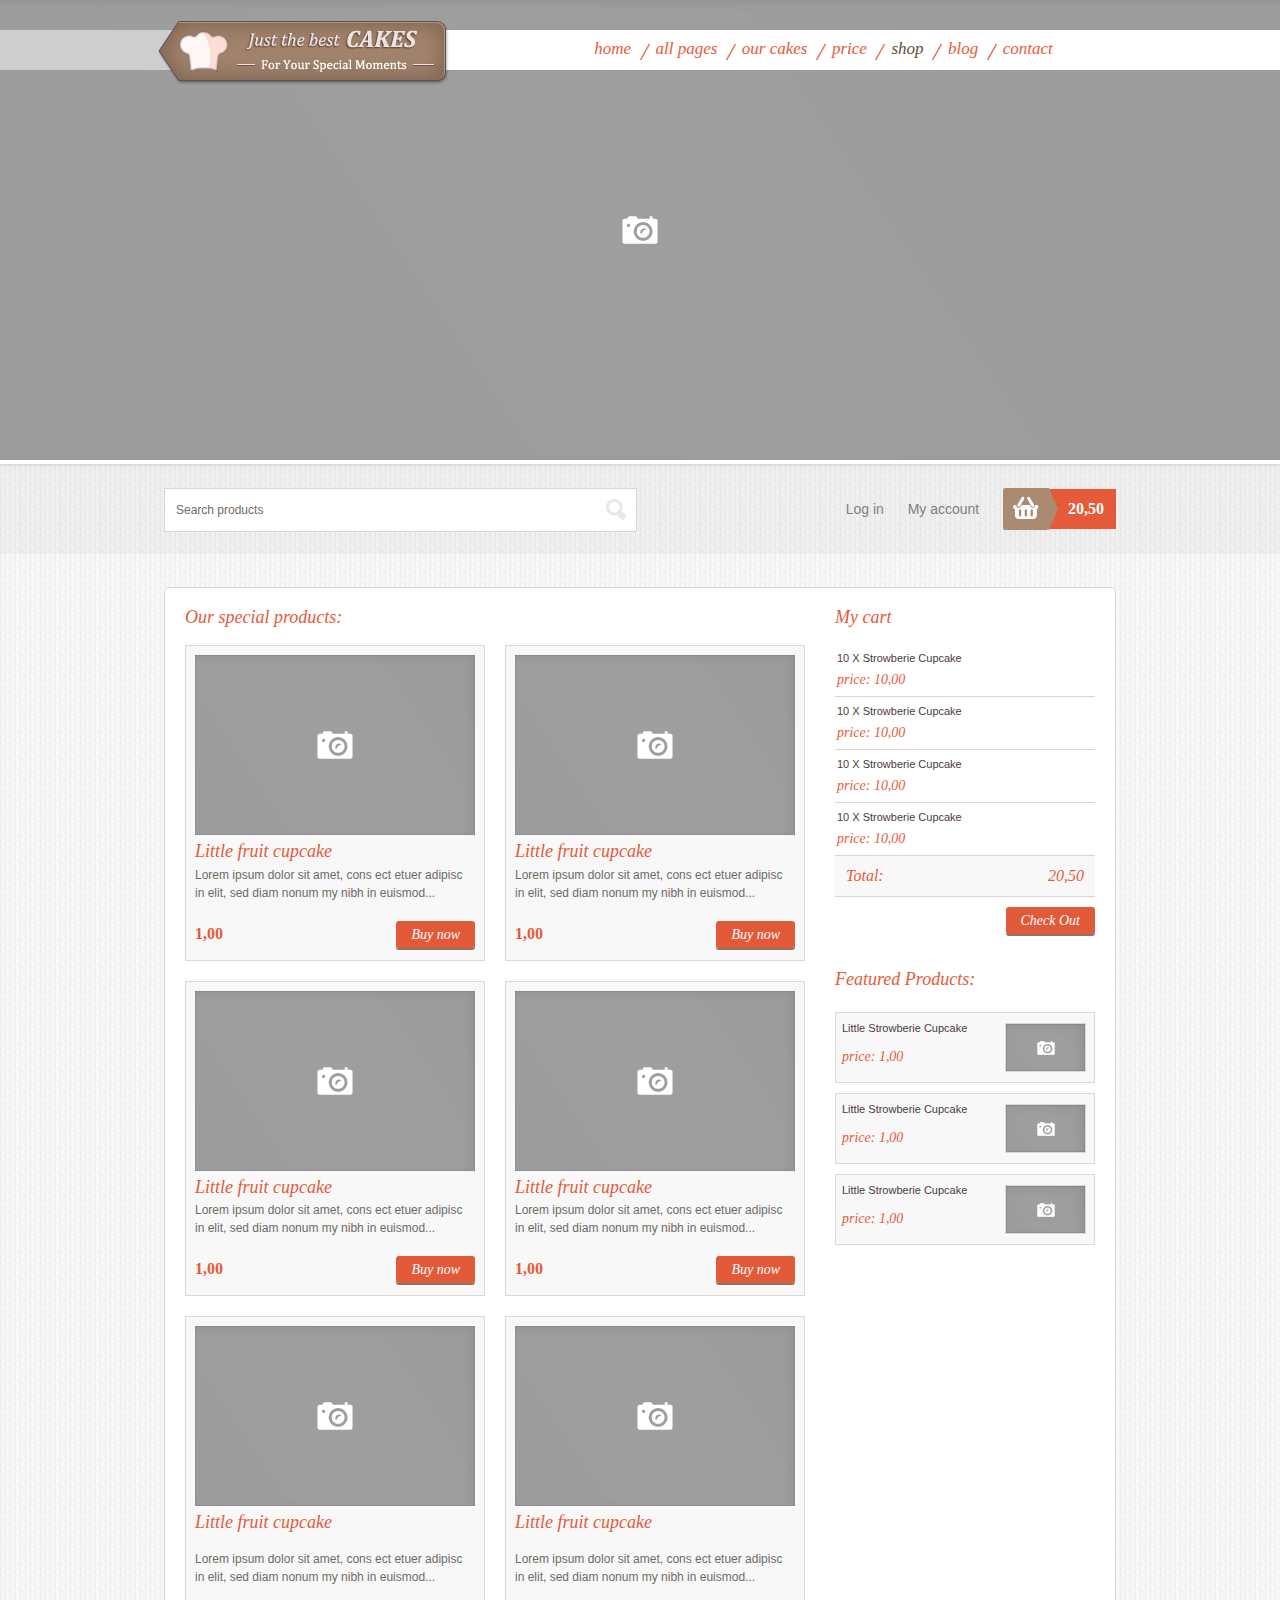
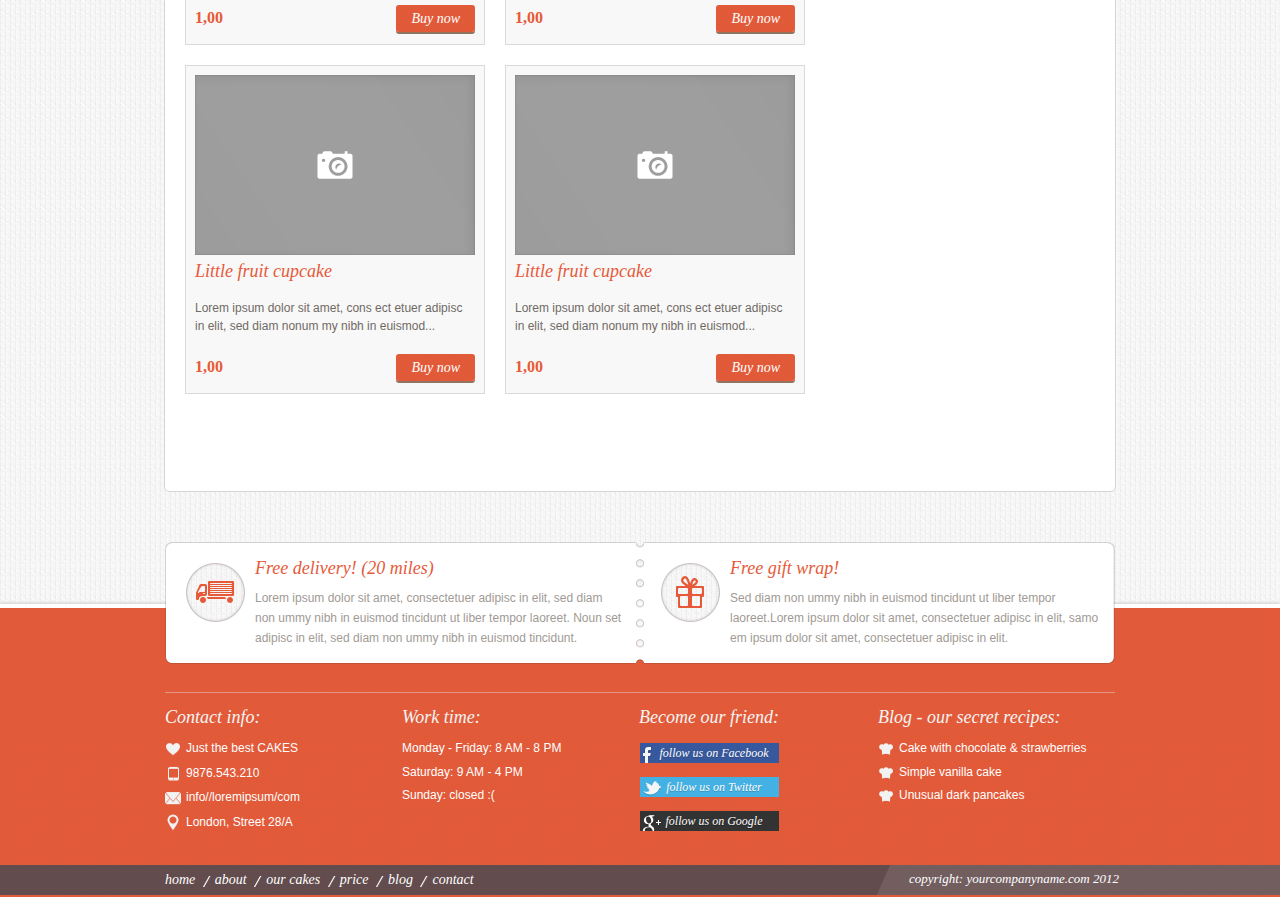
<file: web/resources/shop-a.html>
<!doctype html>
<html lang="en">
	<head>
		<meta charset="utf-8">
		<title>Shop - Just the best Cakes</title>
		<meta name="description" content="">
		<meta name="keywords" content="">
		<meta name="HandheldFriendly" content="True">
		<meta name="MobileOptimized" content="320">
		<meta name="viewport" content="width=device-width">
		<script type="text/javascript" src="javascript/head.js"></script>
		<link rel="stylesheet" type="text/css" href="styles/screen.css" media="screen">
		<link rel="stylesheet" type="text/css" href="styles/print.css" media="print">
		<link rel="shortcut icon" href="favicon.ico" type="image/x-icon">
	</head>
	<body>
		<div id="root">
			<!-- Header start -->
			<header id="top" class="c">
				<h1><a href="./" accesskey="h">Just the best Cakes</a></h1>
				<nav id="skip">
					<ul>
						<li><a href="#nav" accesskey="n">Skip to navigation (n)</a></li>
						<li><a href="#content" accesskey="c">Skip to content (c)</a></li>
						<li><a href="#footer" accesskey="f">Skip to footer (f)</a></li>
					</ul>
				</nav>
				<!-- Navigation start -->
				<nav id="nav">
					<ul>
						<li><a href="index.html">Home</a></li>
						<li><a accesskey="1" href="#">All pages</a> <em>(1)</em>
							<ul>
								<li><a href="index.html">Home Default</a></li>
								<li><a href="our-cakes.html">our-cakes</a></li>
								<li><a href="prices.html">prices</a></li>
								<li><a href="shop-a.html">shop-a</a></li>
								<li><a href="shop-b.html">shop-b</a></li>
								<li><a href="product.html">product</a></li>
								<li><a href="login-register.html">login-register</a></li>
								<li><a href="cart.html">cart</a></li>
								<li><a href="blog.html">blog</a></li>
								<li><a href="blog-comments.html">blog-comments</a></li>
								<li><a href="about.html">about</a></li>
								<li><a href="contact.html">contact</a></li>
							</ul>
						</li>
						<li><a accesskey="2" href="our-cakes.html">Our cakes</a> <em>(2)</em></li>
						<li><a accesskey="3" href="prices.html">Price</a> <em>(3)</em></li>
						<li class="active"><a accesskey="4" href="blog-comments.html">Shop</a> <em>(4)</em>
							<ul>
								<li><a href="shop-a.html">shop-a</a></li>
								<li><a href="shop-b.html">shop-b</a></li>
								<li><a href="product.html">product</a></li>
								<li><a href="cart.html">cart</a></li>
								<li><a href="checkout.html">checkout</a></li>
							</ul>
						</li>
						<li><a accesskey="5" href="blog.html">Blog</a> <em>(5)</em>
							<ul>
								<li><a href="blog-comments.html">Single post</a></li>
							</ul>
						</li>
						<li><a accesskey="6" href="contact.html">Contact</a> <em>(6)</em></li>
					</ul>
				</nav>
				<div id="featured">
					<div><figure><img src="temp/placeholder-o.png" alt="Placeholder" width="2000" height="460"></figure> <div><h2>Do you like our cakes?</h2> <p>Lorem ipsum dolor sit amet, consectetueommodo cequat. </p></div></div>
					<div><figure><img src="temp/placeholder-o-1.png" alt="Placeholder" width="2000" height="460"></figure> <div><h2>Do you like our cakes?</h2> <p>Lorem ipsum dolor sit amet, consectetueommodo cequat. </p></div></div>
					<div><figure><img src="temp/placeholder-o.png" alt="Placeholder" width="2000" height="460"></figure> <div><h2>Do you like our cakes?</h2> <p>Lorem ipsum dolor sit amet, consectetueommodo cequat. </p></div></div>
					<div><figure><img src="temp/placeholder-o-1.png" alt="Placeholder" width="2000" height="460"></figure> <div><h2>Do you like our cakes?</h2> <p>Lorem ipsum dolor sit amet, consectetueommodo cequat. </p></div></div>
				</div>
			</header>  
			<nav id="cart">
				<ul>
					<li><a href="./">Log in</a></li>
					<li><a href="./">My account</a></li>
					<li class="a"><a href="./">20,50</a></li>
				</ul>
				<form action="./" method="post" id="search">
					<fieldset>
						<legend>Search</legend>
						<p>
							<label for="sa">Search products</label>
							<input type="text" id="sa" name="sa" required>
							<button type="submit">Submit</button>
						</p>
					</fieldset>
				</form>
			</nav>                  
			<!-- Content area start -->
			<section id="content">
				<div class="cols-a">
					<div>
						<div class="slider-b">
							<h2>Our special products:</h2>
							<div>
								<div class="news-c">
									<article>
										<figure><img src="temp/placeholder-k.png" alt="Placeholder" width="280" height="180"></figure>
										<h3>Little fruit cupcake</h3>
										<p>Lorem ipsum dolor sit amet, cons ect etuer adipisc in elit, sed diam nonum my nibh in euismod...</p>
										<p class="price">1,00</p>
										<p class="link-b"><a href="./">Buy now</a></p>
									</article>
									<article>
										<figure><img src="temp/placeholder-k-1.png" alt="Placeholder" width="280" height="180"></figure>
										<h3>Little fruit cupcake</h3>
										<p>Lorem ipsum dolor sit amet, cons ect etuer adipisc in elit, sed diam nonum my nibh in euismod...</p>
										<p class="price">1,00</p>
										<p class="link-b"><a href="./">Buy now</a></p>
									</article>
									<article>
										<figure><img src="temp/placeholder-k.png" alt="Placeholder" width="280" height="180"></figure>
										<h3>Little fruit cupcake</h3>
										<p>Lorem ipsum dolor sit amet, cons ect etuer adipisc in elit, sed diam nonum my nibh in euismod...</p>
										<p class="price">1,00</p>
										<p class="link-b"><a href="./">Buy now</a></p>
									</article>
									<article>
										<figure><img src="temp/placeholder-k-1.png" alt="Placeholder" width="280" height="180"></figure>
										<h3>Little fruit cupcake</h3>
										<p>Lorem ipsum dolor sit amet, cons ect etuer adipisc in elit, sed diam nonum my nibh in euismod...</p>
										<p class="price">1,00</p>
										<p class="link-b"><a href="./">Buy now</a></p>
									</article>
								</div>
								<div class="news-c">
									<article>
										<figure><img src="temp/placeholder-k.png" alt="Placeholder" width="280" height="180"></figure>
										<h2>Little fruit cupcake</h2>
										<p>Lorem ipsum dolor sit amet, cons ect etuer adipisc in elit, sed diam nonum my nibh in euismod...</p>
										<p class="price">1,00</p>
										<p class="link-b"><a href="./">Buy now</a></p>
									</article>
									<article>
										<figure><img src="temp/placeholder-k-1.png" alt="Placeholder" width="280" height="180"></figure>
										<h2>Little fruit cupcake</h2>
										<p>Lorem ipsum dolor sit amet, cons ect etuer adipisc in elit, sed diam nonum my nibh in euismod...</p>
										<p class="price">1,00</p>
										<p class="link-b"><a href="./">Buy now</a></p>
									</article>
									<article>
										<figure><img src="temp/placeholder-k.png" alt="Placeholder" width="280" height="180"></figure>
										<h2>Little fruit cupcake</h2>
										<p>Lorem ipsum dolor sit amet, cons ect etuer adipisc in elit, sed diam nonum my nibh in euismod...</p>
										<p class="price">1,00</p>
										<p class="link-b"><a href="./">Buy now</a></p>
									</article>
									<article>
										<figure><img src="temp/placeholder-k-1.png" alt="Placeholder" width="280" height="180"></figure>
										<h2>Little fruit cupcake</h2>
										<p>Lorem ipsum dolor sit amet, cons ect etuer adipisc in elit, sed diam nonum my nibh in euismod...</p>
										<p class="price">1,00</p>
										<p class="link-b"><a href="./">Buy now</a></p>
									</article>
								</div>
							</div>
						</div>
					</div>
					<aside>
						<h3>My cart</h3>
						<ul class="list-c">
							<li><a href="./">10 X Strowberie Cupcake <span>price: 10,00</span></a></li>
							<li><a href="./">10 X Strowberie Cupcake <span>price: 10,00</span></a></li>
							<li><a href="./">10 X Strowberie Cupcake <span>price: 10,00</span></a></li>
							<li><a href="./">10 X Strowberie Cupcake <span>price: 10,00</span></a></li>
							<li class="a">Total: <span>20,50</span></li>
						</ul>
						<p class="link-b"><a href="./">Check Out</a></p>
						<h3>Featured Products:</h3>
						<ul class="list-d">
							<li><a href="./">Little Strowberie Cupcake <span>price: 1,00</span> <img src="temp/placeholder-j.png" alt="Placeholder" width="79" height="47"></a></li>
							<li><a href="./">Little Strowberie Cupcake <span>price: 1,00</span> <img src="temp/placeholder-j-1.png" alt="Placeholder" width="79" height="47"></a></li>
							<li><a href="./">Little Strowberie Cupcake <span>price: 1,00</span> <img src="temp/placeholder-j.png" alt="Placeholder" width="79" height="47"></a></li>
						</ul>
					</aside>
				</div>
			</section>
			<!-- Content area end -->
			<!-- Footer starts -->
			<footer id="footer">
				<article class="double-a">
					<div>
						<h3>Free delivery! (20 miles)</h3>
						<figure><img src="images/icons/a.png" alt="Truck" width="59" height="59"></figure>
						<p>Lorem ipsum dolor sit amet, consectetuer adipisc in elit, sed diam non ummy nibh in euismod tincidunt ut liber tempor laoreet. Noun set adipisc in elit, sed diam non ummy nibh in euismod tincidunt.</p>
					</div>
					<div>
						<h3>Free gift wrap!</h3>
						<figure><img src="images/icons/b.png" alt="Gift" width="59" height="59"></figure>
						<p>Sed diam non ummy nibh in euismod tincidunt ut liber tempor laoreet.Lorem ipsum dolor sit amet, consectetuer adipisc in elit, samo em ipsum dolor sit amet, consectetuer adipisc in elit.</p>
					</div>
				</article>
				<article id="info">
					<div class="vcard">
						<h3>Contact info:</h3>
						<h4 class="fn org">Just the best CAKES</h4>
						<p class="tel">9876.543.210</p>
						<p><a class="email">info//loremipsum/com</a></p>
						<p class="adr"><span class="locality">London</span>, <span class="street-address">Street 28/A</span></p>
					</div>
					<div>
						<h3>Work time:</h3>
						<ul>
							<li>Monday - Friday: 8 AM - 8 PM</li>
							<li>Saturday: 9 AM - 4 PM</li>
							<li>Sunday: closed :(</li>
						</ul>
					</div>
					<div>
						<h3>Become our friend:</h3>
						<ul class="social-a">
							<li class="fb"><a rel="external" href="./">follow us on Facebook</a></li>
							<li class="tw"><a rel="external" href="./">follow us on Twitter</a></li>
							<li class="gp"><a rel="external" href="./">follow us on Google</a></li>
						</ul>
					</div>
					<div>
						<h3>Blog - our secret recipes:</h3>
						<ul class="list-a">
							<li><a href="./">Cake with chocolate &amp; strawberries</a></li>
							<li><a href="./">Simple vanilla cake</a></li>
							<li><a href="./">Unusual dark pancakes</a></li>
						</ul>
					</div>
				</article>
				<nav>
					<ul>
						<li><a href="./">Home</a></li>
						<li><a href="./">About</a></li>
						<li><a href="./">Our cakes</a></li>
						<li><a href="./">Price</a></li>
						<li><a href="./">Blog</a></li>
						<li><a href="./">Contact</a></li>
					</ul>
					<p>copyright: <a href="./">yourcompanyname.com</a> <span class="date">2012</span></p>
				</nav>
			</footer>
		</div>
		<script src="http://maps.google.com/maps/api/js?sensor=false&amp;libraries=geometry&amp;language=en"></script>
		<script type="text/javascript">
			head.js('http://ajax.googleapis.com/ajax/libs/jquery/1.8.2/jquery.min.js','javascript/scripts.js','javascript/mobile.js')
		</script>
	</body>
</html>
</file>
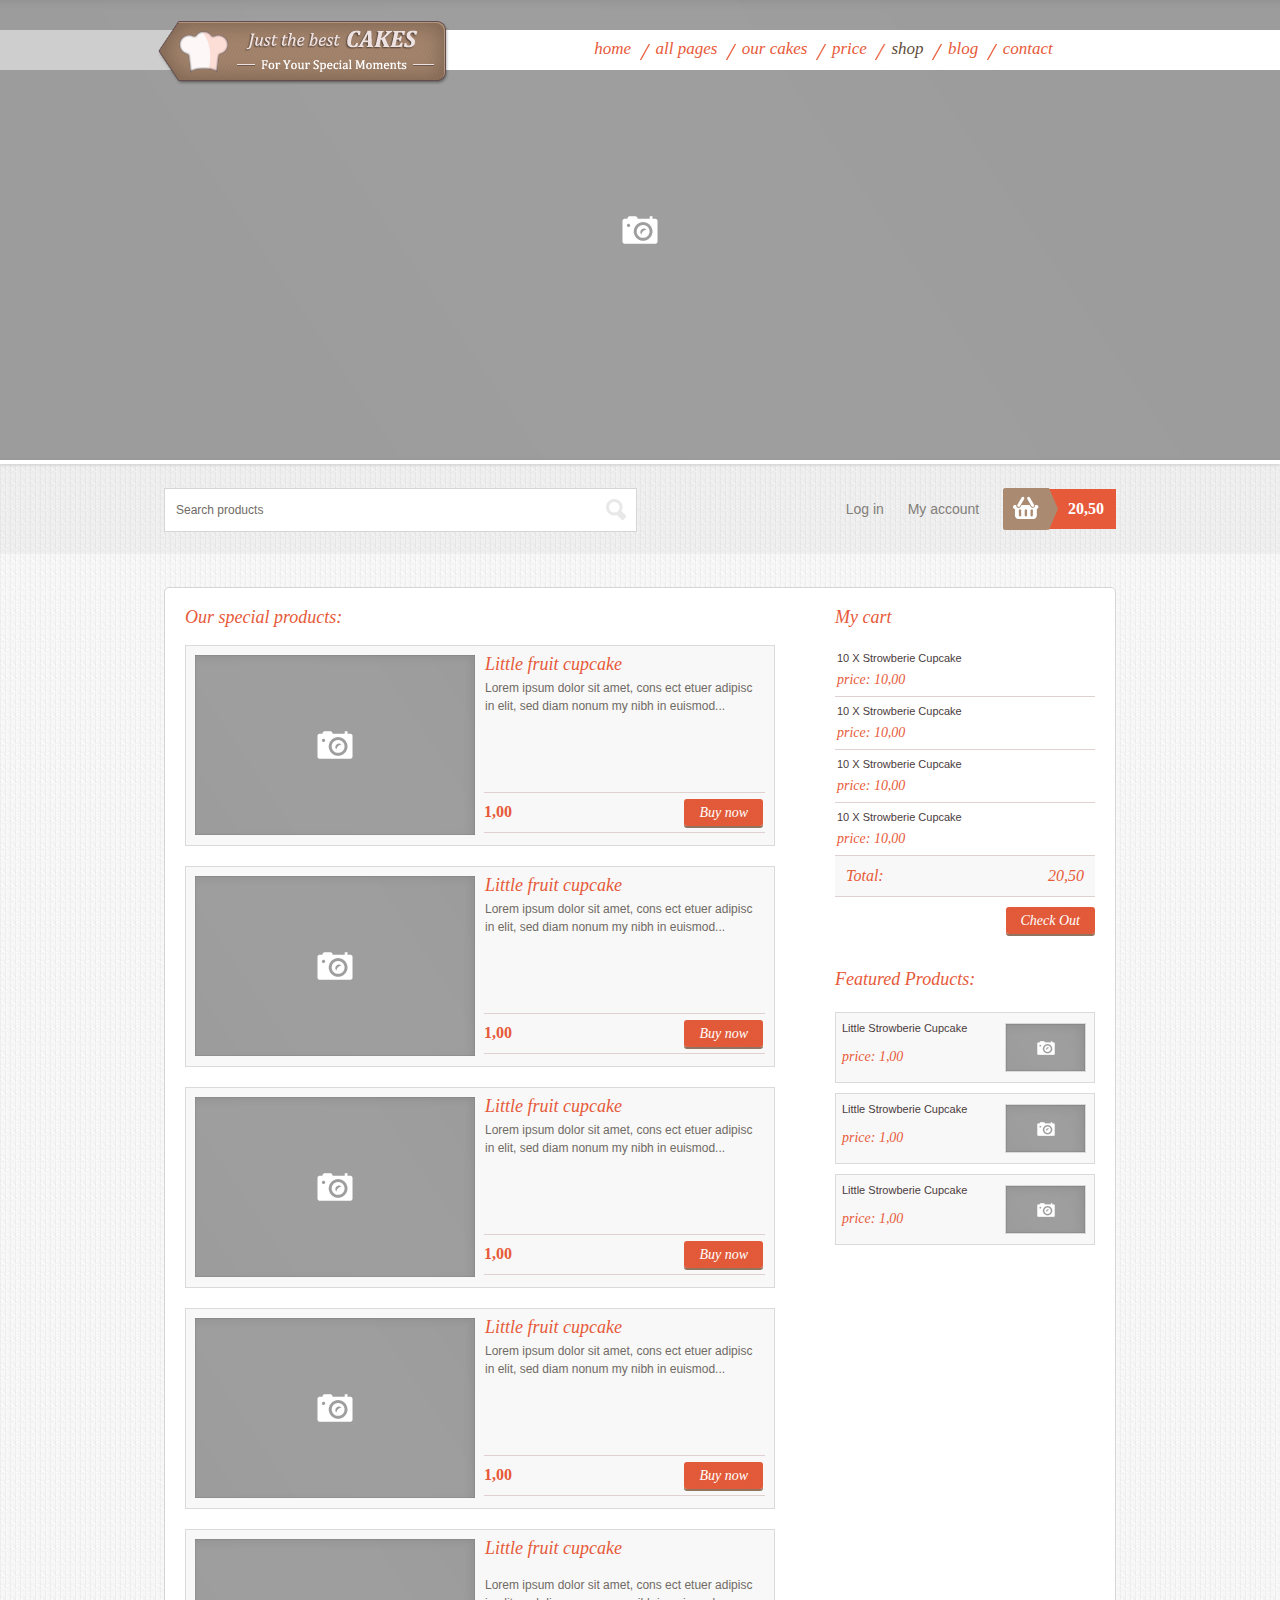
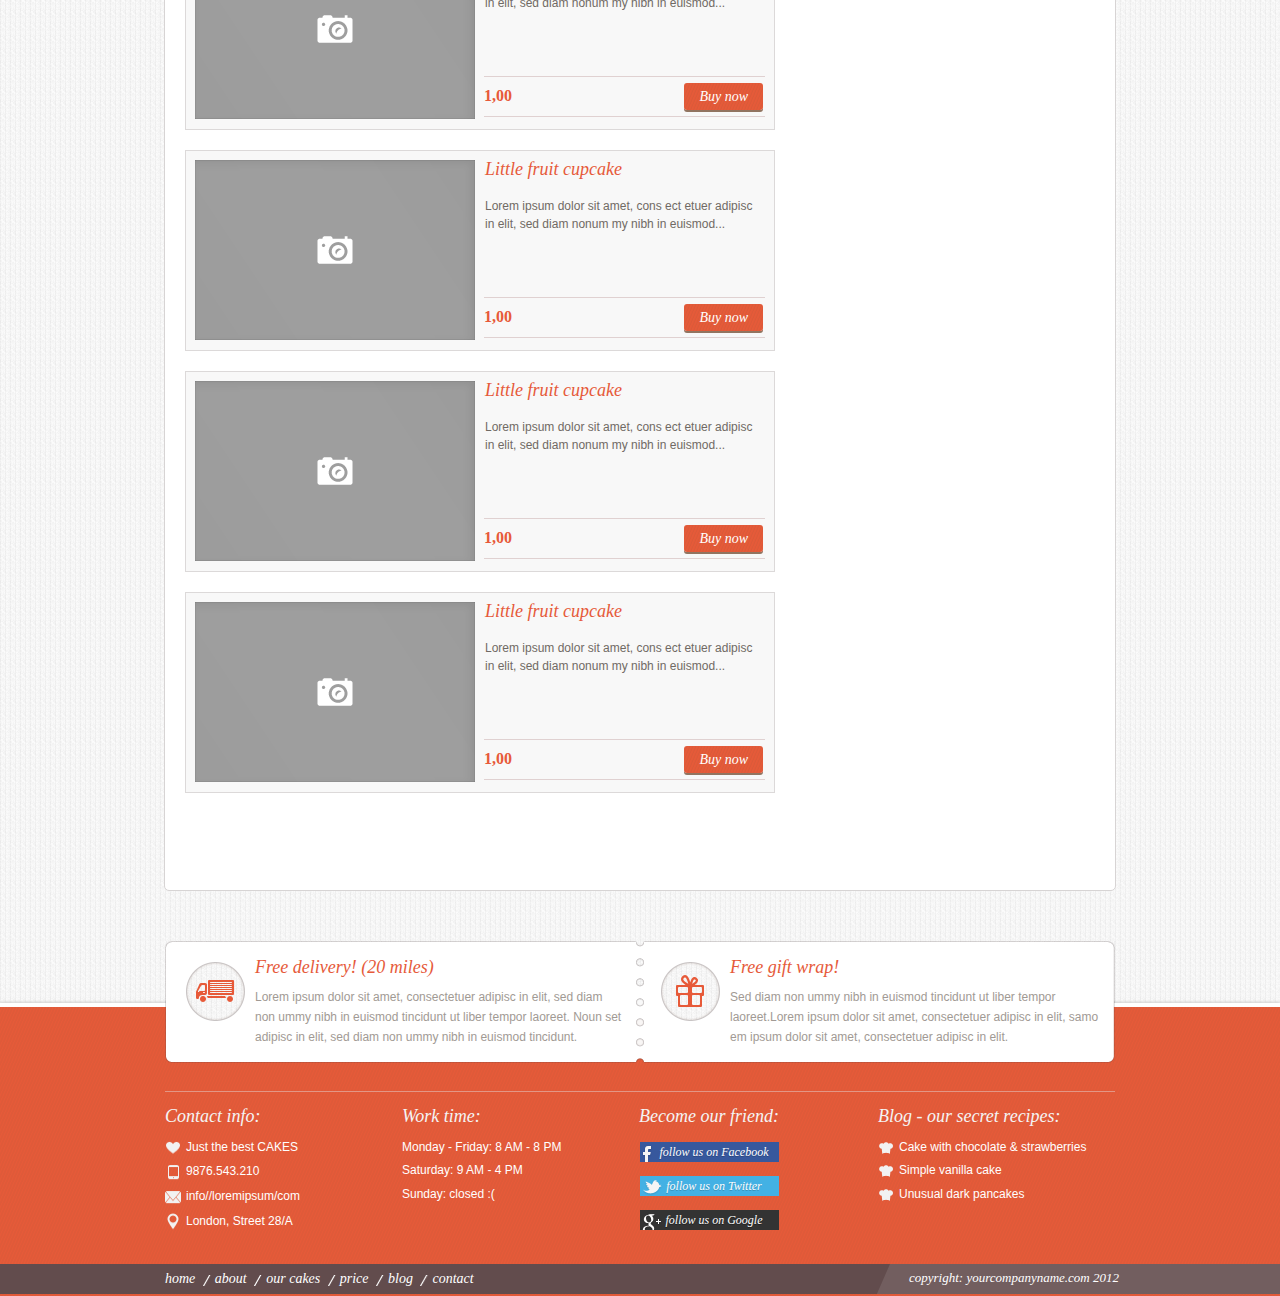
<file: web/resources/shop-b.html>
<!doctype html>
<html lang="en">
	<head>
		<meta charset="utf-8">
		<title>Shop - Just the best Cakes</title>
		<meta name="description" content="">
		<meta name="keywords" content="">
		<meta name="HandheldFriendly" content="True">
		<meta name="MobileOptimized" content="320">
		<meta name="viewport" content="width=device-width">
		<script type="text/javascript" src="javascript/head.js"></script>
		<link rel="stylesheet" type="text/css" href="styles/screen.css" media="screen">
		<link rel="stylesheet" type="text/css" href="styles/print.css" media="print">
		<link rel="shortcut icon" href="favicon.ico" type="image/x-icon">
	</head>
	<body>
		<div id="root">
			<!-- Header start -->
			<header id="top" class="c">
				<h1><a href="./" accesskey="h">Just the best Cakes</a></h1>
				<nav id="skip">
					<ul>
						<li><a href="#nav" accesskey="n">Skip to navigation (n)</a></li>
						<li><a href="#content" accesskey="c">Skip to content (c)</a></li>
						<li><a href="#footer" accesskey="f">Skip to footer (f)</a></li>
					</ul>
				</nav>
				<!-- Navigation start -->
				<nav id="nav">
					<ul>
						<li><a href="index.html">Home</a></li>
						<li><a accesskey="1" href="#">All pages</a> <em>(1)</em>
							<ul>
								<li><a href="index.html">Home Default</a></li>
								<li><a href="our-cakes.html">our-cakes</a></li>
								<li><a href="prices.html">prices</a></li>
								<li><a href="shop-a.html">shop-a</a></li>
								<li><a href="shop-b.html">shop-b</a></li>
								<li><a href="product.html">product</a></li>
								<li><a href="login-register.html">login-register</a></li>
								<li><a href="cart.html">cart</a></li>
								<li><a href="blog.html">blog</a></li>
								<li><a href="blog-comments.html">blog-comments</a></li>
								<li><a href="about.html">about</a></li>
								<li><a href="contact.html">contact</a></li>
							</ul>
						</li>
						<li><a accesskey="2" href="our-cakes.html">Our cakes</a> <em>(2)</em></li>
						<li><a accesskey="3" href="prices.html">Price</a> <em>(3)</em></li>
						<li class="active"><a accesskey="4" href="blog-comments.html">Shop</a> <em>(4)</em>
							<ul>
								<li><a href="shop-a.html">shop-a</a></li>
								<li><a href="shop-b.html">shop-b</a></li>
								<li><a href="product.html">product</a></li>
								<li><a href="cart.html">cart</a></li>
								<li><a href="checkout.html">checkout</a></li>
							</ul>
						</li>
						<li><a accesskey="5" href="blog.html">Blog</a> <em>(5)</em>
							<ul>
								<li><a href="blog-comments.html">Single post</a></li>
							</ul>
						</li>
						<li><a accesskey="6" href="contact.html">Contact</a> <em>(6)</em></li>
					</ul>
				</nav>
				<div id="featured">
					<div><figure><img src="temp/placeholder-o.png" alt="Placeholder" width="2000" height="460"></figure> <div><h2>Do you like our cakes?</h2> <p>Lorem ipsum dolor sit amet, consectetueommodo cequat. </p></div></div>
					<div><figure><img src="temp/placeholder-o-1.png" alt="Placeholder" width="2000" height="460"></figure> <div><h2>Do you like our cakes?</h2> <p>Lorem ipsum dolor sit amet, consectetueommodo cequat. </p></div></div>
					<div><figure><img src="temp/placeholder-o.png" alt="Placeholder" width="2000" height="460"></figure> <div><h2>Do you like our cakes?</h2> <p>Lorem ipsum dolor sit amet, consectetueommodo cequat. </p></div></div>
					<div><figure><img src="temp/placeholder-o-1.png" alt="Placeholder" width="2000" height="460"></figure> <div><h2>Do you like our cakes?</h2> <p>Lorem ipsum dolor sit amet, consectetueommodo cequat. </p></div></div>
				</div>
			</header>  
			<nav id="cart">
				<ul>
					<li><a href="./">Log in</a></li>
					<li><a href="./">My account</a></li>
					<li class="a"><a href="./">20,50</a></li>
				</ul>
				<form action="./" method="post" id="search">
					<fieldset>
						<legend>Search</legend>
						<p>
							<label for="sa">Search products</label>
							<input type="text" id="sa" name="sa" required>
							<button type="submit">Submit</button>
						</p>
					</fieldset>
				</form>
			</nav>                  
			<!-- Content area start -->
			<section id="content">
				<div class="cols-a">
					<div>
						<div class="slider-b">
							<h2>Our special products:</h2>
							<div>
								<div class="news-d">
									<article>
										<figure><img src="temp/placeholder-k.png" alt="Placeholder" width="280" height="180"></figure>
										<h3>Little fruit cupcake</h3>
										<p>Lorem ipsum dolor sit amet, cons ect etuer adipisc in elit, sed diam nonum my nibh in euismod...</p>
										<p class="price">1,00</p>
										<p class="link-b"><a href="./">Buy now</a></p>
									</article>
									<article>
										<figure><img src="temp/placeholder-k-1.png" alt="Placeholder" width="280" height="180"></figure>
										<h3>Little fruit cupcake</h3>
										<p>Lorem ipsum dolor sit amet, cons ect etuer adipisc in elit, sed diam nonum my nibh in euismod...</p>
										<p class="price">1,00</p>
										<p class="link-b"><a href="./">Buy now</a></p>
									</article>
									<article>
										<figure><img src="temp/placeholder-k.png" alt="Placeholder" width="280" height="180"></figure>
										<h3>Little fruit cupcake</h3>
										<p>Lorem ipsum dolor sit amet, cons ect etuer adipisc in elit, sed diam nonum my nibh in euismod...</p>
										<p class="price">1,00</p>
										<p class="link-b"><a href="./">Buy now</a></p>
									</article>
									<article>
										<figure><img src="temp/placeholder-k-1.png" alt="Placeholder" width="280" height="180"></figure>
										<h3>Little fruit cupcake</h3>
										<p>Lorem ipsum dolor sit amet, cons ect etuer adipisc in elit, sed diam nonum my nibh in euismod...</p>
										<p class="price">1,00</p>
										<p class="link-b"><a href="./">Buy now</a></p>
									</article>
								</div>
								<div class="news-d">
									<article>
										<figure><img src="temp/placeholder-k.png" alt="Placeholder" width="280" height="180"></figure>
										<h2>Little fruit cupcake</h2>
										<p>Lorem ipsum dolor sit amet, cons ect etuer adipisc in elit, sed diam nonum my nibh in euismod...</p>
										<p class="price">1,00</p>
										<p class="link-b"><a href="./">Buy now</a></p>
									</article>
									<article>
										<figure><img src="temp/placeholder-k-1.png" alt="Placeholder" width="280" height="180"></figure>
										<h2>Little fruit cupcake</h2>
										<p>Lorem ipsum dolor sit amet, cons ect etuer adipisc in elit, sed diam nonum my nibh in euismod...</p>
										<p class="price">1,00</p>
										<p class="link-b"><a href="./">Buy now</a></p>
									</article>
									<article>
										<figure><img src="temp/placeholder-k.png" alt="Placeholder" width="280" height="180"></figure>
										<h2>Little fruit cupcake</h2>
										<p>Lorem ipsum dolor sit amet, cons ect etuer adipisc in elit, sed diam nonum my nibh in euismod...</p>
										<p class="price">1,00</p>
										<p class="link-b"><a href="./">Buy now</a></p>
									</article>
									<article>
										<figure><img src="temp/placeholder-k-1.png" alt="Placeholder" width="280" height="180"></figure>
										<h2>Little fruit cupcake</h2>
										<p>Lorem ipsum dolor sit amet, cons ect etuer adipisc in elit, sed diam nonum my nibh in euismod...</p>
										<p class="price">1,00</p>
										<p class="link-b"><a href="./">Buy now</a></p>
									</article>
								</div>
							</div>
						</div>
					</div>
					<aside>
						<h3>My cart</h3>
						<ul class="list-c">
							<li><a href="./">10 X Strowberie Cupcake <span>price: 10,00</span></a></li>
							<li><a href="./">10 X Strowberie Cupcake <span>price: 10,00</span></a></li>
							<li><a href="./">10 X Strowberie Cupcake <span>price: 10,00</span></a></li>
							<li><a href="./">10 X Strowberie Cupcake <span>price: 10,00</span></a></li>
							<li class="a">Total: <span>20,50</span></li>
						</ul>
						<p class="link-b"><a href="./">Check Out</a></p>
						<h3>Featured Products:</h3>
						<ul class="list-d">
							<li><a href="./">Little Strowberie Cupcake <span>price: 1,00</span> <img src="temp/placeholder-j.png" alt="Placeholder" width="79" height="47"></a></li>
							<li><a href="./">Little Strowberie Cupcake <span>price: 1,00</span> <img src="temp/placeholder-j-1.png" alt="Placeholder" width="79" height="47"></a></li>
							<li><a href="./">Little Strowberie Cupcake <span>price: 1,00</span> <img src="temp/placeholder-j.png" alt="Placeholder" width="79" height="47"></a></li>
						</ul>
					</aside>
				</div>
			</section>
			<!-- Content area end -->
			<!-- Footer starts -->
			<footer id="footer">
				<article class="double-a">
					<div>
						<h3>Free delivery! (20 miles)</h3>
						<figure><img src="images/icons/a.png" alt="Truck" width="59" height="59"></figure>
						<p>Lorem ipsum dolor sit amet, consectetuer adipisc in elit, sed diam non ummy nibh in euismod tincidunt ut liber tempor laoreet. Noun set adipisc in elit, sed diam non ummy nibh in euismod tincidunt.</p>
					</div>
					<div>
						<h3>Free gift wrap!</h3>
						<figure><img src="images/icons/b.png" alt="Gift" width="59" height="59"></figure>
						<p>Sed diam non ummy nibh in euismod tincidunt ut liber tempor laoreet.Lorem ipsum dolor sit amet, consectetuer adipisc in elit, samo em ipsum dolor sit amet, consectetuer adipisc in elit.</p>
					</div>
				</article>
				<article id="info">
					<div class="vcard">
						<h3>Contact info:</h3>
						<h4 class="fn org">Just the best CAKES</h4>
						<p class="tel">9876.543.210</p>
						<p><a class="email">info//loremipsum/com</a></p>
						<p class="adr"><span class="locality">London</span>, <span class="street-address">Street 28/A</span></p>
					</div>
					<div>
						<h3>Work time:</h3>
						<ul>
							<li>Monday - Friday: 8 AM - 8 PM</li>
							<li>Saturday: 9 AM - 4 PM</li>
							<li>Sunday: closed :(</li>
						</ul>
					</div>
					<div>
						<h3>Become our friend:</h3>
						<ul class="social-a">
							<li class="fb"><a rel="external" href="./">follow us on Facebook</a></li>
							<li class="tw"><a rel="external" href="./">follow us on Twitter</a></li>
							<li class="gp"><a rel="external" href="./">follow us on Google</a></li>
						</ul>
					</div>
					<div>
						<h3>Blog - our secret recipes:</h3>
						<ul class="list-a">
							<li><a href="./">Cake with chocolate &amp; strawberries</a></li>
							<li><a href="./">Simple vanilla cake</a></li>
							<li><a href="./">Unusual dark pancakes</a></li>
						</ul>
					</div>
				</article>
				<nav>
					<ul>
						<li><a href="./">Home</a></li>
						<li><a href="./">About</a></li>
						<li><a href="./">Our cakes</a></li>
						<li><a href="./">Price</a></li>
						<li><a href="./">Blog</a></li>
						<li><a href="./">Contact</a></li>
					</ul>
					<p>copyright: <a href="./">yourcompanyname.com</a> <span class="date">2012</span></p>
				</nav>
			</footer>
		</div>
		<script src="http://maps.google.com/maps/api/js?sensor=false&amp;libraries=geometry&amp;language=en"></script>
		<script type="text/javascript">
			head.js('http://ajax.googleapis.com/ajax/libs/jquery/1.8.2/jquery.min.js','javascript/scripts.js','javascript/mobile.js')
		</script>
	</body>
</html>
</file>
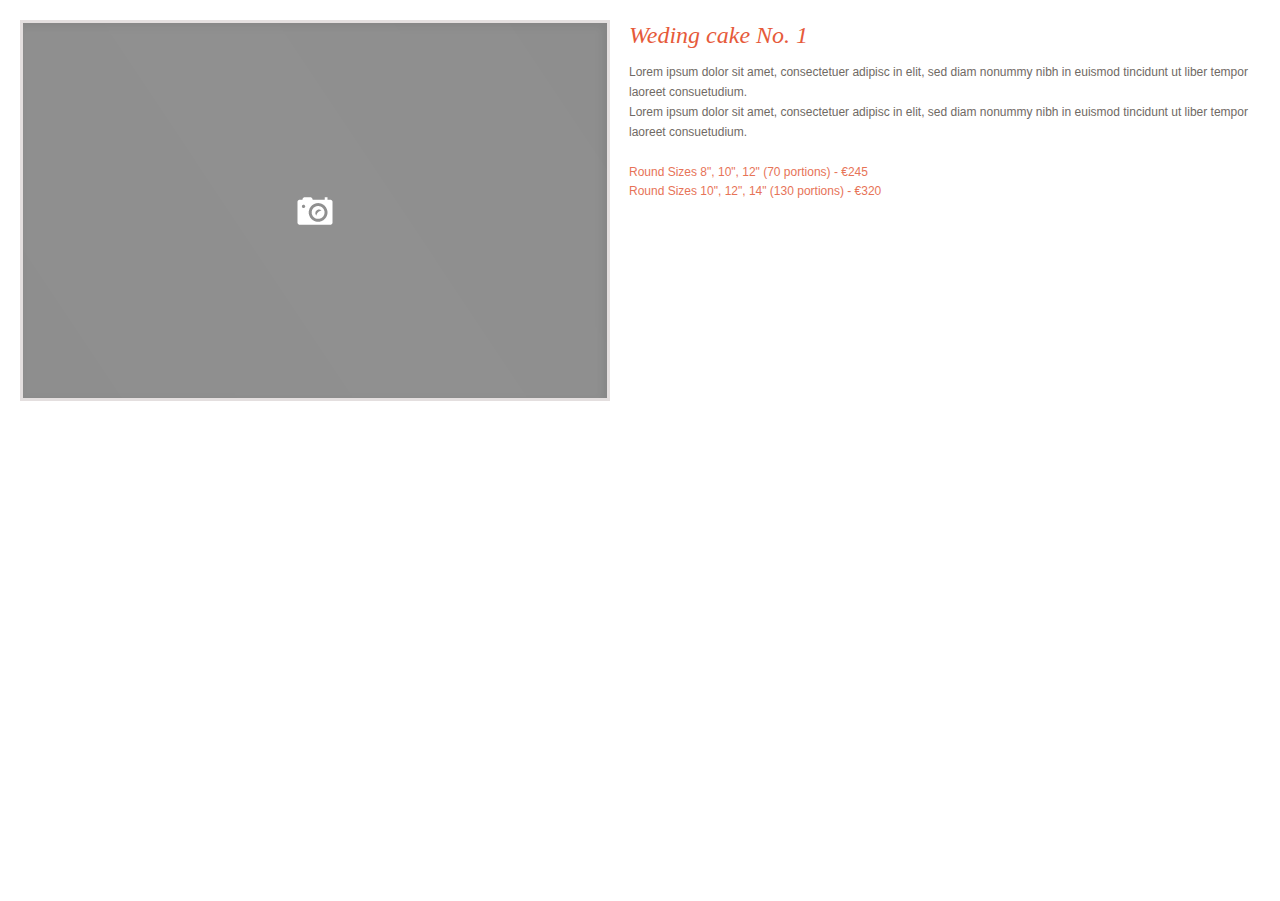
<file: web/resources/temp/a.html>
<!doctype html>
<html lang="en" class="plain">
	<head>
		<meta charset="utf-8">
		<title>Just the best Cakes</title>
		<meta name="description" content="">
		<meta name="keywords" content="">
		<meta name="HandheldFriendly" content="True">
		<meta name="MobileOptimized" content="320">
		<meta name="viewport" content="width=device-width">
		<script type="text/javascript" src="../javascript/head.js"></script>
		<link rel="stylesheet" type="text/css" href="../styles/screen.css" media="screen">
		<link rel="stylesheet" type="text/css" href="../styles/print.css" media="print">
		<link rel="shortcut icon" href="favicon.ico" type="image/x-icon">
	</head>
	<body>
		<article>
			<h2>Weding cake No. 1</h2>
			<p>Lorem ipsum dolor sit amet, consectetuer adipisc in elit, sed diam nonummy nibh in euismod tincidunt ut liber tempor laoreet consuetudium.<br> Lorem ipsum dolor sit amet, consectetuer adipisc in elit, sed diam nonummy nibh in euismod tincidunt ut liber tempor laoreet consuetudium.</p>
			<ul class="list-b">
				<li>Round Sizes 8", 10", 12"  (70 portions) - €245</li>
				<li>Round Sizes 10", 12", 14"  (130 portions) - €320</li>
			</ul>
		</article>
		<figure><img src="../temp/placeholder-e.png" alt="Placeholder" width="584" height="375"></figure>
	</body>
</html>
</file>
<file: web/resources/styles/screen.css>
@charset "utf-8";
/* -------------------------------------------

	Name: 		Just the best Cakes
	Date:		2012/11/25
	Author:		Templatation	
				http://templatation.com
			   		   
---------------------------------------------  */
* { margin: 0; padding: 0; }

html { overflow-x: hidden; overflow-y: scroll; min-height: 100%; margin: 0 0 1px; font-size: 100.01%; -webkit-tap-highlight-color: rgba(0,0,0,0); }
body { min-height: 100%; padding-top: 28px; background: url(../images/background.gif) center 0; font-size: 62.5%; -webkit-text-size-adjust: 100%; -ms-text-size-adjust: 100%; }

body, textarea, input, select, option, button { color: #706a64; font-family: Arial, Helvetica, sans-serif; line-height: 1.65; }
li, dt, dd, p, figure, th, td, caption, legend, pre { font-size: 1.3em; } li *, dt *, dd *, p *, figure *, th *, td *, legend * { font-size: 1em; }
ul, ol, dl, p, figure, table, pre, h1, h2, h3, h4, h5, h6, legend { margin-bottom: 23px; }

article, aside, details, figcaption, figure, footer, header, hgroup, menu, nav, section, div { display: block; }


/*! Layout --------- */
#root { overflow: hidden; background: url(../images/pattern-a.png) center 0; }
	#top { overflow: hidden; position: relative; z-index: 2; margin: 0 0 70px; border-bottom: 4px solid #fff; background: url(../images/top.png) center 0 repeat-x; color: #fff; }
	#top { box-shadow: 0 1px 3px #cdcdcd; -moz-box-shadow: 0 1px 3px #cdcdcd; -webkit-box-shadow: 0 1px 3px #cdcdcd; }
	.js #top { height: 460px; }
		#top h1, #contact h1 { display: block; position: absolute; left: 50%; top: 21px; z-index: 4; width: 292px; height: 64px; margin: 0 0 0 -483px; }
			#top h1 a, #contact h1 a { display: block; overflow: hidden; width: 100%; height: 100%; background: url(../images/sprite-a.png) no-repeat; text-indent: -3000em; }
		#skip { position: fixed; top: 0; left: -10000px; }
			#skip a:focus, #skip a:active { display: block; position: absolute; left: 10000px; top: 0; z-index: 10001; width: 200px; margin: 15px 0 0 15px; padding: 4px 8px; background: #333; color: #fff; font-weight: 500; font-size: 1.1em; text-align: center; text-decoration: none; }
		#nav { position: relative; z-index: 3; width: 100%; height: 70px; background: url(../images/top.png) center 0 repeat-x; text-transform: lowercase; text-align: center; }
			#nav > ul { position: absolute; left: 50%; top: 35px; list-style: none; width: 575px; margin: 0 0 0 -104px; padding: 0; font-family: Cambria, Georgia, serif; }
				#nav > ul > li { display: -moz-inline-stack; display: inline-block; position: relative; height: 36px; padding: 0 6px 0 16px; background: url(../images/sprite-a.png) 0 -75px no-repeat; font-size: 1.7em; font-style: italic; }
				.ie7 #nav > ul > li { display: inline; zoom: 1; }
					#nav > ul > li:first-child { padding-left: 0; background: none; }
					#nav > ul > li:last-child { padding-right: 0; }
					#nav > ul > li.last-child { padding-right: 0; }
				#nav > ul > li > a { color: #e75a39; text-decoration: none; }
					#nav > ul > li > a:hover, #nav > ul > li > a:focus, #nav > ul > li > a:active, #nav > ul > li.active > a { color: #614d3c; }
					#nav > ul > li.active > a { cursor: default; }
				#nav > ul > li > ul, .js #nav > ul > li:hover > ul { display: none; position: absolute; left: 6px; top: 35px; list-style: none; width: 150px; padding: 0; background: #fff; text-align: left; }
				#nav > ul > li:hover > ul { display: block; }
					#nav > ul > li > ul li { font-size: 1em; line-height: 1.4; }
					#nav > ul > li > ul li a { display: block; padding: 0 10px 1px; text-decoration: none; }
						#nav > ul > li > ul li a:hover, #nav > ul > li > ul li a:focus, #nav > ul > li > ul li a:active { background: #e75a39; color: #fff; }
						#nav > ul > li > ul li:last-child a { padding-bottom: 5px; }
						#nav > ul > li > ul li.last-child a { padding-bottom: 5px; }
			#nav em { position: absolute; left: -3000em; top: -3000em; }
		#top > #featured { position: absolute; left: 50%; top: 0; z-index: 1; width: 850px; height: 460px; margin: 0 0 0 -315px; padding: 0; background: url(../images/top.png) repeat-x; }
			#top > #featured > * { position: absolute; left: -3000em; top: -3000em; }
			.js #top > #featured > * { position: relative; left: 0; top: 0; }
			#top > #featured .bx-window { z-index: 1; }
			#top > #featured .bx-pager { position: absolute; left: 0; top: 0; z-index: 2; width: 177px; height: 57px; padding: 403px 0 0 683px; background: url(../images/top.png) -1186px 0 repeat-x; }
				#top > #featured .bx-pager a { display: block; overflow: hidden; position: relative; z-index: 1; float: left; width: 18px; height: 18px; margin: 0 -3px 0 0; background: url(../images/sprite-a.png) -28px -110px no-repeat; text-indent: -3000em; }
				#top > #featured .bx-pager a.pager-active { z-index: 2; background-position: 0 -110px; }
		#top > div { position: relative; z-index: 2; width: 932px; margin: 0 auto; padding: 45px 0 20px 0; }
		.js #top > div { width: 308px; padding: 95px 624px 0 0; }
			#top > div br { display: none; position: absolute; left: -3000em; top: -3000em; }
			.js #top > div br { display: block; position: relative; left: 0; top: 0; }
		#top h2 { margin: 0 0 24px; color: #fff; font-size: 2.6em; }
		#top p { font-size: 1.2em; line-height: 1.85; }
	.js #top.a { height: 520px; }
		#top.a h1 { top: 14px; }
		#top.a #nav { height: 90px; background: #fff; }
		#top.a #nav { box-shadow: 0 1px 3px rgba(0,0,0,0.2); -moz-box-shadow: 0 1px 3px rgba(0,0,0,0.2); -webkit-box-shadow: 0 1px 3px rgba(0,0,0,0.2); }
			#top.a #nav > ul { left: inherit; right: 50%; top: 0; margin: 0 -524px 0 0; }
				#top.a #nav > ul > li { display: block; float: left; height: 85px; padding: 0 0 50px 5px; background: none; }
				#top.a #nav > ul > li > a { display: block; float: left; height: 85px; padding: 0 10px; line-height: 85px; }
					#top.a #nav > ul > li > a:hover, #top.a #nav > ul > li > a:focus, #top.a #nav > ul > li > a:active, #top.a #nav > ul > li.active > a, #top.a #nav > ul > li:hover > a { background: #e75a39; color: #fff; }				#top.a #nav > ul > li > ul, .js #top.a #nav > ul > li:hover > ul { left: 50%; top: 96px; width: 152px; margin: 0 0 0 -84px; padding: 10px; }
					#top.a #nav > ul > li > ul li a { padding: 4px 10px 5px; }
		#top.a > div { position: absolute; left: 50%; bottom: 10px; width: 490px; margin: 0 0 0 -465px; padding:0; }
			#top.a > div h2 { display: -moz-inline-stack; display: inline-block; margin: 0 0 10px; padding: 3px 17px 7px; background: #e75a39; }
			.ie7 #top.a > div h2 { display: inline; zoom: 1; }
			#top.a > div p { margin: 0; padding: 12px 9px 18px; border-bottom: 3px solid #e75a39; background: url(../images/shade-c.png); color: #725e5f; font-family: Cambria, Georgia, serif; font-style: italic; font-size: 1.6em; line-height: 1.25; }
				#top.a > div p br { display: none; }
		#top.a > #featured { left: 0; top: 90px; width: 100%; height: 430px; margin:0 ; background: #fff; }
			#top.a > #featured .bx-pager { left: -3000em; top: -3000em; }
			#top.a > #featured figure { display: block; overflow: hidden; position: relative; margin: 0; width: 100%; height: 430px; }
			#top.a > #featured img { position: absolute; left: 50%; top: 0; width: 2000px !important; max-width: 2000px !important; height: 430px !important; margin: 0 0 0 -1000px; }
			#top.a > #featured .pager { overflow: hidden; position: relative; height: 430px; }
		#top.a > #featured .bx-prev, #top.a > #featured .bx-next { display: block; overflow: hidden; position: absolute; top: 195px; z-index: 9; width: 40px; height: 40px; background: url(../images/sprite-a.png) no-repeat #000; text-indent: -3000em; }
			#top.a > #featured .bx-prev { left: 59px; background-position: 0 -1405px; }
			#top.a > #featured .bx-next { right: 59px; background-position: -50px -1405px; }
				#top.a > #featured .bx-prev:hover { background-position: 0 -1455px; }
				#top.a > #featured .bx-next:hover { background-position: -50px -1455px; }
			#top > #featured .bx-prev { display: none; }
			#top > #featured .bx-next { display: none; }
	.js #top.b { height: 490px; background: url(../images/background.gif) center 0; }
		#top.b h1 { top: 20px; }
		#top.b #nav { height: 100px; background: #fff; }
		#top.b #nav { box-shadow: 0 1px 3px rgba(0,0,0,0.4); -moz-box-shadow: 0 1px 3px rgba(0,0,0,0.4); -webkit-box-shadow: 0 1px 3px rgba(0,0,0,0.4); }
			#top.b #nav > ul { left: inherit; right: 50%; top: 0; margin: 0 -423px 0 0; padding: 34px 0 0; }
				#top.b #nav > ul > li { margin: 0 -3px 0 -1px; padding: 0 0 0 10px; }
				#top.b #nav > ul > li > a { display: block; position: relative; z-index: 1; float: left; height: 34px; padding: 0 11px; background-color: #fff; }
				#top.b #nav > ul > li > a { border-radius: 2px; -moz-border-radius: 2px; -webkit-border-radius: 2px; }
					#top.b #nav > ul > li > a > .shade-a { display: block; position: absolute; left: 50%; top: -60px; width: 19px; height: 16px; margin: 0 0 0 -10px; background: url(../images/sprite-a.png) -170px -417px no-repeat; opacity: 0; filter: alpha(opacity = 0); }
					#top.b #nav > ul > li > a > .shade-b, #top.b #nav > ul > li > a > .shade-c { display: block; position: absolute; top: 0 !important; width: 9px; height: 34px; background: #fff; opacity: 0; filter: alpha(opacity = 0); }
						#top.b #nav > ul > li > a > .shade-b { right: -9px; }
						#top.b #nav > ul > li > a > .shade-c { left: -9px; }
					#top.b #nav > ul > li > a:hover, #top.b #nav > ul > li > a:focus, #top.b #nav > ul > li > a:active, #top.b #nav > ul > li.active > a, #top.b #nav > ul > li:hover > a { z-index: 2; background-color: #e75a39; color: #fff; }				
					#top.b #nav > ul > li > a:hover > *, #top.b #nav > ul > li > a:focus > *, #top.b #nav > ul > li > a:active > *, #top.b #nav > ul > li.active > a > *, #top.b #nav > ul > li:hover > a > * { top: -10px; opacity: 1; filter: alpha(opacity = 100); }
					#top.b #nav > ul > li.active > a { z-index: 3; }
				#top.b #nav > ul > li > ul, .js #top.b #nav > ul > li:hover > ul { display: none !important; }
				#top.b #nav > ul > li > ul li a { padding: 4px 10px 5px; }
		#top.b > #featured .pager div { position: absolute; left: 50%; bottom: 102px; width: 360px; margin: 0 0 0 -465px; padding: 0 !important; }
			#top.b > #featured .pager div h2 { display: -moz-inline-stack; display: inline-block; font-size: 2em; margin: 0 0 10px; padding: 3px 17px 7px; background: #e75a39; }
			.ie7 #top.b figure > #featured .pager div h2 { display: inline; zoom: 1; }
			#top.b > #featured .pager div p { margin: 0; padding: 12px 9px 18px; border-bottom: 3px solid #e75a39; background: url(../images/shade-c.png); color: #725e5f; font-family: Cambria, Georgia, serif; font-style: italic; font-size: 1.2em; line-height: 1.3; }
				#top.b > #featured .pager div p br { display: none; }
		#top.b > #featured { left: 0; top: 122px; width: 100%; height: 430px; margin: 0; background: none; }
			#top.b > #featured .bx-pager { left: 50%; top: 311px; width: 960px; height: 30px; margin: 0 0 0 -508px; padding: 0; background: none; text-align: right; }
				#top.b > #featured .bx-pager a { display: -moz-inline-stack; display: inline-block; float: none; margin: 0 1px; text-align: left; }
				.ie7 #top.b > #featured .bx-pager a { display: inline; zoom: 1; text-indent: 20px; }
			#top.b > #featured figure { width: 950px; height: 340px; margin: 0 auto; border: 5px solid #fff; }
			#top.b > #featured img { }
			#top.b > #featured .pager { overflow: hidden; position: relative; height: 430px; }
		#top.b > #featured .bx-prev, #top.b > #featured .bx-next { display: none; }
	.js #top.c { height: 460px; }
		#top.c > div, #top.c > #featured .pager > div { position: absolute; left: 0; bottom: 30px; width: 100%; padding: 0; text-align: center; }
			#top.c > div h2, #top.c > #featured .pager h2 { display: -moz-inline-stack; display: inline-block; margin: 0 0 10px; padding: 3px 17px 7px; background: url(../images/shade-e.png); font-size: 2.6em; }
			.ie7 #top.c > div h2, .ie7 #top.c > #featured .pager h2 { display: inline; zoom: 1; }
			#top.c > div p, #top.c > #featured .pager p { display: -moz-inline-stack; display: inline-block; margin: 0; padding: 5px 11px 9px; background: url(../images/shade-d.png); color: #fff; font-family: Tahoma, Geneva, sans-serif; font-size: 1.5em; line-height: 1.25; }
			#top.c > div p .clear , #top.c > #featured .pager p .clear{ display: block; width: 100%; height: 0; }
			.ie7 #top.c > div p, .ie7 #top.c > #featured .pager p { display: inline; zoom: 1; }
				#top.c > div p br, #top.c > #featured .pager p br { display: none; }
		#top.c > #featured { left: 0; top: 0; width: 100%; height: 460px; margin:0 ; background: #fff; }
			#top.c > #featured .bx-pager { left: -3000em; top: -3000em; }
			#top.c > #featured figure { display: block; overflow: hidden; position: relative; margin: 0; width: 100%; height: 460px; }
			#top.c > #featured img { position: absolute; left: 50%; top: 0; width: 2000px !important; max-width: 2000px !important; height: 460px !important; margin: 0 0 0 -1000px; }
			#top.c > #featured .pager { overflow: hidden; position: relative; height: 460px; }
			#top.c > #featured .bx-pager { left: 0; top: 426px; z-index: 9; width: 100%; height: 34px; margin: 0; padding: 0; background: url(../images/shade-f.png); text-align: center; }
				#top.c > #featured .bx-pager a { display: -moz-inline-stack; display: inline-block; top: 11px; float: none; margin: 0 3px; background-position: -236px -406px; text-align: left; }
				.ie7 #top.c > #featured .bx-pager a { display: inline; zoom: 1; text-indent: 20px; }
				#top.c > #featured .bx-pager a.pager-active { background-position: -206px -406px; }
		#top.c > #featured .bx-prev, #top.c > #featured .bx-next { display: none; }
	#cart { position: relative; z-index: 1; margin: -70px 0 53px; padding: 24px 0; background: url(../images/shade-b.png); }
	.ie7 #cart { margin-bottom: 33px; }
		#cart form { position: absolute; left: 50%; top: 24px; z-index: 2; margin: 0 0 0 -476px; }
			#cart form p { position: relative; float: left; margin: 0; color: #706a64; font-size: 1.2em; font-family: Tahoma, Geneva, sans-serif; }
			#cart form label { position: absolute; left: -3000em; top: 0; z-index: 2; height: 44px; padding: 0 12px; line-height: 44px; cursor: text; }
			.js #cart form label { left: 0; }
			#cart form input { position: relative; z-index: 1; width: 421px; height: 42px; padding: 0 40px 0 10px; border: 1px solid #D7D4D4; color: #706a64; font-family: Tahoma, Geneva, sans-serif; line-height: 42px; }
			#cart form button { display: block; overflow: hidden; position: absolute; right: 1px; top: 1px; z-index: 3; width: 42px; height: 42px; border: 0; background: url(../images/sprite-a.png) 12px -1354px no-repeat; padding: 0; text-indent: -3000em; }
		#cart ul { position: relative; z-index: 1; list-style: none; width: 952px; margin: 0 auto; padding: 0; text-align: right; }
		.ie7 #cart ul { left: 15px; }
			#cart ul li { display: inline; overflow: hidden; position: relative; left: 0; margin: 0 0 0 21px; font-family: Tahoma, Geneva, sans-serif; font-size: 1.4em; line-height: 42px; }
			#cart ul li a { color: #837e79; }
			#cart ul li.a { font-family: Cambria, Georgia, serif; font-size: 1.6em; font-weight: 700; }
				#cart ul li.a a { display: -moz-inline-stack; display: inline-block; height: 42px; padding: 0 12px 0 65px; background: url(../images/sprite-a.png) 0 -1293px no-repeat; color: #fff; line-height: 42px; }
				.ie7 #cart ul li.a a { display: inline; float: none; zoom: 1; }
	#contact { overflow: hidden; position: relative; height: 110px; margin: 0 0 71px; border-bottom: 4px solid #fff; background: url(../images/background.gif); }
	#contact { box-shadow: 0 1px 3px #cdcdcd; -moz-box-shadow: 0 1px 3px #cdcdcd; -webkit-box-shadow: 0 1px 3px #cdcdcd; }
	.js #contact { height: 460px; }	
		#contact > nav, #top.c > nav { background: url(../images/nav.png) center 30px no-repeat; }
		#contact > div, #contact #featured { position: absolute; left: -3000em; top: -3000em; }
		#contact > #map { display: block; position: absolute; left: 0; top: 0; width: 100%; height: 460px; }
	#content { margin: 0 0 112px; }
	#content:after { content: ""; display: block; overflow: hidden; clear: both; height: 0; }
		#content > * { width: 950px; margin: 0 auto; }
		#root #content > *:last-child { margin-bottom: 0; }
		#root #content > .last-child { margin-bottom: 0; }
	#logo { overflow: hidden; }
		#logo h2 { margin: 0; padding: 0 0 9px; background: url(../images/border-c.gif) 0 100% repeat-x; font-size: 1.8em; }
		#logo ul { overflow: hidden; list-style: none; width: 110%; margin: 0; padding: 0; background: url(../images/border-c.gif) 0 100% repeat-x; }
			#logo ul li { display: block; position: relative; float: left; padding: 0 35px 0 0; }
			#logo ul li a { display: block; float: left; background: url(../images/love.png) -3000em -3000em no-repeat; }
				#logo ul li a:hover, #logo ul li a:focus, #logo ul li a:active { background-position: center center; }
		.cols-a > *:first-child #logo ul { background: none; }
	#footer { position: relative; width: 100%; border-top: 4px solid #fff; background: url(../images/background.gif) center 0; color: #fff; }
	#footer { box-shadow: 0 -1px 3px #cdcdcd; -moz-box-shadow: 0 -1px 3px #cdcdcd; -webkit-box-shadow: 0 -1px 3px #cdcdcd; }
	#footer:after { content: ""; display: block; overflow: hidden; clear: both; height: 0; }
		#footer > * { overflow: hidden; width: 950px; margin: 0 auto; }
		#footer > .double-a { position: relative; margin-top: -66px; margin-bottom: 28px; padding-bottom: 16px; background: url(../images/footer-top.png) no-repeat; }
		#footer > .double-a:after { display: block; position: absolute; left: 0; bottom: 0; z-index: 1; width: 100%; height: 10px; background: url(../images/footer-top.png) 0 100% no-repeat; }
		#footer > .double-a > .shade-a { display: block; position: absolute; left: 0; bottom: 0; z-index: 1; width: 100%; height: 10px; background: url(../images/footer-top.png) 0 100% no-repeat; }
		#info { padding: 15px 0 17px; border-top: 1px solid #e39685; }
		#info > * { float: left; width: 207px; padding: 0 30px 0 0; }
			#info > *:last-child { float: right; width: 237px; padding-right: 0; }
			#info > .last-child { float: right; width: 237px; padding-right: 0; }
			#info h3 { margin: 0 0 11px; color: #f4f4f4; }
			#info h4, #info p { margin: 0; padding: 0 0 5px; color: #fff; font-size: 1.2em; font-family: Arial, Helvetica, sans-serif; font-style: normal; line-height: 1.65; }
			#info ul { list-style: none; margin: 0; padding: 0; }
				#info ul li { padding-bottom: 4px; font-size: 1.2em; }
			#info .vcard { }
				#info .vcard > * { padding-left: 21px; background: url(../images/sprite-a.png) -3000em -3000em no-repeat; }
				#info .vcard h3 { padding-left: 0; }
				#info .vcard h4 { background-position: 0 -574px; }
				#info .vcard p { background-position: 0 -654px; }
				#info .vcard p.tel { background-position: 0 -613px; }
				#info .vcard p.adr { background-position: 0 -693px; }
		#footer > nav { position: relative; width: 100%; height: 27px; margin: 0 0 1px; padding: 3px 0 0; background: url(../images/footer.png) center 0 repeat-x; font-family: Cambria, Georgia, serif; font-style: italic; }
			#footer > nav ul { list-style: none; width: 950px; margin: 0 auto; padding: 0; text-transform: lowercase; }
				#footer > nav ul li { display: inline; padding: 0 3px 0 14px; background: url(../images/sprite-a.png) 0 -151px no-repeat; font-size: 1.4em; }
				#footer > nav ul li:first-child { padding-left: 0; background: none; }
			#footer > nav p { position: absolute; right: 50%; top: 0; margin: 0 -479px 0 0; line-height: 28px; }
		#footer a { color: #fff; }
		#footer .totop { display: block; position: absolute; right: 50%; top: 99px; z-index: 10; width: 35px; height: 35px; margin: 0 -561px 0 0; background: url(../images/sprite-a.png) -8px -268px no-repeat; text-indent: -3000em; }


/*! Columns --------- */
.cols-a { position: relative; width: 100%; min-height: 400px; margin-top: -20px !important; padding: 20px 0 7px; border: 1px solid #d7d4d4; background: #fff; }
.cols-a { border-radius: 5px; -moz-border-radius: 5px; -webkit-border-radius: 5px; }
.cols-a:after { content: ""; display: block; overflow: hidden; clear: both; height: 0; }
	.cols-a > *:first-child { position: relative; z-index: 1; float: left; width: 620px; padding: 0 0 0 20px; }
	.cols-a > aside { position: relative; z-index: 2; float: right; width: 260px; padding: 0 20px 0 0; background: #fff; }

.cols-b { position: relative; width: 100%; padding: 18px 0 13px; border: 1px solid #d7d4d4; background: url(../images/border-e.png) 626px 0 repeat-y #fff; color: #a19a94; font-family: Tahoma, Geneva, sans-serif; }
.cols-b { border-radius: 6px; -moz-border-radius: 6px; -webkit-border-radius: 6px; }
.cols-b:after { content: ""; display: block; overflow: hidden; clear: both; height: 0; }
	.cols-b > *:first-child { position: relative; z-index: 2; float: left; width: 594px; padding: 0 0 0 20px; }
		.cols-b > .shade-a, .cols-b > .shade-b, .cols-b > .shade-c, .cols-b > .shade-d { display: block; position: absolute; left: 320px; width: 8px; height: 6px; margin: 0 0 0 -4px; background: url(../images/sprite-a.png) no-repeat; }
			.cols-b > .shade-a { bottom: -1px; background-position: -280px -268px; }
			.cols-b > .shade-b { top: -1px; background-position: -269px -268px; }
			.cols-b > .shade-c { left: 630px; top: -1px; background-position: -269px -268px; }
			.cols-b > .shade-d { left: 630px; bottom: -1px; background-position: -280px -268px; }
	.cols-b > aside { float: right; width: 280px; padding: 0 20px 0 0; background: #fff; }

.double-a { width: 100%; color: #a19a94; }
.double-a:after { content: ""; display: block; overflow: hidden; clear: both; height: 0; }
	.double-a * { margin: 0; }
	.double-a > * { position: relative; z-index: 2; float: right; width: 370px; padding: 17px 15px 0 69px; }
	.double-a > *:first-child { left: 21px; float: left; padding-right: 0; }
	
.double-b { overflow: hidden; width: 100%; color: #706a64; }
	.double-b > * { position: relative; float: right; width: 364px; padding: 1px 0 0 100px; }
	.double-b > *:first-child { float: left; }

.double-c { width: 100%; padding: 8px 0 16px; }
.double-c:after { content: ""; display: block; overflow: hidden; clear: both; height: 0; }
	.double-c > * { float: right; width: 300px; }
	.double-c > *:first-child { float: left; }
	
.triple-a { width: 100%; padding: 0 0 50px; }
.triple-a:after { content: ""; display: block; overflow: hidden; clear: both; height: 0; }
#root .triple-a:first-child { margin-top: -26px; }
	.triple-a > * { float: left; width: 280px; padding: 0 10px 0; }
	.triple-a > *:first-child { margin-right: 25px; }
	.triple-a > *:last-child { float: right; }
	.triple-a > .last-child { float: right; }
	

/*! Modules --------- */
.gallery-a { position: relative; top: 25px; z-index: 1; list-style: none; width: 100%; margin: 0; padding: 0; font-family: Cambria, Georgia, serif; font-style: italic; }
.gallery-a:after { content: ""; display: block; overflow: hidden; clear: both; height: 0; }
#root #content > .gallery-a { position: relative; left: 20px; width: 990px; margin-top: -25px; }
.ie7 #root #content > .gallery-a { top: 0; margin-top: 0; margin-bottom: 25px; }
	.gallery-a > li { position: relative; float: left; width: 300px; height: 230px; margin: 0 30px 50px 0; background: url(../images/border-a.png) center 100% no-repeat; font-size: 2.4em; text-align: center; }
	.js .gallery-a > li { height: 270px; }	
		.gallery-a > li a { display: block; padding: 0 0 30px; text-decoration: none; }
		.gallery-a > li .wrapper { display: block; position: relative; width: 258px; margin: 0 auto 11px; padding: 10px; border: 1px solid #e0dddd; background: #fff; }
			.gallery-a > li .wrapper > .shade-c { display: block; position: absolute; left: 13px; top: 13px; z-index: 3; width: 292px; height: 161px; background: url(../images/sprite-a.png) 0 -728px no-repeat; }
			.gallery-a > li a:hover .wrapper > .shade-c, .gallery-a > li a:focus .wrapper > .shade-c, .gallery-a > li a:active .wrapper > .shade-c { background-position: 0 -899px; }
		.gallery-a > li img { display: block; position: relative; z-index: 2; margin: 0 auto; border: 3px solid #e4dfdf; }
	.gallery-a > li > div { display: none; position: relative; padding: 0 0 0 609px; }
		.gallery-a > li > div figure { position: absolute; left: 0; top: 0; }
			.gallery-a > li > div figure img { display: block; border: 3px solid #e4dfdf; }

.gallery-b { list-style: none; width: 110%; margin: 0; padding: 0; color: #706a64; font-family: Tahoma, Geneva, sans-serif; }
.gallery-b:after { content: ""; display: block; overflow: hidden; clear: both; height: 0; }
#root #content > .gallery-b { position: relative; left: 20px; width: 990px; }
	.gallery-b > li { display: block; position: relative; float: left; width: 277px; margin: 0 27px 52px 0; padding: 31px 10px 26px; border: 1px solid #d5d2d3; background: #fff; font-size: 1.2em; text-align: center; }
	.gallery-b > li { border-radius: 3px; -moz-border-radius: 3px; -webkit-border-radius: 3px; }
	.gallery-b > li .strong { display: block; margin: 0 0 18px; padding: 10px 0 3px; border-top: 1px solid #e0d1d1; border-bottom: 1px solid #e0d1d1; color: #e65a3a; font-size: 1.666em; font-weight: 500; font-family: Cambria, Georgia, serif; font-style: italic; }
	.gallery-b > li .price { position: absolute; left: 50%; top: -21px; width: 69px; height: 69px; margin: 0 0 0 -35px; background: url(../images/sprite-a.png) -15px -340px no-repeat; color: #e65a3a; font-size: 2.333em; font-weight: 700; font-family: Cambria, Georgia, serif; font-style: italic; line-height: 69px; }
		.gallery-b > li:hover .price { background-position: -94px -340px; color: #fff; }
		.gallery-b > li .price > span:first-child { display: inline; position: relative; left: 0; top: -9px; float: none; padding: 0; background: none; color: #e65a3a; font-size: .5em; font-weight: 700; opacity: 1; }
		.lt-ie9 #root .gallery-b > li .price > span:first-child { display: inline; }
			.gallery-b > li:hover .price > span:first-child { color: #fff; }
			.gallery-b > li .price > span:first-child > .shade-a { display: none; }
		.gallery-b > li .price > span { display: block; position: absolute; left: 53px; top: 30px; float: left; height: 15px; padding: 0 5px 0 11px; background: url(../images/sprite-a.png) 0 -1070px no-repeat; color: #fff; font-size: .428em; font-weight: 500; line-height: 13px; white-space: nowrap; opacity: 0; }
		.gallery-b > li .price > span { border-radius: 0 2px 2px 0; -moz-border-radius: 0 2px 2px 0; -webkit-border-radius: 0 2px 2px 0; transform-origin: 0 center; -moz-transform-origin: 0 center; -webkit-transform-origin: 0 center; -o-transform-origin: 0 center; -ms-transform-origin: 0 center; transform: scale(0.1,0.1); -moz-transform: scale(0.1,0.1); -webkit-transform: scale(0.1,0.1); -o-transform: scale(0.1,0.1); -ms-transform: scale(0.1,0.1); }
		.lt-ie9 .gallery-b > li .price > span { display: none; }
			.gallery-b > li:hover .price > span { opacity: 1; }
			.gallery-b > li:hover .price > span { transform: scale(1,1); -moz-transform: scale(1,1); -webkit-transform: scale(1,1); -o-transform: scale(1,1); -ms-transform: scale(1,1); }
			.lt-ie9 .gallery-b > li:hover .price > span { display: block; }
			.gallery-b > li .price > span > .shade-a { display: block; position: absolute; right: 0; top: 0; width: 3px; height: 15px; background: url(../images/sprite-a.png) 100% -1070px no-repeat; }
	.gallery-b > li .i { display: block; padding: 0 0 14px; font-size: 1.2em; font-family: Cambria, Georgia, serif; font-style: italic; }

#root .module-a { position: relative; width: 640px; min-height: 320px; margin-bottom: 50px; padding: 14px 290px 0 20px; border: 1px solid #d5d2d2; background: #fff; }
#root .module-a { border-radius: 5px; -moz-border-radius: 5px; -webkit-border-radius: 5px; }
	.module-a .image-a { position: absolute; right: 10px; top: 10px; }
	.js .module-a .image-a { right: -10px; top: -10px; }

#root .module-b { overflow: hidden; width: 100%; margin: 0 0 50px; padding: 23px 0 5px; background: url(../images/pattern-b.png) center 0; }
	.module-b > * { width: 950px; margin: 0 auto; }
	.module-b > h2, .header-a { margin-top: 20px; margin-bottom: 13px; color: #e77357; font-size: 2.6em; text-align: center; }
	.module-b > h2:first-child { margin-top: 0; }
	.js .module-b > h2, .js .header-a { background: url(../images/border-a.png) center 11px no-repeat; }
		.module-b > h2 span, .header-a span { display: -moz-inline-stack; display: inline-block; padding: 0 7px; background: url(../images/pattern-b.png) center 0; }		
		.ie7 .module-b h2 span, .ie7 .header-a span { display: inline; zoom: 1; }
	.module-b .cols-b { margin-top: 7px; margin-bottom: 25px; }

.news-a { font-family: Tahoma, Geneva, sans-serif; }
#root article.news-a { background: none; }
	.news-a > div, .news-a > article, .news-a > section, article.news-a { margin: 0 0 29px; padding: 0 0 6px; background: url(../images/border-a.png) center 100% no-repeat; }
	.news-a header { overflow: hidden; position: relative; width: 100%; margin: 0 0 13px; }
		.news-a header h2 { padding: 8px 10px 11px; border-left: 90px solid #faded8; background: #e65a3a; color: #fff; font-size: 1.8em; }
			.news-a header h2 a { display: block; color: #fff; }
		.news-a header figure { margin: 0 0 10px; }
			.news-a header figure img { display: block; position: relative; z-index: 1; border: 3px solid #e4dfdf; }
			.news-a header figure .shade-a { display: block; position: absolute; left: 3px; top: 3px; z-index: 2; width: 100px; height: 100px; }
			.news-a header figure .shade-a { box-shadow: 0 0 6px rgba(111,91,92,90) inset; }
		.news-a header ul { float: left; list-style: none; width: 90px; margin: 0; padding: 1px 0 0; background: #faded8; }
			.news-a header ul li { padding: 2px 7px; border-top: 1px solid #fef8f7; color: #e65a3a; font-size: 1.2em; font-family: Cambria, Georgia, serif; font-style: italic; line-height: 1.2; }
			.news-a header ul li:first-child { border: 0; }
			.news-a header ul li a { color: #e65a3a; }
	.news-a p { line-height: 1.7; }
	.news-a footer { margin: 44px 0 0; font-family: Tahoma, Geneva, sans-serif; }
		.news-a footer h3 { margin: 0 0 10px; color: #e65a3a; }
		.news-a footer > ul { list-style: none; margin: 0 0 43px; padding: 0; }
			.news-a footer > ul > li { position: relative; min-height: 100px; padding: 21px 0 0 109px; font-size: 1.2em; line-height: 1.5; }
			.news-a footer > ul > li:first-child { padding-top: 0; }
			.news-a footer > ul > li ul { list-style: none; margin: 0; padding: 0; }
				.news-a footer > ul > li ul li { position: relative; min-height: 100px; padding: 21px 0 0 111px; font-size: 1em; }
			.news-a footer > ul img { position: absolute; left: 1px; top: 31px; }
			.news-a footer > ul img { border-radius: 100px; -moz-border-radius: 100px; -webkit-border-radius: 100px; box-shadow: 0 0 1px #b2b0b1; -moz-box-shadow: 0 0 1px #b2b0b1; -webkit-box-shadow: 0 0 1px #b2b0b1; }
				.news-a footer > ul > li:first-child > img { top: 10px; }
			.news-a footer > ul span { color: #e65a3a; font-family: Cambria, Georgia, serif; font-style: italic; font-size: 1.5em; }

.news-b { padding: 0 0 15px; color: #a19a94; font-family: Tahoma, Geneva, sans-serif; }
	.news-b > div, .news-b > article, .news-b > section { position: relative; min-height: 50px; margin: 0 0 20px; padding: 1px 0 7px 90px; border-bottom: 1px solid #e0d1d1; }
	.news-b figure { position: absolute; left: 0; top: 0; }
		.news-b figure img { display: block; position: relative; z-index: 1; border: 3px solid #e4dfdf; }
		.news-b figure > .shade-a { display: block; position: absolute; left: 3px; top: 3px; z-index: 2; width: 74px; height: 44px; background: url(../images/sprite-a.png) -180px -344px no-repeat; }
	.news-b p { margin: 0 0 6px; font-size: 1em; line-height: 1.25; }
		.news-b p a { color: #4a3b3c; font-size: 1.1em; text-decoration: none; }
		.news-b p a:hover, .news-b p a:focus, .news-b p a:active { color: #e65a3a; } 
.cols-a > aside > .news-b:first-child { margin-top: -4px; }

.news-c { width: 105%; }
.news-c:after { content: ""; display: block; overflow: hidden; clear: both; height: 0; }
	.news-c article { position: relative; float: left; width: 280px; margin: 0 20px 20px 0; padding: 9px 9px 14px; border: 1px solid #dcd9d9; background: #f8f8f8; }
	.news-c article:hover { border-color: #beb9b9; }
	.news-c article:hover { box-shadow: 0 0 4px #beb9b9; -moz-box-shadow: 0 0 4px #beb9b9; -webkit-box-shadow: 0 0 4px #beb9b9; }
		.news-c article > *:last-child { margin-bottom: 0; }
		.news-c article > .last-child { margin-bottom: 0; }
	.news-c h3 { margin: 0 0 4px; font-size: 1.8em; }
	.news-c figure { margin: 0 0 7px; }
		.news-c figure img { display: block; }
	.news-c p { margin: 0 0 20px; font-family: Tahoma, Geneva, sans-serif; font-size: 1.2em; line-height: 1.5; }
		.news-c p.price { margin: 0; color: #e75a39; font-family: Cambria, Georgia, serif; font-size: 1.6em; font-family: Cambria, Georgia, serif; font-weight: 700; }
			.news-c p.price sup { margin: 0 0 0 3px; font-size: .65em; }
		.news-c p.link-b { position: absolute; right: 9px; bottom: 12px; margin: 0; padding-bottom: 0; font-family: Cambria, Georgia, serif; font-size: 1.4em; }

.news-d { width: 100%; }
.news-d:after { content: ""; display: block; overflow: hidden; clear: both; height: 0; }
	.news-d article { overflow: hidden; position: relative; float: left; width: 280px; min-height: 130px; margin: 0 0 20px 0; padding: 9px 9px 60px 299px; border: 1px solid #dcd9d9; background: #f8f8f8; }
	.news-d article:hover { border-color: #beb9b9; }
	.news-d article:hover { box-shadow: 0 0 4px #beb9b9; -moz-box-shadow: 0 0 4px #beb9b9; -webkit-box-shadow: 0 0 4px #beb9b9; }
	.news-d h3 { margin: 0 0 4px; font-size: 1.8em; }
	.news-d figure { position: absolute; left: 9px; top: 9px; }
		.news-d figure img { display: block; }
	.news-d p { margin: 0 0 20px; font-family: Tahoma, Geneva, sans-serif; font-size: 1.2em; line-height: 1.5; }
		.news-d p.price { position: absolute; left: 298px; bottom: 12px; width: 281px; margin: 0; padding: 7px 0 8px; border-top: 1px solid #e0d1d1; border-bottom: 1px solid #e0d1d1; color: #e75a39; font-family: Cambria, Georgia, serif; font-size: 1.6em; font-weight: 700; }
			.news-dc p.price sup { margin: 0 0 0 3px; font-size: .65em; }
		.news-d p.link-b { position: absolute; right: 11px; bottom: 19px; margin: 0; padding-bottom: 0; font-family: Cambria, Georgia, serif; font-size: 1.4em; }

.plain { overflow: hidden !important; }
.plain body { background: #fff; color: #706a64; }
	.plain article { position: relative; padding: 22px 20px 20px 629px; background: #fff; font-family: Tahoma, Geneva, sans-serif; }
	.plain h2 { margin: 0 0 15px; }
	.plain figure { position: absolute; left: 20px; top: 20px; }
		.plain figure img { display: block; border: 3px solid #e4dfdf; }
	.plain p { margin: 0 0 20px; font-size: 1.2em; }
	.plain li { font-size: 1.2em; }

.product-a { overflow: hidden; width: 100%; padding: 12px 0 15px; font-family: Tahoma, Geneva, sans-serif; }
	.product-a > *:first-child { float: right; width: 328px; }
	.product-a > aside { float: left; width: 281px; padding: 3px 0 0; }
		.product-a > aside figure { margin: 0 0 10px; }
		.product-a > aside figure img { display: block; margin: 0 0 10px; }
		.product-a > aside .navi { overflow: hidden; list-style: none; width: 110%; margin: 0 0 15px; padding: 0; }
			.product-a > aside .navi li { display: block; float: left; margin: 0 10px 0 0; }
			.product-a > aside .navi img { display: block; float: left; }
	.product-a h3 { margin: 0 0 5px; }
	.product-a p { margin: 0 0 6px; font-size: 1.2em; line-height: 1.5; }
	.product-a figure { margin: 0 0 10px; }

.slider-a { position: relative; color: #706a64; text-align: center; }
	.slider-a div { position: relative; z-index: 1; }
	.slider-a .bx-wrapper { background: url(../images/border-f.png) center 100% no-repeat; }
	.ie7 .slider-a .bx-wrapper { padding-bottom: 5px; }
	.slider-a .bx-window { text-align: left; }
	.slider-a h3 { position: absolute; left: 67px; top: -1px; z-index: 2; }
	.slider-a h4 { margin: 0 0 20px; padding: 33px 0 0 67px; font-size: 1.6em; }
	.slider-a figure { position: absolute; left: 1px; top: 1px; }
		.slider-a figure img { /*position: absolute;*/ }
		.slider-a figure img { border-radius: 100px; -moz-border-radius: 100px; -webkit-border-radius: 100px; box-shadow: 0 0 1px #c6c1c1; -moz-box-shadow: 0 0 1px #c6c1c1; -webkit-box-shadow: 0 0 1px #c6c1c1; }
	.slider-a p { margin: 0; }
	.slider-a .bx-prev, .slider-a .bx-next { display: -moz-inline-stack; display: inline-block; overflow: hidden; position: relative; top: 4px; width: 19px; height: 19px; margin: 0 1px; background: url(../images/sprite-a.png) no-repeat #f3ad9d; font-size: 20em; }
	.ie7 .slider-a .bx-prev, .ie7 slider-a .bx-next { display: inline; zoom: 1; text-indent: 0; }
		.slider-a .bx-prev { background-position: -15px -418px; }
		.slider-a .bx-next { background-position: -36px -418px; }
		.slider-a .bx-prev { border-radius: 2px 0 0 2px; -moz-border-radius: 2px 0 0 2px; -webkit-border-radius: 2px 0 0 2px; }
		.slider-a .bx-next { border-radius: 0 2px 2px 0; -moz-border-radius: 0 2px 2px 0; -webkit-border-radius: 0 2px 2px 0; }
		.slider-a .bx-prev:hover, .slider-a .bx-next:hover { background-color: #e75a39; }

.slider-b { position: relative; width: 100%; padding: 0 0 70px; }
	.slider-b h2 { padding-bottom: 9px; font-size: 1.8em; }
	.slider-b .bx-window { padding-top: 10px; }
	.slider-b .bx-prev, .slider-b .bx-next { display: block; overflow: hidden; position: absolute; top: -33px; width: 16px; height: 17px; background: url(../images/sprite-a.png) no-repeat #aa8a71; text-indent: -3000em; }
		.slider-b .bx-prev { right: 52px; background-position: -57px -419px; }
		.slider-b .bx-next { right: 30px; background-position: -78px -419px; }
	.slider-b .bx-prev:hover, .slider-b .bx-next:hover { background-color: #e75a39; }

.tabs-a { margin: 0 0 66px; color: #706a64; font-family: Tahoma, Geneva, sans-serif; }
	.tabs-a > ul { overflow: hidden; position: absolute; left: -3000em; top: -3000em; list-style: none; width: 100%; margin: 0; padding: 0; }
	.js .tabs-a > ul { position: relative; left: 0; top: 0; }
		.tabs-a > ul li { display: block; float: left; color: #837e79; height: 29px; padding: 0 12px; border-top: 1px solid #dcd9d9; border-right: 1px solid #dcd9d9; font-family: Cambria, Georgia, serif; font-size: 1.4em; font-style: italic; line-height: 29px; cursor: pointer; }
		.tabs-a > ul li:first-child { border-left: 1px solid #dcd9d9; }
		.tabs-a > ul li.current { background-color: #f5f5f5; cursor: default; }
	.js .tabs-a > div { padding: 15px 10px 13px; border: 1px solid #dcd9d9; background-color: #f5f5f5; }
	.tabs-a p { font-size: 1.2em; line-height: 1.5; }
	.tabs-a > div > div > *:last-child { margin-bottom: 0; }
	.tabs-a > div > div > .last-child { margin-bottom: 0; }
	
.cols-a > .vcard { }
	.cols-a > .vcard h3 { margin: 0 0 9px; }
	.cols-a > .vcard .fn { margin: 0; padding: 3px 0 2px 25px; background: url(../images/sprite-a.png) 0 -1096px no-repeat; color: #706a64; font-family: Arial, Helvetica, sans-serif; font-style: normal; font-size: 1.2em; line-height: 1.65; }
	.cols-a > .vcard p { margin: 0; padding: 3px 0 2px 25px; background: url(../images/sprite-a.png) 0 -1197px no-repeat; font-size: 1.2em; }
	.cols-a > .vcard p.tel { background-position: 0 -1146px; }
	.cols-a > .vcard p.adr { margin-bottom: 20px; background-position: 0 -1246px; }
	.cols-a > .vcard a { color: #706a64; }
	

/*! Headers --------- */
h1, h2, h3, h4, h5, h6 { margin-bottom: 8px; color: #e65a3a; font-family: Cambria, Georgia, serif; font-style: italic; font-weight: 500; line-height: 1.1; }
h1 { font-size: 2.2em; }
h2 { font-size: 2.4em; }
h3, .header-b { margin-bottom: 10px; font-size: 1.8em; }
h4 { font-size: 1.6em; }
h5 { font-size: 1.5em; }
h6 { font-size: 1.4em; }

.cols-a > aside h3 { margin-bottom: 22px; }
.cols-b h2 { margin: 0 0 10px; font-size: 1.8em; }
.double-a h3 { margin-bottom: 9px; }
.triple-a h2, .triple-a h3 { margin: 0 10px 4px; font-size: 2.4em; text-align: right; }
	
#root .header-a { margin-bottom: 44px; }
#content > .header-a:first-child { margin-top: -25px; }
	.header-a span { background-image: url(../images/pattern-a.png); }


/*! Typography --------- */
b, strong, .strong { font-weight: 700; }
blockquote { margin: 1em 40px; }
dfn { font-style: italic; }
ins { background: #ff9; color: #000; text-decoration: none; }
mark { background: #ff0; color: #000; font-style: italic; font-weight: bold; }
p { }
pre, code, kbd, samp { font-family: monospace, serif; }
pre { white-space: pre; white-space: pre-wrap; word-wrap: break-word; }
q { quotes: none; }
q:before, q:after { content: ""; content: none; }
small { font-size: 85%; }
sub, sup { font-size: 75%; line-height: 0; position: relative; vertical-align: baseline; }
sup { top: -0.5em; }
sub { bottom: -0.25em; }

.cols-b p { font-size: 1.2em; line-height: 1.7; }
	.cols-b p:last-child { margin-bottom: 0; }
	.cols-b p.last-child { margin-bottom: 0; }
.double-a p, .double-b p { font-family: Tahoma, Geneva, sans-serif; font-size: 1.2em; line-height: 1.675; }
.triple-a p { margin: 0 10px 21px; font-size: 1.2em; line-height: 1.7; }

#root .price-a { color: #e75a39; font-size: 1.6em; font-weight: 700; font-family: Cambria, Georgia, serif; }
	.price-a sup { margin: 0 0 0 3px; font-size: .65em; }
	.alert-email-success { color:#666;background:#dcd9d9; padding:10px;;font-size:1.2em;transition: 0.2s all; -moz-transition: 0.2s all; -webkit-transition: 0.2s all; -o-transition: 0.2s all; -ms-transition: 0.2s all;}

/*! Links --------- */
a { color: #e65a3a; text-decoration: none; cursor: pointer; } /*---*/ a span { cursor: pointer; }
	a:hover, a:focus, a:active { text-decoration: underline; }

.link-a { height: 29px; background: url(../images/border-b.png) center 9px no-repeat; font-size: 1.4em; font-family: Cambria, Georgia, serif; font-style: italic; text-align: center; }
	.link-a a { display: -moz-inline-stack; display: inline-block; position: relative; height: 27px; padding: 0 17px; background: url(../images/background.gif) center 0; color: #fff; line-height: 27px; }
	.link-a a { border-radius: 3px; -moz-border-radius: 3px; -webkit-border-radius: 3px; box-shadow: 0 2px 0 #917460; -moz-box-shadow: 0 2px 0 #917460; -webkit-box-shadow: 0 2px 0 #917460; }
	.ie7 .link-a a { display: inline; zoom: 1; }
.triple-a .link-a { width: 300px; margin: 0 0 0 -10px; background: url(../images/border-d.gif) center 8px no-repeat; font-size: 1.4em; text-transform: lowercase; }

.link-b { width: 100%; padding: 0 0 13px; font-size: 1.4em; font-family: Cambria, Georgia, serif; font-style: italic; text-align: center; }
.link-b:after { content: ""; display: block; overflow: hidden; clear: both; height: 0; }
	.link-b a { display: block; position: relative; float: right; height: 27px; margin: 0 0 0 11px; padding: 0 15px; background: url(../images/background.gif) center 0; color: #fff; line-height: 27px; text-decoration: none; }
	.link-b a { border-radius: 3px; -moz-border-radius: 3px; -webkit-border-radius: 3px; box-shadow: 0 2px 0 #917460; -moz-box-shadow: 0 2px 0 #917460; -webkit-box-shadow: 0 2px 0 #917460; }
		.link-b a:hover, .link-b a:focus, .link-b a:active { background: #aa8a71; }

	
/*! Figures --------- */
img { border-width: 0; image-rendering: optimizeQuality; -ms-interpolation-mode: bicubic; vertical-align: middle; }
@media only screen and (min-width: 1px) { img { max-width: 100% !important; } img { height: auto !important; } }

.double-a figure { position: absolute; left: 0; top: 21px; width: 59px; height: 59px; background: url(../images/sprite-a.png) -197px -267px no-repeat; }
.double-b figure { position: absolute; left: 0; top: 0; }
	.double-b figure img { position: relative; }
	.double-b figure img { border-radius: 100px; -moz-border-radius: 100px; -webkit-border-radius: 100px; box-shadow: 0 0 1px #b2b0b1; -moz-box-shadow: 0 0 1px #b2b0b1; -webkit-box-shadow: 0 0 1px #b2b0b1; }

.image-a { display: block; width: auto; color: #e77357; font-family: Cambria, Georgia, serif; font-style: italic; font-size: 1.6em; text-align: center; }
	.image-a .wrapper { display: block; position: relative; margin: 0 0 -1px; padding: 10px; border: 1px solid #e0dddd; background: #fff; }
	.ie7 .image-a .wrapper, .ie7 .image-a img { display: inline; zoom: 1; }
		.image-a .wrapper > .shade-a, .image-a .wrapper > .shade-b { display: block; position: absolute; z-index: 1; width: 63px; height: 62px; background: url(../images/sprite-a.png) no-repeat; }
			.image-a .wrapper > .shade-a { left: -12px; top: -12px; background-position: -54px -267px }
			.image-a .wrapper > .shade-b { right: -12px; bottom: -12px; background-position: -125px -267px }
	.image-a img { display: block; position: relative; z-index: 2; margin: 0 auto; border: 3px solid #e4dfdf; }
	.image-a figcaption { display: block; }


/*! Lists --------- */
ul, ol, dd, blockquote { padding-left: 40px; }
	ul ul, ul ol, ol ol, ol ul { margin-bottom: 0; }

.list-a { list-style: none; padding: 0; }
	.list-a li { padding: 0 0 4px 21px; background: url(../images/li-a.png) 1px 4px no-repeat; }

.list-b { list-style: none; padding: 0; }
	.list-b li { color: #e77357; }

.list-c { list-style: none; margin: -6px 0 10px; padding: 0; }
	.list-c li { position: relative; border-bottom: 1px solid #e0d1d1; font-size: 1.1em; line-height: 1.4; }
	.list-c li a { display: block; padding: 7px 25px 6px 2px; color: #4a3b3c; }
		.list-c li a span { display: block; padding: 4px 0 0; color: #e75a39; font-family: Cambria, Georgia, serif; font-style: italic; font-size: 1.272em; }
		.list-c li sup { margin: 0 0 0 3px; font-size: .65em; }
	.list-c li a.close { display: block; overflow: hidden; position: absolute; right: 0; top: 10px; width: 16px; height: 16px; padding: 0; background: url(../images/sprite-a.png) -19px -524px no-repeat; text-indent: -3000em; }
	.list-c li.a { padding: 9px 11px; background: #f8f8f8; color: #e75a39; font-family: Cambria, Georgia, serif; font-style: italic; font-size: 1.6em; }
		.list-c li.a span { position: absolute; right: 11px; top: 9px; }
	
.list-d { list-style: none; padding: 0; }
	.list-d li { position: relative; padding: 0 0 10px; font-size: 1.1em; line-height: 1.4; }
	.list-d li a { display: block; min-height: 61px; padding: 8px 97px 0 6px; border: 1px solid #dcd9d9; background: #f8f8f8; color: #4a3b3c; text-decoration: none; }
		.list-d li a span { display: block; position: relative; padding: 11px 0 0; color: #e75a39; font-family: Cambria, Georgia, serif; font-style: italic; font-size: 1.272em; }
		.list-d li sup { margin: 0 0 0 3px; font-size: .65em; }
		.list-d li a:hover, .list-d li a:focus, .list-d li a:active { border-color: #fff; background-color: #e75a39; color: #fff; }
		 .list-d li a:hover > *, .list-d li a:focus > *, .list-d li a:active > * { border-color: #fff; color: #fff; }
	.list-d li img { position: absolute; right: 9px; top: 11px; border: 1px solid #dcd9d9; }

.pagination-a { position: relative; z-index: 2; list-style: none; padding: 0; font-family: Cambria, Georgia, serif; font-style: italic; text-align: center; text-transform: lowercase; }
	.pagination-a li { display: -moz-inline-stack; display: inline-block; padding: 0 2px 0 1px; font-size: 1.6em; }
	.pagination-a li > * { display: -moz-inline-stack; display: inline-block; min-width: 11px; height: 25px; padding: 0 7px; border: 3px solid #eeb4a6; background: #e65a3a; color: #fff; line-height: 23px; text-decoration: none; }
	.ie7 .pagination-a li, .ie7 .pagination-a li > * { display: inline; zoom: 1; }
		.pagination-a li > a:hover, .pagination-a li > a:focus, .pagination-a li > a:active, .pagination-a li.active > * { background-color: #fff; color: #e77357; }
	.pagination-a li.active > * { cursor: default; }
	
#root .social-a { list-style: none; margin: 0 0 13px; padding: 4px 1px 0; }
	#root .social-a li { width: 139px; margin: 0 0 10px; font-size: 1.2em; font-family: Cambria, Georgia, serif; font-style: italic; }
	.social-a li a { display: block; height: 20px; padding: 0 0 0 9px; background: url(../images/sprite-a.png) -3000em -3000em no-repeat; color: #fff; line-height: 20px; text-align: center; }
		.social-a li.fb a { background-position: 2px -178px; background-color: #37589d; text-shadow: 0 1px 0 #2c467e; }
		.social-a li.tw a { background-position: 3px -209px; background-color: #43b1e4; text-shadow: 0 1px 0 #368eb6; }
		.social-a li.gp a { background-position: 2px -238px; background-color: #333; text-shadow: 0 1px 0 #202020; }
	
	
/*! Forms --------- */
legend, caption { display: none; padding: 0; border: 0; white-space: normal; }
fieldset, hr { border-width: 0; }
button, input[type="submit"] { padding: 0 8px; overflow: visible; cursor: pointer; -webkit-appearance: button; } button::-moz-focus-inner { padding: 0; border: 0; outline: none; }
textarea { overflow: auto; vertical-align: top; resize: vertical; }
input[type="checkbox"], input[type="radio"] { box-sizing: border-box; }
input[type="search"] { -webkit-appearance: textfield; -moz-box-sizing: content-box; -webkit-box-sizing: content-box; box-sizing: content-box; }
input[type="search"]::-webkit-search-decoration, input[type="search"]::-webkit-search-cancel-button { -webkit-appearance: none; }

#root .check-a { list-style: none; margin: 0 0 14px; padding: 0 8px 17px; border: 1px solid #dcd9d9; color: #706a64; font-family: Tahoma, Geneva, sans-serif; }
	#root .check-a li { font-size: 1.2em; }
	#root .check-a label { display: block; position: relative; padding: 8px 0 3px 23px; }
		#root .check-a label > .shade-a { display: block; position: absolute; left: 0; top: 12px; width: 14px; height: 14px; background: url(../images/sprite-a.png) -112px -421px no-repeat; cursor: pointer; }
		.ie7 #root .check-a label > .shade-a { top: 10px; }
		#root .check-a label.active > .shade-a { background-position: -136px -421px; }
	#root .check-a input { position: absolute; left: 0; top: 13px; }
	.js #root .check-a input { left: -3000em; }
	
.form-a { position: relative; padding: 39px 0 0; }
	.form-a legend { display: block; position: absolute; left: 0; top: 0; margin: 0; padding: 0; color: #e65a3a; font-weight: 500; font-size: 1.8em; font-family: Cambria, Georgia, serif; font-style: italic; }
	.form-a p { position: relative; width: 100%; margin: 0 0 19px; font-size: 1.2em; }
	.form-a p:after { content: ""; display: block; overflow: hidden; clear: both; height: 0; }
	.form-a p > span { display: block; float: right; position: relative; }
		.form-a p > span:first-child { float: left; }
	.form-a label { display: block; position: absolute; left: -3000em; top: -3000em; z-index: 2; height: 40px; padding: 0 11px; color: #e65a3a; font-family: Cambria, Georgia, serif; font-style: italic; line-height: 40px; text-transform: lowercase; cursor: text; }
	.js .form-a label { left: 0; top: 0; }
	.form-a input { position: relative; z-index: 1; height: 38px; padding: 0 10px; border: 1px solid #dcd9d9; background: #f5f5f5; color: #e65a3a; font-family: Cambria, Georgia, serif; font-style: italic; line-height: 38px; }
	.form-a p > input { width: 598px; }
	.form-a span > input { width: 278px; }
	.form-a textarea { position: relative; z-index: 1; width: 599px; height: 159px; min-height: 159px; padding: 9px 9px 9px 10px; border: 1px solid #dcd9d9; background: #f5f5f5; color: #e65a3a; font-family: Cambria, Georgia, serif; font-style: italic; }
	.form-a button { display: block; position: relative; float: right; height: 39px; margin: -9px 0 0; padding: 0 23px; border: 0; border-bottom: 2px solid #917460; background: url(../images/background.gif); color: #fff; font-size: 1.333em; font-family: Cambria, Georgia, serif; font-style: italic; }
	.form-a button { border-radius: 3px; -moz-border-radius: 3px; -webkit-border-radius: 3px; }

.form-b { position: relative; padding: 0 0 30px; }
.double-c .form-b { padding-top: 45px; }
.form-b .double-c { padding-top: 0; }
	.form-b legend { display: block; position: absolute; left: 0; top: 0; width: 100%; color: #aa8a71; font-family: Cambria, Georgia, serif; font-weight: 500; font-size: 1.5em; font-style: italic; text-align: left; }
	.ie7 .form-b legend { left: -7px; }
	.form-b h3 { margin: 0 0 17px; color: #aa8a71; font-family: Cambria, Georgia, serif; font-weight: 500; font-size: 1.5em; font-style: italic; text-align: left; }
		.form-b .double-c h3 { margin: 0 0 24px; }
	.form-b p { position: relative; width: 100%; margin: 0 0 10px; color: #706a64; font-size: 1.2em; font-family: Tahoma, Geneva, sans-serif; }
	.form-b p:after { content: ""; display: block; overflow: hidden; clear: both; height: 0; }
	.form-b p > label { display: block; left: 0; top: 0; z-index: 2; padding: 0 10px; line-height: 40px; cursor: text; }
	.js .form-b p > label { position: absolute; }
		.form-b p > label span { color: #e75a39; }
	.form-b p > input { position: relative; z-index: 1; width: 280px; height: 38px; padding: 0 9px; border: 1px solid #dcd9d9; background: #f8f8f8; color: #706a64; line-height: 38px; }
	.form-b p.error { color: #e35a39; }
		.form-b p.error p > input { border-color: #e35a39; background: #fff; color: #e35a39; }
		.form-b p.error p > label span { position: absolute; left: -3000em; top: -3000em; }
	.form-b .submit { font-size: 1.4em; }
		.form-b .submit button, .form-b .submit input[type=submit] { display: block; position: relative; float: left; height: 27px; width: auto; margin: 0 11px 0 0; padding: 0 15px; border: 0; background: url(../images/background.gif) center 0; color: #fff; font-style: italic; font-family: Cambria, Georgia, serif; line-height: 27px; text-decoration: none; }
		.form-b .submit button, .form-b .submit input[type=submit], .form-c button, td[colspan] button, td[colspan] a { border-radius: 3px; -moz-border-radius: 3px; -webkit-border-radius: 3px; box-shadow: 0 2px 0 #917460; -moz-box-shadow: 0 2px 0 #917460; -webkit-box-shadow: 0 2px 0 #917460; }
		.form-b .submit button:hover, .form-b .submit button:focus, .form-b .submit button:active, .form-c button:hover, .form-c button:focus, .form-c button:active, .table-b td.a button:hover, .table-b td.a button:focus, .table-b td.a button:active, .table-b td.a a:hover, .table-b td.a a:focus, .table-b td.a a:active { text-decoration: underline; }
		.form-b .submit a { display: block; float: left; line-height: 27px; }
	.cols-a > *:first-child > .form-b fieldset > .submit button { float: right; margin: 0 0 0 11px; }

.form-c, .input-a { width: 100%; padding-top: 2px; }
.form-c:after, .input-a:after{ content: ""; display: block; overflow: hidden; clear: both; height: 0; }
p.input-a { font-size: 1.4em; }
td.input-a { width: auto; font-size: 1.4em; }
	.form-c p { font-size: 1.4em; font-family: Cambria, Georgia, serif; }
	.form-c label { position: absolute; left: -3000em; top: -3000em; }
	.form-c input, .input-a input { float: left; width: 42px; height: 27px; margin: 0 2px 0 0; border: 0; border-bottom: 2px solid #917460; background: #f2f2f2; font-family: Cambria, Georgia, serif; line-height: 27px; text-align: center; }
	.form-c button, .input-a button { display: block; position: relative; float: left; height: 27px; margin: 0 11px 0 0; padding: 0 9px; border: 0; background: url(../images/background.gif) center 0; color: #fff; font-style: italic; font-family: Cambria, Georgia, serif; line-height: 27px; text-decoration: none; }
	.form-c .plus-one, .form-c .minus-one, .input-a .plus-one, .input-a .minus-one { display: block; float: left; width: 27px; height: 27px; margin: 0 2px 0 0; border-bottom: 2px solid #917460; background: #f2f2f2; color: #706a64; font-size: 1.545em; font-family: Cambria, Georgia, serif; font-weight: 700; line-height: 27px; text-align: center; text-decoration: none; }

       
/*! Tables --------- */
table { display: table; width: 100%; border-collapse: collapse; border-spacing: 0; }
	th, td { padding: 4px 8px 2px; border: 1px solid #dcd9d9; color: #837e79; font-family: Cambria, Georgia, serif; font-size: 1.4em; font-weight: 400; text-align: left; }
		th { background: #f8f8f8; font-style: italic; }
	td.price { color: #e75a39; font-size: 1.6em; font-weight: 700; }
		td.price sup { margin: 0 0 0 3px; font-size: .65em; }

.table-a { }	
	.table-a td:first-child { padding: 7px 8px 12px; font-size: 1.8em; font-style: italic; }

.table-b { margin-top: 22px; }
	.table-b img { display: block; margin: 0 auto; }
	.table-b a { font-size: 1.285em; font-style: italic; }
	.table-b tr > *:first-child { width: 36px; padding-left: 6px; padding-right: 6px; }
	.table-b td.close a { display: block; overflow: hidden; width: 16px; height: 16px; padding: 0; background: url(../images/sprite-a.png) -19px -524px no-repeat; text-indent: -3000em; }
	.table-b td.a { padding: 10px; font-family: Cambria, Georgia, serif; font-size: 1.4em; font-style: italic; text-align: right; }
		.table-b td.a a, .table-b td.a button { display: -moz-inline-stack; display: inline-block; position: relative; height: 27px; margin: 0 0 0 11px; padding: 0 15px; border: 0; background: url(../images/background.gif) center 0; color: #fff; font-style: italic; font-size: 1em; font-family: Cambria, Georgia, serif; text-decoration: none; }
		.table-b td.a a { line-height: 27px;}

.table-c { width: 279px; }
.table-c-wrapper { overflow: hidden; width: 100%; }
.table-c-wrapper .table-c { float: right; }
	.table-c th, .table-c td { padding-left: 10px; padding-right: 10px; }


/*! Helpers --------- */
* { transition: 0.2s color, 0.2s background-color; -moz-transition: 0.2s color, 0.2s background-color; -webkit-transition: 0.2s color, 0.2s background-color; -o-transition: 0.2s color, 0.2s background-color; -ms-transition: 0.2s color, 0.2s background-color; }
.link-b a, .form-b .submit button, .form-b .submit input[type=submit] { transition: none; -moz-transition: none; -webkit-transition: none; -o-transition: none; -ms-transition: none; }
.form-a p.contact-check input{ float: left; margin: 0 10px 0 0; width: 15px; height: 24px;}
.gallery-b > li .price > span, .news-c article, #top.b #nav > ul > li > a > .shade-a, #top.b #nav > ul > li > a > .shade-b, .list-d li a, .list-d li a * { transition: 0.2s all; -moz-transition: 0.2s all; -webkit-transition: 0.2s all; -o-transition: 0.2s all; -ms-transition: 0.2s all; }

.clear { clear: both; overflow: hidden; width: 100%; height: 0; }
.hidden, [hidden] { position: absolute; left: -3000em; top: -3000em; visibility: hidden; }

hr, .hr { display: block; overflow: hidden; width: 100%; height: 1px; margin: 15px 0; padding: 0; border: 0; border-top: 1px solid #ccc; background: none; font-size: 0; } .hr hr { display: none; }

#root .mb-a { margin-bottom: 20px; }


/*! Warnings --------- */
p.lt-ie8, #root:after { position: fixed; left: 0; top: 0; z-index: 1000; width: 100%; height: 28px; background: #333; color: #fff; font-size: 1.2em; line-height: 28px; text-align: center; }
	p.lt-ie8 a { color: #fff; font-weight: 700; text-decoration: underline; }
	p.lt-ie8 a:hover, p.lt-ie8 a:focus, p.lt-ie8 a:active { text-decoration: none; }
	
#root:after { content: "Ummm.. please, enable JavaScript support to fully experience this site."; }
.js #root:after { position: absolute; left: -3000em; top: -3000em; }
.js body { padding-top: 0; }
.lt-ie8 body { padding-top: 28px; }


/*! Miscellaneous --------- */
svg:not(:root) { overflow: hidden; }

::selection { background: #e77357; color: #fff; text-shadow: none; }
::-moz-selection { background: #e77357; color: #fff; text-shadow: none; }

#fancybox-loading { position: fixed; top: 50%; left: 50%; width: 40px; height: 40px; margin-top: -20px; margin-left: -20px; cursor: pointer; overflow: hidden; z-index: 1104; display: none; }
#fancybox-loading div { position: absolute; top: 0; left: 0; width: 40px; height: 480px; background-image: url('../images/fancybox/fancybox.png'); }
#fancybox-overlay { position: absolute; top: 0; left: 0; width: 100%; z-index: 1100; display: none; }
#fancybox-tmp { border: 0; overflow: auto; display: none; margin: 0; padding: 0; }
#fancybox-wrap { position: absolute; top: 0; left: 0; z-index: 1101; outline: none; display: none; padding: 20px; }
#fancybox-outer { position: relative; width: 100%; height: 100%; background: url(../images/shade-a.png); }
#fancybox-outer { border-radius: 10px; -moz-border-radius: 10px; -webkit-border-radius: 10px; }
#fancybox-content { width: 940px !important; height: 422px !important; outline: none; position: relative; overflow: hidden; z-index: 1102; border: none !important; background: none; padding: 10px; }
#fancybox-hide-sel-frame { position: absolute; top: 0; left: 0; width: 100%; height: 100%; background: transparent; z-index: 1101; }
#fancybox-close { display: none !important; position: absolute; top: -15px; right: -15px; width: 30px; height: 30px; background: transparent url('../images/fancybox/fancybox.png') -40px 0; cursor: pointer; z-index: 1103; display: none; }
#fancybox-error { color: #444; font: normal 12px/20px Arial; margin: 0; padding: 14px; }
#fancybox-img { width: 100%; height: 100%; border: none; outline: none; line-height: 0; vertical-align: top; margin: 0; padding: 0; }
#fancybox-frame { overflow: hidden; width: 100%; height: 100%; border: none; display: block; }
#fancybox-left, #fancybox-right { position: absolute; bottom: 30px; width: 81px; height: 30px; cursor: pointer; outline: none; background-image: url(../images/sprite-a.png) !important; z-index: 1102; display: none; }
#fancybox-left { right: 184px; background-position: -17px -449px; }
#fancybox-right { right: 84px; background-position: -17px -489px; }
#fancybox-left-ico,#fancybox-right-ico { display: none !important; position: absolute; top: 50%; left: -9999px; width: 30px; height: 30px; margin-top: -15px; cursor: pointer; z-index: 1102; display: block; }
#fancybox-left-ico { background-image: url('../images/fancybox/fancybox.png'); background-position: -40px -30px; }
#fancybox-right-ico { background-image: url('../images/fancybox/fancybox.png'); background-position: -40px -60px; }
#fancybox-left:hover,#fancybox-right:hover { visibility: visible; }
#fancybox-left:hover span { left: 20px; }
#fancybox-right:hover span { left: auto; right: 20px; }
.fancybox-bg { position: absolute; border: 0; width: 20px; height: 20px; z-index: 1001; margin: 0; padding: 0; }
#fancybox-title { font-family: Helvetica; font-size: 12px; z-index: 1102; }
.fancybox-title-inside { padding-bottom: 10px; text-align: center; color: #333; background: #fff; position: relative; }
.fancybox-title-outside { padding-top: 10px; color: #fff; }
.fancybox-title-over { position: absolute; bottom: 0; left: 0; color: #FFF; text-align: left; }
#fancybox-title-over { background-image: url('../images/fancybox/fancy_title_over.png'); display: block; padding: 10px; }
.fancybox-title-float { position: absolute; left: 0; bottom: -20px; height: 32px; }
#fancybox-title-float-wrap { border: none; border-collapse: collapse; width: auto; }
#fancybox-title-float-wrap td { border: none; white-space: nowrap; }
#fancybox-title-float-left { background: url('../images/fancybox/fancybox.png') -40px -90px no-repeat; padding: 0 0 0 15px; }
#fancybox-title-float-main { color: #FFF; line-height: 29px; font-weight: 700; background: url('../images/fancybox/fancybox-x.png') 0 -40px; padding: 0 0 3px; }
#fancybox-title-float-right { background: url('../images/fancybox/fancybox.png') -55px -90px no-repeat; padding: 0 0 0 15px; }


/* Responsive --------- */
@media only screen and (max-width: 920px) {
	#content > *, #footer > *, #footer > nav ul, #root #top > div, .module-b > * { width: 96%; }
	
	#root #top, #top.a { height: inherit; background: url(../images/background.gif); }
			#top h1, #contact h1 { margin-left: -370px; }
		#nav { text-align: left; }
			#nav > ul li { position: relative; left: 50px; }
			#nav > ul li > ul { display: none !important; position: absolute; left: -3000em; top: -3000em; }
		#root #top > #featured { padding: 0; }
		#root #top > #featured * { position: absolute; left: -3000em; top: -3000em; }
		#root #top > div { padding: 45px 0 20px 0; }
			#root #top > div h2 { margin-bottom: 10px; }
			#root #top > div br { display: none; position: absolute; left: -3000em; top: -3000em; }
	#top.a { padding: 100px 0 0; }
	#top.b { padding: 0; }
		#top.a #nav, #top.c #nav { height: inherit; padding: 1em 0; }
		#top.b #nav, #top.c #nav { height: inherit; padding: 0 0 1em; }
		#top.c #nav { padding-top: 1.5em; background: #fff; }
		#top.b h1, #top.c h1 { position: relative; left: 0; top: 0; margin: 0 auto; width: 96%; margin-bottom: 14px; padding: 21px 0 0; }
		#top.a #nav ul, #top.b #nav ul, #top.c #nav ul { overflow: hidden; position: relative; left: 0; right: 0; top: 0; width: 100%; margin: 0; }
		#top.b #nav > ul { padding-top: 16px; }
		#top.a #nav ul li, #top.b #nav ul li, #top.c #nav ul li { float: left; height: inherit; padding: 0 0 2px 5px; background: none; }
		#top.a #nav ul li a, #top.b #nav ul li a, #top.c #nav ul li a { height: 24px; line-height: 24px; }
		#top.a > div, #top.b > div, #top.b #nav ul li a .shade-b, #top.b #nav ul li a .shade-c, #top.c > div { display: none !important; }
	#cart { }
		#cart form { position: relative; left: 0; top: 0; width: 96%; margin: 0 auto 1em; }
		#cart ul { width: 96%; margin: 0 auto 1em; }
	#footer { }
		#footer > .double-a { border: 1px solid #d4d1d2; background: url(../images/footer-top.png) center -10px no-repeat #fff; }
		#footer > .double-a { border-radius: 7px; -moz-border-radius: 7px; -webkit-border-radius: 7px; }
		#footer > .double-a:after { background: none; }
		#info > * { width: 22%; padding-right: 3%; }
			#info > *:last-child { width: 25%; padding-right: 0; }
		#footer > nav { background: #624c4d; }
			#footer > nav p { left: inherit; right: 2%; margin: 0; }
		#footer .totop { display: none; }
	.cols-a, .cols-b { background-image: none; }
		.cols-a > *:first-child, .cols-b > *:first-child { width: 420px; }
	.double-a { }
		.double-a > * { width: 240px; }		
	.double-b { }
		.double-b > * { width: 48%; padding: 0; }
	.double-c { }
		.double-c > *, .double-c > *:first-child { float: none; width: 100%; margin: 0 0 1.5em; }
	.triple-a { }
		#root .triple-a > * { float: left; margin: 0 20px 20px 0; }

	#root #content > .gallery-a { left: 0; width: 96%; margin-top: -25px; }
	#root #content > .gallery-b { left: 0; width: 96%; }
		#root #content > .gallery-b > .clear { position: absolute; left: -3000em; top: -3000em; }
	#root .module-a { width: 92%; padding-left: 2%; padding-right: 2%; }
		#root .module-a .image-a { position: relative; right: 0; top: 0; margin-left: 10px; margin-right: 10px; }
	.news-a { }
		.news-a header figure img, .plain figure img { width: 100% !important; height: auto !important; border: 0; }
		.news-a header figure .shade-a { display: none; }
	.news-c { width: 100%; }
		.news-c article { float: none; width: auto; margin: 0 0 20px; }
	.news-d article { width: auto; padding: 9px; }
		.news-d p.price { position: relative; left: 0; bottom: 0; width: auto; padding: 0; border: 0; }
		.news-d figure { position: relative; left: 0; top: 0; float: left; margin: 0 10px 0 0; }
	.plain { }
		.plain article { padding-left: 20px; }
		.plain figure { display: none; }
	.product-a { }
		.product-a > *:first-child { float: none; width: 100%; margin: 0 0 2em; }
		.product-a > aside { float: none; width: 100%; }
	.slider-b { }
		.slider-b .bx-prev { right: 22px; }
		.slider-b .bx-next { right: 0; }
		
	.double-b figure { position: relative; float: left; margin: 0 1em 1em 0; }		

	.form-a span input { width: 178px; }
	.form-a textarea, .form-a p > input { width: 400px; }
	
	#fancybox-wrap { width: 620px !important; height: 320px !important; }
	#fancybox-content { width: 600px !important; height: 300px !important; }
}
@media only screen and (max-width: 768px) {
	.cols-a { }
		.cols-a > *:first-child, .cols-b > *:first-child { width: 380px; }

	.form-a span input { width: 158px; }
	.form-a textarea, .form-a p > input { width: 359px; }
}
@media only screen and (max-width: 600px) {
	#root #top { }
		#top h1, #contact h1 { position: relative; left: 0; top: 0; margin: 0 auto; width: 96%; padding: 21px 0; }
		#nav, #contact > #nav { height: 40px; background: #fff; }	
			#nav > ul { position: relative; left: 0; top: 5px; width: 96%; margin: 0 auto; }
				#nav > ul li { left: 0; }
		#top > #featured { background: none; }
	#top.a { padding-top: 0; }
		#top.a h1 { padding-top: 0; padding-bottom: 25px; }
	#cart { }
		#cart form p { float: none; }
		#cart form input { width: 100%; padding-left: 0; padding-right: 0; }
	#footer { }
		#info { padding-bottom: 0; }
		#info > * { width: 47%; height: 160px; }
			#info > *:last-child { width: 50%; }
	
	.cols-a { }
		.cols-a > *:first-child, .cols-b > *:first-child { margin-bottom: 2em; }
		.cols-a > *:first-child, .cols-a > aside, .cols-b > *:first-child, .cols-b > aside { width: 94%; padding: 0 3% 0; }
	.triple-a { }
		#root .triple-a > * { float: none; margin-left: auto; margin-right: auto; }
	
	.gallery-a { }
		.gallery-a > li { float: none; margin-left: auto; margin-right: auto; }
		.gallery-b > li { float: none; margin-left: auto; margin-right: auto; }

	.double-a { }
		.double-a > * { width: 170px; }		

	.form-a p > span { float: left; }
	.form-a p > span:first-child { margin-right: 20px; }
	#root .form-a label { position: relative; left: 0; top: 0; height: auto; margin: 0 !important; padding: 0 2px 4px; line-height: 1.3; }
	.form-a span input { width: 220px; margin: 0 0 10px; padding: 0 3%; }
	.form-a textarea { width: 94%; padding: 3%; }
	.form-a p > input { width: 94%; padding: 0 3%; }
	.form-a button { left: 2px; }
	
	#fancybox-wrap { width: 500px !important; height: 360px !important; }
	#fancybox-content { width: 480px !important; height: 340px !important; }
}
@media only screen and (max-width: 480px) {
	#root > #contact, #contact > #map { height: 360px; }
	#footer { }
		#footer > .double-a { background: #fff; }
		#footer > nav { height: auto; }
		#footer > nav p { position: relative; left: 0; right: 0; width: 96%; margin: 0 auto 4px; }
		
	#footer > .double-a { padding-bottom: 1em; }
		.double-a > *, .double-a > *:first-child { left: 0; float: none; width: 96%; padding-left: 2%; padding-right: 2%; }
		.double-a figure { position: relative; top: 0; float: left; margin: 0 1em 1em 0; }
	.double-b { }
		.double-b > * { float: none; width: 100%; }
		
	.news-d p.link-b { position: relative; right: 0; bottom: 0; }	

	#fancybox-wrap { width: 320px !important; height: 460px !important; }
	#fancybox-content { width: 300px !important; height: 440px !important; }
	#fancybox-left { right: 131px; }
	#fancybox-right { right: 31px; }
}
@media only screen and (max-width: 320px) {
	#nav, #contact > #nav { height: auto; padding-bottom: 11px; }
	#cart { }
		#cart ul { text-align: left; }
			#cart ul li { left: 0; }
				#cart ul li:first-child { padding-left: 0; }
				#cart ul li:last-child { padding-right: 0; }
			#cart ul li.a a { display: -moz-inline-stack; display: inline-block; float: none; }
	#footer { }
		#root #info > * { float: none; width: 100%; height: auto; padding: 0 0 2em; }
	
	.gallery-b { }
		.gallery-b > li { width: 96%; padding-left: 2%; padding-right: 2%; }
	.news-a { }
		.news-a footer > ul > li { padding-left: 0; }
		.news-a footer > ul > li ul li { padding-left: 50px; }
		#root .news-a footer > ul img { left: -3000em; top: -3000em; }
	.tabs-a > ul li { padding: 0 6px; }	
		
	.image-a { margin-left: 0; margin-right: 0; }
		.image-a .wrapper { padding: 0; border: 0; }
			.image-a .wrapper > .shade-a, .image-a .wrapper > .shade-b { display: none; }

	.form-b p > input { width: 100%; padding-left: 0; padding-right: 0; }

	#fancybox-wrap { width: 240px !important; height: 520px !important; }
	#fancybox-content { width: 220px !important; height: 500px !important; }
}
</file>
<file: web/resources/styles/print.css>
@charset "utf-8";
/* -------------------------------------------

	Name:		Just the best Cakes (print)
	Date:		2012/11/25
	Author:		Paul Wisniowski		
				http://wisniowski.org
			   		   
---------------------------------------------  */
* { margin: 0; padding: 0; }

html { font-size: 100.01%; }
body { background: #fff; font-size: 60%; }

body, textarea, input, select, option, button { color: #000; font-family: Calibri, Helvetica, Arial, sans-serif; line-height: 1.4; }
li, dt, dd, p, figure, th, td, caption, pre, legend { font-size: 1.5em; } /*---*/ li *, li li, dt *, dd *, p *, figure *, th *, td *, legend * { font-size: 1em; }
ul, ol, dl, p, figure, table, pre, h1, h2, h3, h4, h5, h6, legend { margin-bottom: 1em; }

article, aside, div, details, figcaption, figure, footer, header, hgroup, menu, nav, section { display: block; margin-bottom: 2em; }
	
	
/*! Layout --------- */
#top { margin: 0 0 1em; padding: 0 0 0.5em; border-bottom: 1px solid #ccc; }
	#top h1 a { color: #000; text-decoration: none; }
	#top > div br { display: none; position: absolute; left: -3000em; top: -3000em; }
#content { }
	#content a:after { content: " (" attr(href) ") "; color: #555; font-size: 0.8em; font-style: italic; }
#footer { margin: 1em 0 0; padding: 1em 0 0; border-top: 1px solid #ccc; }
	#footer ul { list-style: none; padding: 0; }
	#info { overflow: hidden; width: 100%; }
		#info > * { float: left; width: 50%; }


/*! Columns --------- */
.double-b > * { overflow: hidden; width: 100%; }


/*! Modules --------- */
.gallery-a { overflow: hidden; list-style: none; width: 100%; padding: 0; }
	.gallery-a li { display: block; float: left; width: 50%; padding: 0 0 2em; text-align: center; }
	.gallery-a li img { display: block; margin: 0 auto 1em; }

.gallery-b { list-style: none; padding: 0; }
	.gallery-b li { padding: 0 0 2em; }
	.gallery-b .strong { display: block; font-weight: 700; }
	.gallery-b .price { display: block; }
	.gallery-b .i { display: block; margin: 0 0 1em; font-style: italic; }

.news-b { }
	.news-b > * { overflow: hidden; width: 100%; }
	.news-b > * > * { margin: 0; }
	.news-b > * > figure { float: left; margin: 0 1em 1em 0; }

.vcard { margin-bottom: 15px; }
	.vcard h4, .vcard p { margin: 0; }
	

/*! Defaults --------- */
h1, h2, h3, h4, h5, h6 { margin: 1.25em 0 0.5em; color: #000; font-family: Cambria, Georgia, serif; }
	h1 { margin-top: 0; font-size: 2.4em; }
	h2 { font-size: 2.0em; }
	h3 { font-size: 1.8em; }
	h4 { font-size: 1.6em; }
	h5 { font-size: 1.5em; text-transform: uppercase; }
	h6 { font-size: 1.4em; text-transform: uppercase; }

a { color: #09f; text-decoration: underline; }

img { max-width: 100% !important; border-width: 0; image-rendering: optimizeQuality; -ms-interpolation-mode: bicubic; }
.double-a figure, .double-b figure { float: left; margin: 0 1em 1em 0; }		

ul, ol, dd, blockquote { padding-left: 2em; }
	ul ul, ol ol, ul ol, ol ul { margin-bottom: 0; }

table { display: table; border-collapse: collapse; border-spacing: 0; }
	table th, table td { padding: 0.3em 0.6em; border: 1px solid #ccc; }


/*! Hiding --------- */
#skip, nav, form, #featured, #footer > nav ul, .social-a, .totop, #info > *:nth-child(3), #info > *:last-child, .link-a, .gallery-a li div, .pagination-a, .news-a header figure .shade-a, .slider-a, #logo, .link-b { position: absolute; left: -3000em; top: -3000em; }
#footer > nav { position: relative; left: 0; top: 0; }




/*Mes styles*/
.ui-datagrid-content {
   border: none;
}
</file>
